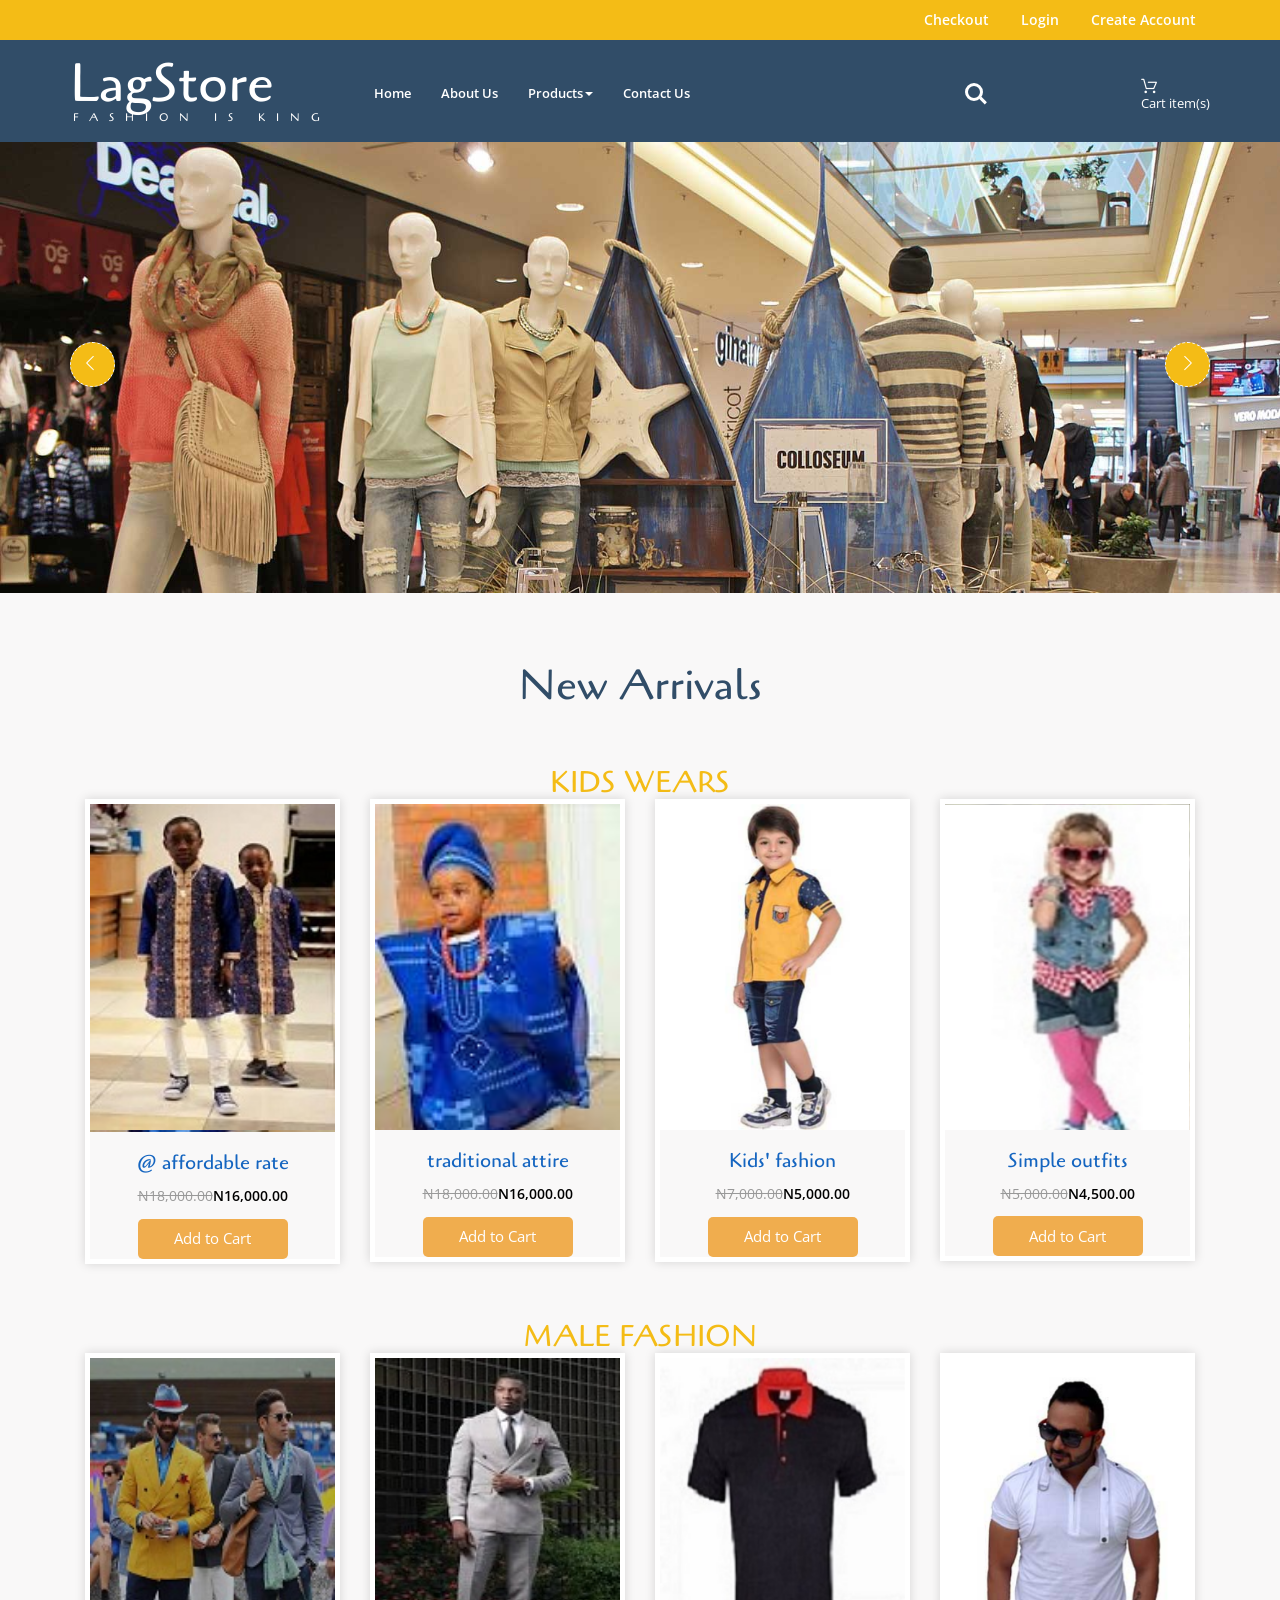
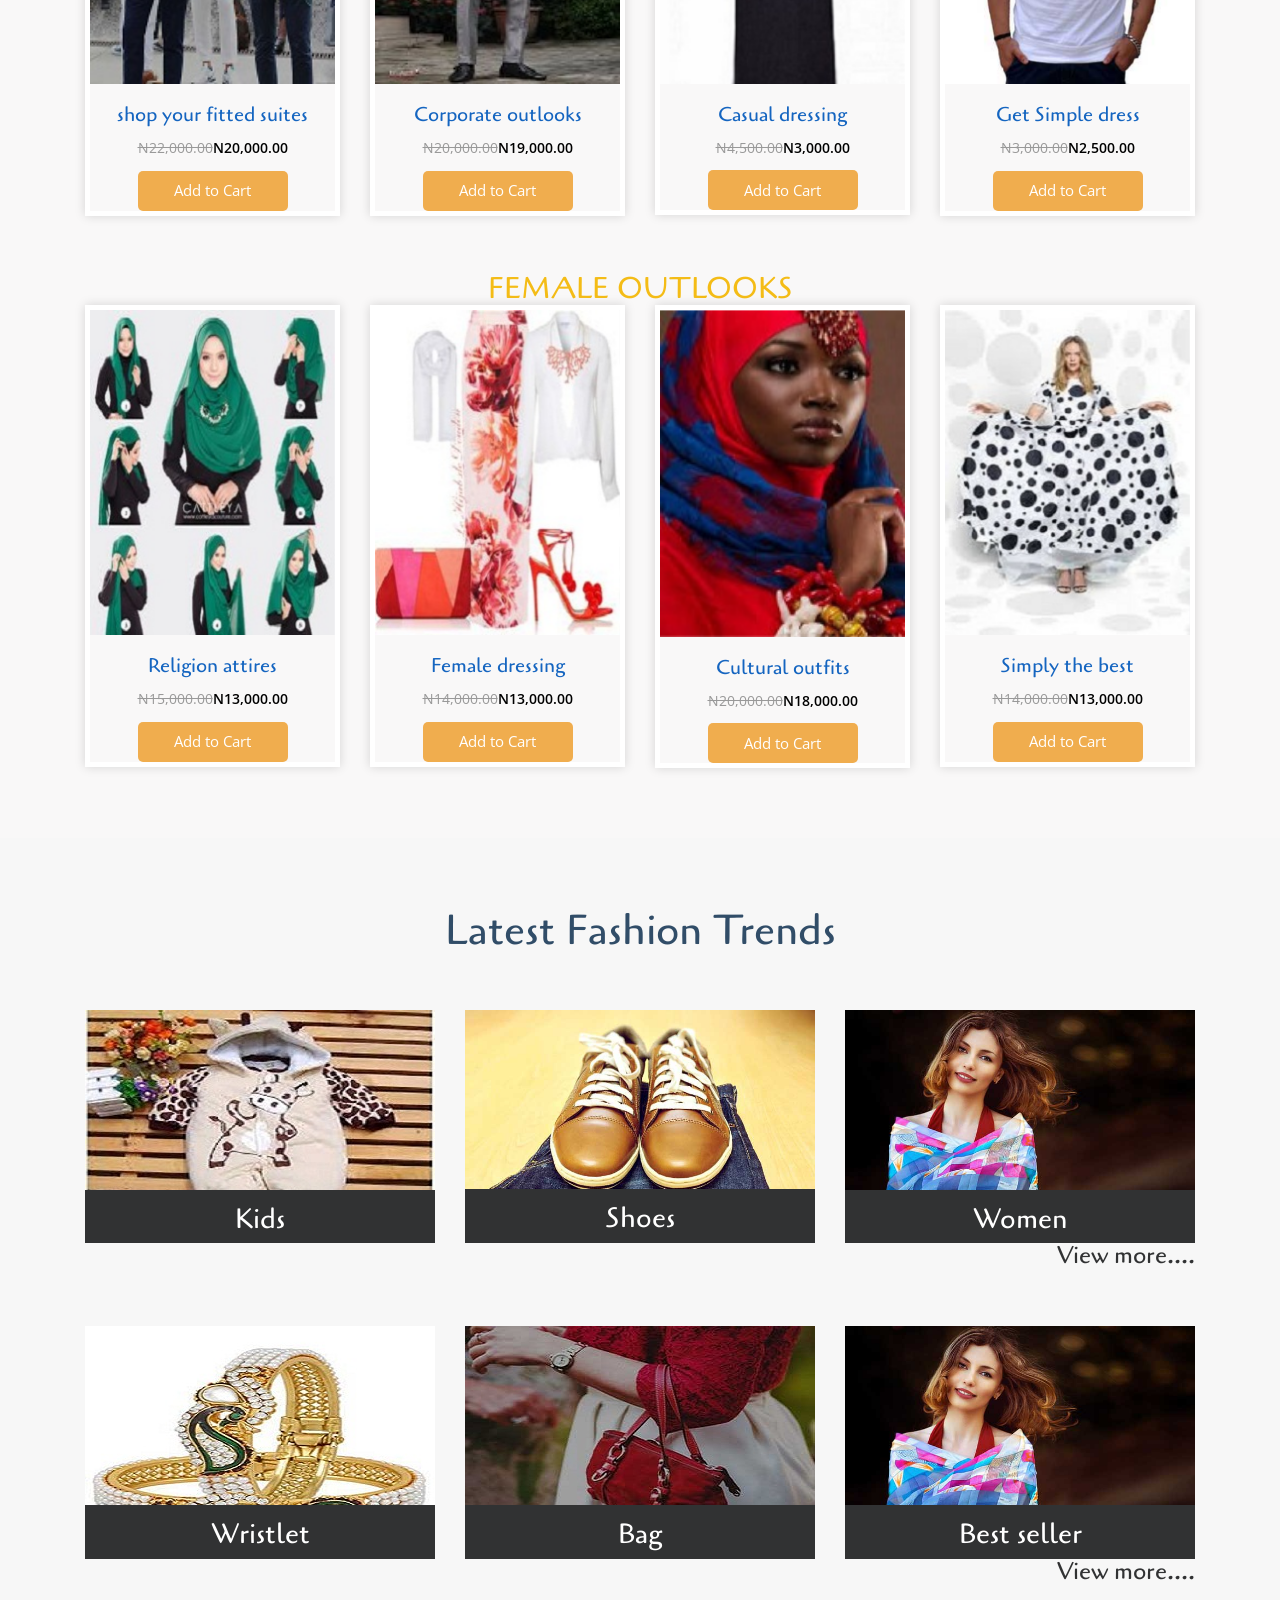
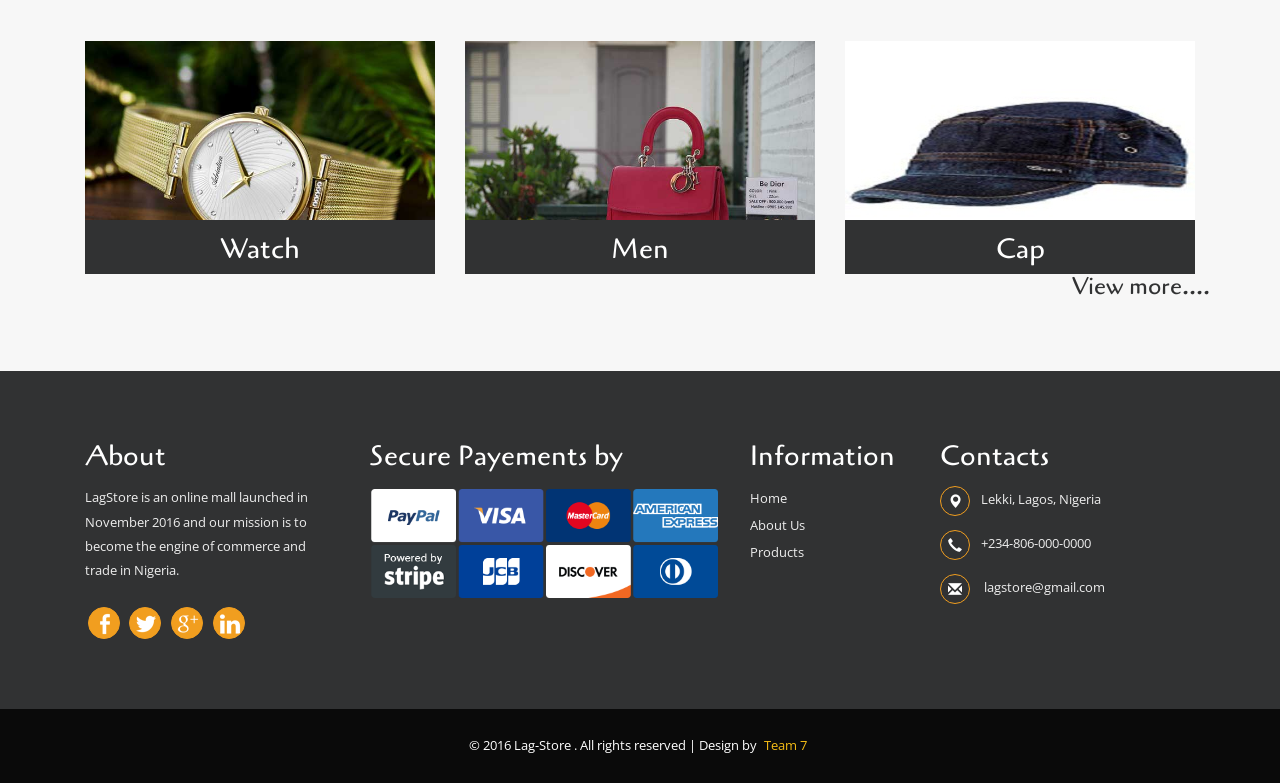
<file: index.html>
<!DOCTYPE HTML>
<html>
<head>
<title>LagStore an e-Commerce Online Fashion Mall</title>
<!--css-->
<link href="css/bootstrap.css" rel="stylesheet" type="text/css" media="all"/>
<link href="css/font-awesome.css" rel="stylesheet">
<link href="css/style.css" rel="stylesheet" type="text/css" media="all" />
<link rel="stylesheet" type="text/css" href="css/new.css">
<link href="css/main.css" rel="stylesheet" type="text/css" media="all" />
<link rel="stylesheet" type="text/css" href="css/home.css">

<!--css-->
<meta name="viewport" content="width=device-width, initial-scale=1">
<meta http-equiv="Content-Type" content="text/html; charset=utf-8" />
<meta name="keywords" content="New Shop Responsive web template, Bootstrap Web Templates, Flat Web Templates, Android Compatible web template, 
Smartphone Compatible web template, free webdesigns for Nokia, Samsung, LG, SonyEricsson, Motorola web design" />
<script type="application/x-javascript"> addEventListener("load", function() { setTimeout(hideURLbar, 0); }, false); function hideURLbar(){ window.scrollTo(0,1); } </script>
<script src="js/jquery.min.js"></script>
<link href='//fonts.googleapis.com/css?family=Cagliostro' rel='stylesheet' type='text/css'>
<link href='//fonts.googleapis.com/css?family=Open+Sans:400,800italic,800,700italic,700,600italic,600,400italic,300italic,300' rel='stylesheet' type='text/css'>
<!--search jQuery-->
	<script src="js/main.js"></script>
<!--search jQuery-->

 <!--mycart-->
<script type="text/javascript" src="js/bootstrap-3.1.1.min.js"></script>
 <!-- cart -->
<script src="js/simpleCart.min.js"></script>
<!-- cart -->
</head>
<body>
	<!--header-->
	
		<div class="header">
			<div class="header-top">
				<div class="container">
					 
					<div class="top-right">
					<ul>
						<li><a href="checkout.html">Checkout</a></li>
						<li><a href="#myModal" data-toggle="modal" data-target="#myModal">Login</a></li>
						<li><a href="#myModal5" data-toggle="modal" data-target="#myModal5">Create Account</a></li>
					</ul>
					</div>
					<div class="clearfix"></div>
				</div>
			</div>
			<div class="modal fade" id="myModal" tabindex="-1" role="dialog" aria-labelledby="myModalLabel">
  				<div class="modal-dialog" role="document">
    				<div class="modal-content">
      					<div class="modal-header">
        					<button type="button" class="close" data-dismiss="modal" aria-label="Close"><span aria-hidden="true">&times;</span></button>
        					<h3 class="modal-title" id="myModalLabel">Welcome!</h3>
      					</div>
      					<div class="modal-body">
       						<div class="main-agileits">
       							<div class="row">
       								<div class="col-md-6">
       									<div class="form-w3agile">
											<h3>Login As A Buyer</h3>
											<form action="#" method="post">
												<div class="key">
													<i class="fa fa-envelope" aria-hidden="true"></i>
													<input  type="text" value="Email" name="Email" onfocus="this.value = '';" onblur="if (this.value == '') {this.value = 'Email';}" required="">
													<div class="clearfix"></div>
												</div>
												<div class="key">
													<i class="fa fa-lock" aria-hidden="true"></i>
													<input  type="password" value="Password" name="Password" onfocus="this.value = '';" onblur="if (this.value == '') {this.value = 'Password';}" required="">
													<div class="clearfix"></div>
												</div>
												<input type="submit" value="Login">
											</form>
										</div>
       								</div>
       								<div class="col-md-6">
       									<div class="form-w3agile">
											<h3>Login As A Seller</h3>
											<form action="#" method="post">
												<div class="key">
													<i class="fa fa-envelope" aria-hidden="true"></i>
													<input  type="text" value="Email" name="Email" onfocus="this.value = '';" onblur="if (this.value == '') {this.value = 'Email';}" required="">
													<div class="clearfix"></div>
												</div>
												<div class="key">
													<i class="fa fa-lock" aria-hidden="true"></i>
													<input  type="password" value="Password" name="Password" onfocus="this.value = '';" onblur="if (this.value == '') {this.value = 'Password';}" required="">
													<div class="clearfix"></div>
												</div>
												<input type="submit" value="Login">
											</form>
										</div>
       								</div>
       							</div>
								
								<div class="forg">
									<a href="#" class="forg-left">Forgot Password</a>
									<a href="#myModal5" class="forg-right">Signup</a>
									<div class="clearfix"></div>
								</div>
							</div>
      					</div>
      					<div class="modal-footer">
        					<button type="button" class="btn btn-default" data-dismiss="modal">Close</button>
        				</div>
    				</div>
  				</div>
			</div>
			<div class="modal fade" id="myModal5" tabindex="-1" role="dialog" aria-labelledby="myModalLabel">
  				<div class="modal-dialog" role="document">
    				<div class="modal-content">
      					<div class="modal-header">
        					<button type="button" class="close" data-dismiss="modal" aria-label="Close"><span aria-hidden="true">&times;</span></button>
        					<h3 class="modal-title" id="myModalLabel">New to Lag Store, Join Us!</h3>
      					</div>
      					<div class="modal-body">
      						<div class="main-agileits">
      							<div class="row">
      								<div class="col-md-6">
      									<div class="form-w3agile form1">
											<h3>Sign Up As A Buyer</h3>
											<form action="#" method="post">
												<div class="key">
													<i class="fa fa-user" aria-hidden="true"></i>
													<input  type="text" value="Username" name="Username" onfocus="this.value = '';" onblur="if (this.value == '') {this.value = 'Username';}" required="">
													<div class="clearfix"></div>
												</div>
												<div class="key">
													<i class="fa fa-envelope" aria-hidden="true"></i>
													<input  type="text" value="Email" name="Email" onfocus="this.value = '';" onblur="if (this.value == '') {this.value = 'Email';}" required="">
													<div class="clearfix"></div>
												</div>
												<div class="key">
													<i class="fa fa-lock" aria-hidden="true"></i>
													<input  type="password" value="Password" name="Password" onfocus="this.value = '';" onblur="if (this.value == '') {this.value = 'Password';}" required="">
													<div class="clearfix"></div>
												</div>
												<div class="key">
													<i class="fa fa-lock" aria-hidden="true"></i>
													<input  type="password" value="Confirm Password" name="Confirm Password" onfocus="this.value = '';" onblur="if (this.value == '') {this.value = 'Confirm Password';}" required="">
													<div class="clearfix"></div>
												</div>
												<input type="submit" value="Signup">
											</form>
										</div>
      								</div>
      								<div class="col-md-6">
      									<div class="form-w3agile form1">
											<h3>Sign Up As A Seller</h3>
											<form action="#" method="post">
												<div class="key">
													<i class="fa fa-user" aria-hidden="true"></i>
													<input  type="text" value="Username" name="Username" onfocus="this.value = '';" onblur="if (this.value == '') {this.value = 'Username';}" required="">
													<div class="clearfix"></div>
												</div>
												<div class="key">
													<i class="fa fa-envelope" aria-hidden="true"></i>
													<input  type="text" value="Email" name="Email" onfocus="this.value = '';" onblur="if (this.value == '') {this.value = 'Email';}" required="">
													<div class="clearfix"></div>
												</div>
												<div class="key">
													<i class="fa fa-lock" aria-hidden="true"></i>
													<input  type="password" value="Password" name="Password" onfocus="this.value = '';" onblur="if (this.value == '') {this.value = 'Password';}" required="">
													<div class="clearfix"></div>
												</div>
												<div class="key">
													<i class="fa fa-lock" aria-hidden="true"></i>
													<input  type="password" value="Confirm Password" name="Confirm Password" onfocus="this.value = '';" onblur="if (this.value == '') {this.value = 'Confirm Password';}" required="">
													<div class="clearfix"></div>
												</div>
												<input type="submit" value="Signup">
											</form>
										</div>
      								</div>
      							</div>
							</div>
      					</div>
      					<div class="modal-footer">
        					<button type="button" class="btn btn-default" data-dismiss="modal">Close</button>
        				</div>
    				</div>
  				</div>
			</div>
			<div class="heder-bottom">
				<div class="container">
					<div class="logo-nav">
						<div class="logo-nav-left">
							<h1><a href="index.html">LagStore<span>Fashion is king</span></a></h1>
						</div>
						<div class="logo-nav-left1">
							<nav class="navbar navbar-default">
							<!-- Brand and toggle get grouped for better mobile display -->
							<div class="navbar-header nav_2">
								<button type="button" class="navbar-toggle collapsed navbar-toggle1" data-toggle="collapse" data-target="#bs-megadropdown-tabs">
									<span class="sr-only">Toggle navigation</span>
									<span class="icon-bar"></span>
									<span class="icon-bar"></span>
									<span class="icon-bar"></span>
								</button>
							</div> 
							<div class="collapse navbar-collapse" id="bs-megadropdown-tabs">
								<ul class="nav navbar-nav">
									<li class="active"><a href="index.html" class="act">Home</a></li>
									<li><a href="about.html">About Us</a></li>	
									<!-- Mega Menu -->
									<li class="dropdown">
										<a href="#" class="dropdown-toggle" data-toggle="dropdown">Products<b class="caret"></b></a>
										<ul class="dropdown-menu multi-column columns-3">
											<div class="row">
												<div class="col-sm-2  multi-gd-img">
													<ul class="multi-column-dropdown">
														<h6>Men</h6>
														<li><a href="#men">Shirts</a></li>
														<li><a href="products.html">Trousers</a></li>
														<li><a href="products.html">Blazers</a></li>
														<li><a href="products.html">Shorts</a></li>
														<li><a href="products.html">Jeans</a></li>
														<li><a href="products.html">Shoes</a></li>
													</ul>
												</div>
												<div class="col-sm-2  multi-gd-img">
													<ul class="multi-column-dropdown">
														<h6>Women</h6>
														<li><a href="products.html">Blouses</a></li>
														<li><a href="products.html">Skirts</a></li>
														<li><a href="products.html">Shirts</a></li>
														<li><a href="products.html">Jeans</a></li>
														<li><a href="products.html">Dresses</a></li>
														<li><a href="products.html">Shoes</a></li>
													</ul>
												</div>
												<div class="col-sm-2  multi-gd-img">
													<ul class="multi-column-dropdown">
														<h6>Kids</h6>
														<li><a href="products.html">Shirts</a></li>
														<li><a href="products.html">Shorts</a></li>
														<li><a href="products.html">Dresses</a></li>
														<li><a href="products.html">Jeans</a></li>
														<li><a href="products.html">Trousers</a></li>
														<li><a href="products.html">Shoes</a></li>
													</ul>
												</div>
												
												<div class="col-sm-2  multi-gd-img">
														<a href="products.html"><img src="images/woo.jpg" alt=" "/></a>
												</div> 
												<div class="col-sm-2  multi-gd-img">
														<a href="products.html"><img src="images/woo3.jpg" alt=" "/></a>
												</div>
												<div class="col-sm-2  multi-gd-img">
														<a href="products1.html"><img src="images/woo1.jpg" alt=" "/></a>
												</div>
											
												<div class="clearfix"></div>
											</div>
										</ul>
									</li>
									<li><a href="#myModal6" data-toggle="modal" data-target="#myModal6">Contact Us</a></li>
								</ul>
							</div>
							</nav>
						</div>
						<div class="modal fade" id="myModal6" tabindex="-1" role="dialog" aria-labelledby="myModalLabel">
  							<div class="modal-dialog" role="document">
    							<div class="modal-content">
      								<div class="modal-header">
			        					<button type="button" class="close" data-dismiss="modal" aria-label="Close"><span aria-hidden="true">&times;</span></button>
			        					<h3 class="modal-title" id="myModalLabel">Please Feel Free To Contact Us!</h3>
      								</div>
      								<div class="modal-body">
      									<div class="mail-w3ls">
											<div class="container">
												<h2 class="title">Contact Us</h2>
												<div class="mail-grids">
													<div class="mail-top">
														<div class="col-md-4 mail-grid">
															<i class="glyphicon glyphicon-map-marker" aria-hidden="true"></i>
															<h5>Address</h5>
															<p>Lekki, Lagos, Nigeria</p>
														</div>
														<div class="col-md-4 mail-grid">
															<i class="glyphicon glyphicon-earphone" aria-hidden="true"></i>
															<h5>Phone</h5>
															<p>Hotline:  +234-806-000-0000</p>
														</div>
														<div class="col-md-4 mail-grid">
															<i class="glyphicon glyphicon-envelope" aria-hidden="true"></i>
															<h5>E-mail</h5>
															<p>E-mail:<a href="mailto:lagstore@gmail.com">lagstore@gmail.com</a></p>
														</div>
														<div class="clearfix"></div>
													</div>
													<div class="mail-bottom">
														<h4>Please Get In Touch With Us</h4>
														<form action="#" method="post">
															<input type="text" value="Name" onfocus="this.value = '';" onblur="if (this.value == '') {this.value = 'Name';}" required="">
															<input type="email" value="Email" onfocus="this.value = '';" onblur="if (this.value == '') {this.value = 'Email';}" required="">
															<input type="text" value="Phone number" onfocus="this.value = '';" onblur="if (this.value == '') {this.value = 'Phone number';}" required="">
															<textarea  onfocus="this.value = '';" onblur="if (this.value == '') {this.value = 'Message...';}" required="">Message...</textarea>
															<br>
															<input type="submit" value="Send">
															<input type="reset" value="Clear">
														</form>
													</div>
												</div>
											</div>
										</div>
									</div>
      								<div class="modal-footer">
        								<button type="button" class="btn btn-default" data-dismiss="modal">Close</button>
        							</div>
    							</div>
  							</div>
						</div>
						<div class="logo-nav-right">
							<ul class="cd-header-buttons">
								<li><a class="cd-search-trigger" href="#cd-search"> <span></span></a></li>
							</ul> <!-- cd-header-buttons -->
							<div id="cd-search" class="cd-search">
								<form action="#" method="post">
									<input name="Search" type="search" placeholder="Search...">
								</form>
							</div>	
						</div>
						<div class="header-right2">
							<div class="cart box_1">
								<a href="checkout.html">
									<h3> <div class="total">
										<!-- <span class="simpleCart_total"></span> (<span id="simpleCart_quantity" class="simpleCart_quantity"></span> items)</div> -->
										<img src="images/bag.png" alt="" />
									</h3>
								</a>
								<p><a href="javascript:;" class="simpleCart_empty">Cart item(s)</a></p>
								<div class="clearfix"> </div>
							</div>	
						</div>
						<div class="clearfix"> </div>
					</div>
				</div>
			</div>
		</div>
		<!--header-->
		<!--banner-->
		<div class="banner-w3">
			<div class="demo-1">            
				<div id="example1" class="core-slider core-slider__carousel example_1">
					<div class="core-slider_viewport">
						<div class="core-slider_list">
							<div class="core-slider_item">
								<img src="images/b1.jpg" class="img-responsive" alt="">
							</div>
							 <div class="core-slider_item">
								 <img src="images/b2.jpg" class="img-responsive" alt="">
							 </div>
							<div class="core-slider_item">
								  <img src="images/b3.jpg" class="img-responsive" alt="">
							</div>
							<div class="core-slider_item">
								  <img src="images/b4.jpg" class="img-responsive" alt="">
							</div>
						 </div>
					</div>
					<div class="core-slider_nav">
						<div class="core-slider_arrow core-slider_arrow__right"></div>
						<div class="core-slider_arrow core-slider_arrow__left"></div>
					</div>
					<div class="core-slider_control-nav"></div>
				</div>
			</div>
			<link href="css/coreSlider.css" rel="stylesheet" type="text/css">
			<script src="js/coreSlider.js"></script>
			<script>
			$('#example1').coreSlider({
			  pauseOnHover: false,
			  interval: 3000,
			  controlNavEnabled: true
			});

			</script>

		</div>	
		<!--banner-->
			<!--content-->
		<!-- <div class="content"> -->
			<!--banner-bottom-->
				<!-- <div class="ban-bottom-w3l">
					<div class="container">
						<div class="col-md-6 ban-bottom">
							<div class="ban-top">
								<img src="images/p1.jpg" class="img-responsive" alt=""/>
								<div class="ban-text">
									<h4>Men’s Clothing</h4>
								</div>
								<div class="ban-text2 hvr-sweep-to-top">
									<h4>50% <span>Off/-</span></h4>
								</div>
							</div>
						</div>
						<div class="col-md-6 ban-bottom3">
							<div class="ban-top">
								<img src="images/p2.jpg" class="img-responsive" alt=""/>
								<div class="ban-text1">
									<h4>Women's Clothing</h4>
								</div>
							</div>
							<div class="ban-img">
								<div class=" ban-bottom1">
									<div class="ban-top">
										<img src="images/p3.jpg" class="img-responsive" alt=""/>
										<div class="ban-text1">
											<h4>T - Shirt</h4>
										</div>
									</div>
								</div>
								<div class="ban-bottom2">
									<div class="ban-top">
										<img src="images/p4.jpg" class="img-responsive" alt=""/>
										<div class="ban-text1">
											<h4>Hand Bag</h4>
										</div>
									</div>
								</div>
								<div class="clearfix"></div>
							</div>
						</div>
						<div class="clearfix"></div>
					</div>
				</div> --> 
			<!--banner-bottom-->
			<!--new-arrivals-->
				<div class="new-arrivals-w3agile">
					<div class="container">
						<h2 class="tittle">New Arrivals</h2>
						<div class="arrivals-grids">
							<h2 class="">KIDS WEARS</h2>
							<div class="col-md-3 arrival-grid simpleCart_shelfItem">
								<div class="grid-arr">
									<div  class="grid-arrival">
										<figure>		
											<a href="#" class="new-gri" data-toggle="modal" data-target="#myModal1">
												<div class="grid-img">
													<img  src="images/download.jpg" class="img-responsive" alt="">
												</div>
												<div class="grid-img">
													<img  src="images/images (1).jpg" class="img-responsive"  alt="">
												</div>			
											</a>		
										</figure>	
									</div>
									<!-- <div class="ribben">
										<p>NEW</p>
									</div>
									<div class="ribben1">
										<p>SALE</p>
									</div> -->
									<div class="block">
										<div class="starbox small ghosting"> </div>
									</div>
									<div class="women">
										<h6><a href="single.html">@ affordable rate</a></h6>
										<!-- <span class="size">XL / XXL / S </span> -->
										<p ><del>N18,000.00</del><em class="item_price">N16,000.00</em></p>
										<!-- <a href="#" data-text="Add To Cart" class="my-cart-b item_add">Add To Cart</a> -->
										<button class="btn-warning">Add to Cart</button>
									</div>
								</div>
							</div>
							<div class="col-md-3 arrival-grid simpleCart_shelfItem">
								<div class="grid-arr">
									<div  class="grid-arrival">
										<figure>		
											<a href="#" class="new-gri" data-toggle="modal" data-target="#myModal1">
												<div class="grid-img">
													<img  src="images/images.jpg" class="img-responsive" alt="">
												</div>
												<div class="grid-img">
													<img  src="images/download.jpg" class="img-responsive"  alt="">
												</div>			
											</a>		
										</figure>	
									</div>
									<!-- <div class="ribben">
										<p>NEW</p>
									</div>
									<div class="ribben1">
										<p>SALE</p>
									</div> -->
									<div class="block">
										<div class="starbox small ghosting"> </div>
									</div>
									<div class="women">
										<h6><a href="single.html">traditional attire</a></h6>
										<!-- <span class="size">XL / XXL / S </span> -->
										<p ><del>N18,000.00</del><em class="item_price">N16,000.00</em></p>
										<!-- <a href="#" data-text="Add To Cart" class="my-cart-b item_add">Add To Cart</a> -->
										<button class="btn-warning">Add to Cart</button>
									</div>
								</div>
							</div>
							<div class="col-md-3 arrival-grid simpleCart_shelfItem">
								<div class="grid-arr">
									<div  class="grid-arrival">
										<figure>		
											<a href="#" class="new-gri" data-toggle="modal" data-target="#myModal2">
												<div class="grid-img">
													<img  src="images/p25.jpg" class="img-responsive" alt="">
												</div>
												<div class="grid-img">
													<img  src="images/p26.jpg" class="img-responsive"  alt="">
												</div>			
											</a>		
										</figure>	
									</div>
									<!-- <div class="ribben2">
										<p>LATEST</p>
									</div> -->
									<div class="block">
										<div class="starbox small ghosting"> </div>
									</div>
									<div class="women">
										<h6><a href="single.html">Kids' fashion</a></h6>
										<!-- <span class="size">XL / XXL / S </span> -->
										<p ><del>N7,000.00</del><em class="item_price">N5,000.00</em></p>
										<!-- <a href="#" data-text="Add To Cart" class=" my-cart-b item_add">Add To Cart</a> -->
										<button class="btn-warning">Add to Cart</button>
									</div>
								</div>
							</div>
							<!-- <div class="col-md-3 arrival-grid simpleCart_shelfItem">
								<div class="grid-arr">
									<div  class="grid-arrival">
										<figure>		
											<a href="#" class="new-gri" data-toggle="modal" data-target="#myModal3">
												<div class="grid-img">
													<img  src="images/images (1).jpg" class="img-responsive" alt="">
												</div>
												<div class="grid-img">
													<img  src="images/p23.jpg" class="img-responsive"  alt="">
												</div>			
											</a>		
										</figure>	
									</div>
									<div class="ribben1">
										<p>SALE</p>
									</div>
									<div class="block">
										<div class="starbox small ghosting"> </div>
									</div>
									<div class="women">
										<h6><a href="single.html">Sed ut perspiciatis unde</a></h6>
										<span class="size">XL / XXL / S </span>
										<p ><del>$100.00</del><em class="item_price">$70.00</em></p>
										<a href="#" data-text="Add To Cart" class="my-cart-b item_add">Add To Cart</a>
									</div>
								</div>
							</div> --><!-- 
							<div class="col-md-3 arrival-grid simpleCart_shelfItem">
								<div class="grid-arr">
									<div  class="grid-arrival">
										<figure>		
											<a href="#" class="new-gri" data-toggle="modal" data-target="#myModal3">
												<div class="grid-img">
													<img  src="images/p10.jpg" class="img-responsive" alt="">
												</div>
												<div class="grid-img">
													<img  src="images/p9.jpg" class="img-responsive"  alt="">
												</div>			
											</a>		
										</figure>	
									</div>
									<div class="ribben1">
										<p>SALE</p>
									</div>
									<div class="block">
										<div class="starbox small ghosting"> </div>
									</div>
									<div class="women">
										<h6><a href="single.html">Sed ut perspiciatis unde</a></h6>
										<span class="size">XL / XXL / S </span>
										<p ><del>$100.00</del><em class="item_price">$70.00</em></p>
										<a href="#" data-text="Add To Cart" class="my-cart-b item_add">Add To Cart</a>
									</div>
								</div>
							</div> -->
							
							<div class="col-md-3 arrival-grid simpleCart_shelfItem">
								<div class="grid-arr">
									<div  class="grid-arrival">
										<figure>		
											<a href="#" class="new-gri" data-toggle="modal" data-target="#myModal2">
												<div class="grid-img">
													<img  src="images/images (6).jpg" class="img-responsive" alt="">
												</div>
												<div class="grid-img">
													<img  src="images/k11.jpg" class="img-responsive"  alt="">
												</div>			
											</a>		
										</figure>	
									</div>
									<!-- <div class="ribben2">
										<p>LATEST</p>
									</div> -->
									<div class="block">
										<div class="starbox small ghosting"> </div>
									</div>
									<div class="women">
										<h6><a href="single.html">Simple outfits</a></h6>
										<!-- <span class="size">XL / XXL / S </span> -->
										<p ><del>N5,000.00</del><em class="item_price">N4,500.00</em></p>
										<!-- <a href="#" data-text="Add To Cart" class=" my-cart-b item_add">Add To Cart</a> -->
										<button class="btn-warning">Add to Cart</button>
									</div>
								</div>
							</div><div class="clearfix"></div>
						</div>

						<div class="arrivals-grids">
							<h2>MALE FASHION</h2>
							<div class="col-md-3 arrival-grid simpleCart_shelfItem">
								<div class="grid-arr">
									<div  class="grid-arrival">
										<figure>		
											<a href="#" class="new-gri" data-toggle="modal" data-target="#myModal1">
												<div class="grid-img">
													<img  src="images/r3.jpg" class="img-responsive" alt="">
												</div>
												<div class="grid-img">
													<img  src="images/p1.jpg" class="img-responsive"  alt="">
												</div>			
											</a>		
										</figure>	
									</div>
									<!-- <div class="ribben">
										<p>NEW</p>
									</div>
									<div class="ribben1">
										<p>SALE</p>
									</div> -->
									<div class="block">
										<div class="starbox small ghosting"> </div>
									</div>
									<div class="women">
										<h6><a href="single.html">shop your fitted suites</a></h6>
										<!-- <span class="size">XL / XXL / S </span> -->
										<p ><del>N22,000.00</del><em class="item_price">N20,000.00</em></p>
									<!-- 	<a href="#" data-text="Add To Cart" class="my-cart-b item_add">Add To Cart</a> -->
									<button class="btn-warning">Add to Cart</button>
									</div>
								</div>
							</div>
							<div class="col-md-3 arrival-grid simpleCart_shelfItem">
								<div class="grid-arr">
									<div  class="grid-arrival">
										<figure>		
											<a href="#" class="new-gri" data-toggle="modal" data-target="#myModal1">
												<div class="grid-img">
													<img  src="images/img3.jpg" class="img-responsive" alt="">
												</div>
												<div class="grid-img">
													<img  src="images/images (2).jpg" class="img-responsive"  alt="">
												</div>			
											</a>		
										</figure>	
									</div>
									<!-- <div class="ribben">
										<p>NEW</p>
									</div>
									<div class="ribben1">
										<p>SALE</p>
									</div> -->
									<div class="block">
										<div class="starbox small ghosting"> </div>
									</div>
									<div class="women">
										<h6><a href="single.html">Corporate outlooks</a></h6>
										<!-- <span class="size">XL / XXL / S </span> -->
										<p ><del>N20,000.00</del><em class="item_price">N19,000.00</em></p>
										<!-- <a href="#" data-text="Add To Cart" class="my-cart-b item_add">Add To Cart</a> -->
										<button class="btn-warning">Add to Cart</button>
									</div>
								</div>
							</div>
							<div class="col-md-3 arrival-grid simpleCart_shelfItem">
								<div class="grid-arr">
									<div  class="grid-arrival">
										<figure>		
											<a href="#" class="new-gri" data-toggle="modal" data-target="#myModal2">
												<div class="grid-img">
													<img  src="images/sch.jpg" class="img-responsive" alt="">
												</div>
												<div class="grid-img">
													<img  src="images/n1.jpg" class="img-responsive"  alt="">
												</div>			
											</a>		
										</figure>	
									</div>
									<!-- <div class="ribben2">
										<p>LATEST</p>
									</div> -->
									<div class="block">
										<div class="starbox small ghosting"> </div>
									</div>
									<div class="women">
										<h6><a href="single.html">Casual dressing</a></h6>
										<!-- <span class="size">XL / XXL / S </span> -->
										<p ><del>N4,500.00</del><em class="item_price">N3,000.00</em></p>
										<!-- <a href="#" data-text="Add To Cart" class=" my-cart-b item_add">Add To Cart</a> -->
										<button class="btn-warning">Add to Cart</button>
									</div>
								</div>
							</div>
							<!-- <div class="col-md-3 arrival-grid simpleCart_shelfItem">
								<div class="grid-arr">
									<div  class="grid-arrival">
										<figure>		
											<a href="#" class="new-gri" data-toggle="modal" data-target="#myModal3">
												<div class="grid-img">
													<img  src="images/n3.jpg" class="img-responsive" alt="">
												</div>
												<div class="grid-img">
													<img  src="images/n4.jpg" class="img-responsive"  alt="">
												</div>			
											</a>		
										</figure>	
									</div>
									<div class="ribben1">
										<p>SALE</p>
									</div>
									<div class="block">
										<div class="starbox small ghosting"> </div>
									</div>
									<div class="women">
										<h6><a href="single.html">Sed ut perspiciatis unde</a></h6>
										<span class="size">XL / XXL / S </span>
										<p ><del>$100.00</del><em class="item_price">$70.00</em></p>
										<a href="#" data-text="Add To Cart" class="my-cart-b item_add">Add To Cart</a>
									</div>
								</div>
							</div> -->
							<!-- <div class="col-md-3 arrival-grid simpleCart_shelfItem">
								<div class="grid-arr">
									<div  class="grid-arrival">
										<figure>		
											<a href="#" class="new-gri" data-toggle="modal" data-target="#myModal3">
												<div class="grid-img">
													<img  src="images/p10.jpg" class="img-responsive" alt="">
												</div>
												<div class="grid-img">
													<img  src="images/p9.jpg" class="img-responsive"  alt="">
												</div>			
											</a>		
										</figure>	
									</div>
									<div class="ribben1">
										<p>SALE</p>
									</div>
									<div class="block">
										<div class="starbox small ghosting"> </div>
									</div>
									<div class="women">
										<h6><a href="single.html">Sed ut perspiciatis unde</a></h6>
										<span class="size">XL / XXL / S </span>
										<p ><del>$100.00</del><em class="item_price">$70.00</em></p>
										<a href="#" data-text="Add To Cart" class="my-cart-b item_add">Add To Cart</a>
									</div>
								</div>
							</div> -->
							<div class="col-md-3 arrival-grid simpleCart_shelfItem">
								<div class="grid-arr">
									<div  class="grid-arrival">
										<figure>		
											<a href="#" class="new-gri" data-toggle="modal" data-target="#myModal2">
												<div class="grid-img">
													<img  src="images/p11.jpg" class="img-responsive" alt="">
												</div>
												<div class="grid-img">
													<img  src="images/p12.jpg" class="img-responsive"  alt="">
												</div>			
											</a>		
										</figure>	
									</div>
									<!-- <div class="ribben2">
										<p>LATEST</p>
									</div> -->
									<div class="block">
										<div class="starbox small ghosting"> </div>
									</div>
									<div class="women">
										<h6><a href="single.html">Get Simple dress</a></h6>
										<!-- <span class="size">XL / XXL / S </span> -->
										<p ><del>N3,000.00</del><em class="item_price">N2,500.00</em></p>
										<!-- <a href="#" data-text="Add To Cart" class=" my-cart-b item_add">Add To Cart</a> -->
										<button class="btn-warning">Add to Cart</button>
									</div>
								</div>
							</div>
							
							<div class="clearfix"></div>
						</div>

						<div class="arrivals-grids">
							<h2>FEMALE OUTLOOKS</h2>
							<div class="col-md-3 arrival-grid simpleCart_shelfItem">
								<div class="grid-arr">
									<div  class="grid-arrival">
										<figure>		
											<a href="#" class="new-gri" data-toggle="modal" data-target="#myModal1">
												<div class="grid-img">
													<img  src="images/hijab.jpg" class="img-responsive" alt="">
												</div>
												<div class="grid-img">
													<img  src="images/hijab2.jpg" class="img-responsive"  alt="">
												</div>			
											</a>		
										</figure>	
									</div>
								<!-- 	<div class="ribben">
										<p>NEW</p>
									</div>
									<div class="ribben1">
										<p>SALE</p>
									</div> -->
									<div class="block">
										<div class="starbox small ghosting"> </div>
									</div>
									<div class="women">
										<h6><a href="single.html">Religion attires</a></h6>
										<!-- <span class="size">XL / XXL / S </span> -->
										<p ><del>N15,000.00</del><em class="item_price">N13,000.00</em></p>
										<!-- <a href="#" data-text="Add To Cart" class="my-cart-b item_add">Add To Cart</a> -->
										<button class="btn-warning">Add to Cart</button>
									</div>
								</div>
							</div>
							<div class="col-md-3 arrival-grid simpleCart_shelfItem">
								<div class="grid-arr">
									<div  class="grid-arrival">
										<figure>		
											<a href="#" class="new-gri" data-toggle="modal" data-target="#myModal1">
												<div class="grid-img">
													<img  src="images/download (1).jpg" class="img-responsive" alt="">
												</div>
												<div class="grid-img">
													<img  src="images/hijab1.jpg" class="img-responsive"  alt="">
												</div>			
											</a>		
										</figure>	
									</div>
									<!-- <div class="ribben">
										<p>NEW</p>
									</div>
									<div class="ribben1">
										<p>SALE</p>
									</div> -->
									<div class="block">
										<div class="starbox small ghosting"> </div>
									</div>
									<div class="women">
										<h6><a href="single.html">Female dressing</a></h6>
										<!-- <span class="size">XL / XXL / S </span> -->
										<p ><del>N14,000.00</del><em class="item_price">N13,000.00</em></p>
										<!-- <a href="#" data-text="Add To Cart" class="my-cart-b item_add">Add To Cart</a> -->
										<button class="btn-warning">Add to Cart</button>
									</div>
								</div>
							</div>
							<div class="col-md-3 arrival-grid simpleCart_shelfItem">
								<div class="grid-arr">
									<div  class="grid-arrival">
										<figure>		
											<a href="#" class="new-gri" data-toggle="modal" data-target="#myModal2">
												<div class="grid-img">
													<img  src="images/i9.jpg" class="img-responsive" alt="">
												</div>
												<div class="grid-img">
													<img  src="images/images (9).jpg" class="img-responsive"  alt="">
												</div>			
											</a>		
										</figure>	
									</div>
									<!-- <div class="ribben2">
										<p>LATEST</p>
									</div> -->
									<div class="block">
										<div class="starbox small ghosting"> </div>
									</div>
									<div class="women">
										<h6><a href="single.html">Cultural outfits</a></h6>
							<!-- 			<span class="size">XL / XXL / S </span> -->
										<p ><del>N20,000.00</del><em class="item_price">N18,000.00</em></p>
										<!-- <a href="#" data-text="Add To Cart" class=" my-cart-b item_add">Add To Cart</a> -->
										<button class="btn-warning">Add to Cart</button>
									</div>
								</div>
							</div>
							<!-- <div class="col-md-2 arrival-grid simpleCart_shelfItem">
								<div class="grid-arr">
									<div  class="grid-arrival">
										<figure>		
											<a href="#" class="new-gri" data-toggle="modal" data-target="#myModal3">
												<div class="grid-img">
													<img  src="images/p10.jpg" class="img-responsive" alt="">
												</div>
												<div class="grid-img">
													<img  src="images/p9.jpg" class="img-responsive"  alt="">
												</div>			
											</a>		
										</figure>	
									</div>
									<div class="ribben1">
										<p>SALE</p>
									</div>
									<div class="block">
										<div class="starbox small ghosting"> </div>
									</div>
									<div class="women">
										<h6><a href="single.html">Sed ut perspiciatis unde</a></h6>
										<span class="size">XL / XXL / S </span>
										<p ><del>$100.00</del><em class="item_price">$70.00</em></p>
										<a href="#" data-text="Add To Cart" class="my-cart-b item_add">Add To Cart</a>
									</div>
								</div>
							</div>
							<div class="col-md-2 arrival-grid simpleCart_shelfItem">
								<div class="grid-arr">
									<div  class="grid-arrival">
										<figure>		
											<a href="#" class="new-gri" data-toggle="modal" data-target="#myModal3">
												<div class="grid-img">
													<img  src="images/p10.jpg" class="img-responsive" alt="">
												</div>
												<div class="grid-img">
													<img  src="images/p9.jpg" class="img-responsive"  alt="">
												</div>			
											</a>		
										</figure>	
									</div>
									<div class="ribben1">
										<p>SALE</p>
									</div>
									<div class="block">
										<div class="starbox small ghosting"> </div>
									</div>
									<div class="women">
										<h6><a href="single.html">Sed ut perspiciatis unde</a></h6>
										<span class="size">XL / XXL / S </span>
										<p ><del>$100.00</del><em class="item_price">$70.00</em></p>
										<a href="#" data-text="Add To Cart" class="my-cart-b item_add">Add To Cart</a>
									</div>
								</div>
							</div> -->
							<div class="col-md-3 arrival-grid simpleCart_shelfItem">
								<div class="grid-arr">
									<div  class="grid-arrival">
										<figure>		
											<a href="#" class="new-gri" data-toggle="modal" data-target="#myModal2">
												<div class="grid-img">
													<img  src="images/images (3).jpg" class="img-responsive" alt="">
												</div>
												<div class="grid-img">
													<img  src="images/download (1).jpg" class="img-responsive"  alt="">
												</div>			
											</a>		
										</figure>	
									</div>
									<!-- <div class="ribben2">
										<p>LATEST</p>
									</div> -->
									<div class="block">
										<div class="starbox small ghosting"> </div>
									</div>
									<div class="women">
										<h6><a href="single.html">Simply the best</a></h6>
									<!-- 	<span class="size">XL / XXL / S </span> -->
										<p ><del>N14,000.00</del><em class="item_price">N13,000.00</em></p>
										<!-- <a href="#" data-text="Add To Cart" class=" my-cart-b item_add">Add To Cart</a> -->
										<button class="btn-warning">Add to Cart</button>
									</div>
								</div>
							</div>
							
							<div class="clearfix"></div>
						</div>
					</div>
				</div>

			<!--new-arrivals-->
				<!--accessories-->
			<!-- <div class="accessories-w3l">
				<div class="container">
					<h3 class="tittle">20% Discount on</h3>
					<span>TRENDING DESIGNS</span>
					<div class="button">
						<a href="#" class="button1"> Shop Now</a>
						<a href="#" class="button1"> Quick View</a>
					</div>
				</div>
			</div> -->
			<!--accessories-->
			<!--Products-->
			<div class="latest-w3">
				<div class="container">
					<h3 class="tittle1">Latest Fashion Trends</h3>
					<div class="latest-grids">
						<div class="col-md-4 latest-grid">
							<div class="latest-top">
								<img  src="images/images (4).jpg" class="img-responsive"  alt="">
								<div class="latest-text">
									<h4>Kids</h4>
								</div>
							<!-- 	<div class="latest-text2 hvr-sweep-to-top">
									<h4>-50%</h4>
								</div> -->
							</div>
						</div>
						<div class="col-md-4 latest-grid">
							<div class="latest-top">
								<img  src="images/l2.jpg" class="img-responsive"  alt="">
								<div class="latest-text">
									<h4>Shoes</h4>
								</div>
								<!-- <div class="latest-text2 hvr-sweep-to-top">
									<h4>-20%</h4>
								</div> -->
							</div>
						</div>
						<div class="col-md-4 latest-grid">
							<div class="latest-top">
								<img  src="images/l3.jpg" class="img-responsive"  alt="">
								<div class="latest-text">
									<h4>Women</h4>
								</div>
								<!-- <div class="latest-text2 hvr-sweep-to-top">
									<h4>-50%</h4>
								</div> -->
							</div>
							<div>
						<h3 class="pull-right"><a href="products.html">View more....</a></h3>
						</div>
						</div>
						<div class="clearfix"></div>
						<div class="latest-grids">
						<div class="col-md-4 latest-grid">
							<div class="latest-top">
								<img  src="images/i13.jpg" class="img-responsive"  alt="">
								<div class="latest-text">
									<h4>Wristlet</h4>
								</div>
								<!-- <div class="latest-text2 hvr-sweep-to-top">
									<h4>-50%</h4>
								</div> -->
							</div>
						</div>
						<div class="col-md-4 latest-grid">
							<div class="latest-top">
								<img  src="images/p4.jpg" class="img-responsive"  alt="">
								<div class="latest-text">
									<h4>Bag</h4>
								</div>
								<!-- <div class="latest-text2 hvr-sweep-to-top">
									<h4>-20%</h4>
								</div> -->
							</div>
						</div>
						<div class="col-md-4 latest-grid">
							<div class="latest-top">
								<img  src="images/l3.jpg" class="img-responsive"  alt="">
								<div class="latest-text">
									<h4>Best seller</h4>
								</div>
								<!-- <div class="latest-text2 hvr-sweep-to-top">
									<h4>-50%</h4>
								</div> -->
							</div>
							<div>
						<h3 class="pull-right"><a href="products.html">View more....</a></h3>
						</div>
						</div>
						<div class="clearfix"></div>
					</div>
					<div class="latest-grids">

						<div class="col-md-4 latest-grid">
							<div class="latest-top">
								<img  src="images/l4.jpg" class="img-responsive"  alt="">
								<div class="latest-text">
									<h4>Watch</h4>
								</div>
								<!-- <div class="latest-text2 hvr-sweep-to-top">
									<h4>-45%</h4>
								</div> -->
							</div>
						</div>
						<div class="col-md-4 latest-grid">
							<div class="latest-top">
								<img  src="images/l5.jpg" class="img-responsive"  alt="">
								<div class="latest-text">
									<h4>Men</h4>
								</div>
								<!-- <div class="latest-text2 hvr-sweep-to-top">
									<h4>-10%</h4>
								</div> -->
							</div>
						</div>
						<div class="col-md-4 latest-grid">
							<div class="latest-top">
								<img  src="images/s8.jpg" class="img-responsive"  alt="">
								<div class="latest-text">
									<h4>Cap</h4>
								</div>
								<!-- <div class="latest-text2 hvr-sweep-to-top">
									<h4>-30%</h4>
								</div> -->
							</div>
						</div>
						<div>
						<h3 class="pull-right"><a href="products.html">View more....</a></h3>
						</div>
						<div class="clearfix"></div>
					</div>
				</div>
			</div>
				<!-- <div class="product-agile">
					<div class="container">
						<h3 class="tittle1"> New Products</h3>
						<div class="slider">
							<div class="callbacks_container">
								<ul class="rslides" id="slider">
									<li>	 
										<div class="caption">
											<div class="col-md-3 cap-left simpleCart_shelfItem">
												<div class="grid-arr">
													<div  class="grid-arrival">
														<figure>		
															<a href="single.html">
																<div class="grid-img">
																	<img  src="images/p14.jpg" class="img-responsive" alt="">
																</div>
																<div class="grid-img">
																	<img  src="images/p13.jpg" class="img-responsive"  alt="">
																</div>			
															</a>		
														</figure>	
													</div>
													<div class="block">
														<div class="starbox small ghosting"> </div>
													</div>
													<div class="women">
														<h6><a href="single.html">Sed ut perspiciatis unde</a></h6>
														<span class="size">XL / XXL / S </span>
														<p ><del>$100.00</del><em class="item_price">$70.00</em></p>
														<a href="#" data-text="Add To Cart" class="my-cart-b item_add">Add To Cart</a>
													</div>
												</div>
											</div>
											<div class="col-md-3 cap-left simpleCart_shelfItem">
												<div class="grid-arr">
													<div  class="grid-arrival">
														<figure>		
															<a href="single.html">
																<div class="grid-img">
																	<img  src="images/p15.jpg" class="img-responsive" alt="">
																</div>
																<div class="grid-img">
																	<img  src="images/p16.jpg" class="img-responsive"  alt="">
																</div>			
															</a>		
														</figure>	
													</div>
													<div class="ribben">
														<p>NEW</p>
													</div>
													<div class="block">
														<div class="starbox small ghosting"> </div>
													</div>
													<div class="women">
														<h6><a href="single.html">Sed ut perspiciatis unde</a></h6>
														<span class="size">XL / XXL / S </span>
														<p ><del>$100.00</del><em class="item_price">$70.00</em></p>
														<a href="#" data-text="Add To Cart" class="my-cart-b item_add">Add To Cart</a>
													</div>
												</div>
											</div>
											<div class="col-md-3 cap-left simpleCart_shelfItem">
												<div class="grid-arr">
													<div  class="grid-arrival">
														<figure>		
															<a href="single.html">
																<div class="grid-img">
																	<img  src="images/p18.jpg" class="img-responsive" alt="">
																</div>
																<div class="grid-img">
																	<img  src="images/p17.jpg" class="img-responsive"  alt="">
																</div>			
															</a>		
														</figure>	
													</div>
													<div class="ribben1">
														<p>SALE</p>
													</div>
													<div class="block">
														<div class="starbox small ghosting"> </div>
													</div>
													<div class="women">
														<h6><a href="single.html">Sed ut perspiciatis unde</a></h6>
														<span class="size">XL / XXL / S </span>
														<p ><del>$100.00</del><em class="item_price">$70.00</em></p>
														<a href="#" data-text="Add To Cart" class="my-cart-b item_add">Add To Cart</a>
													</div>
												</div>
											</div>
											<div class="col-md-3 cap-left simpleCart_shelfItem">
												<div class="grid-arr">
													<div  class="grid-arrival">
														<figure>		
															<a href="single.html">
																<div class="grid-img">
																	<img  src="images/p20.jpg" class="img-responsive" alt="">
																</div>
																<div class="grid-img">
																	<img  src="images/p19.jpg" class="img-responsive"  alt="">
																</div>			
															</a>		
														</figure>	
													</div>
													<div class="ribben">
														<p>-20%</p>
													</div>
													<div class="block">
														<div class="starbox small ghosting"> </div>
													</div>
													<div class="women">
														<h6><a href="single.html">Sed ut perspiciatis unde</a></h6>
														<span class="size">XL / XXL / S </span>
														<p ><del>$100.00</del><em class="item_price">$70.00</em></p>
														<a href="#" data-text="Add To Cart" class="my-cart-b item_add">Add To Cart</a>
													</div>
												</div>
											</div>
											<div class="clearfix"></div>
										</div>
									</li>
									<li>	 
										<div class="caption">
											<div class="col-md-3 cap-left simpleCart_shelfItem">
												<div class="grid-arr">
													<div  class="grid-arrival">
														<figure>		
															<a href="single.html">
																<div class="grid-img">
																	<img  src="images/p21.jpg" class="img-responsive" alt="">
																</div>
																<div class="grid-img">
																	<img  src="images/p22.jpg" class="img-responsive"  alt="">
																</div>			
															</a>		
														</figure>	
													</div>
													<div class="block">
														<div class="starbox small ghosting"> </div>
													</div>
													<div class="women">
														<h6><a href="single.html">Sed ut perspiciatis unde</a></h6>
														<span class="size">XL / XXL / S </span>
														<p ><del>$100.00</del><em class="item_price">$70.00</em></p>
														<a href="#" data-text="Add To Cart" class="my-cart-b item_add">Add To Cart</a>
													</div>
												</div>
											</div>
											<div class="col-md-3 cap-left simpleCart_shelfItem">
												<div class="grid-arr">
													<div  class="grid-arrival">
														<figure>		
															<a href="single.html">
																<div class="grid-img">
																	<img  src="images/p24.jpg" class="img-responsive" alt="">
																</div>
																<div class="grid-img">
																	<img  src="images/p23.jpg" class="img-responsive"  alt="">
																</div>			
															</a>		
														</figure>	
													</div>
													<div class="ribben">
														<p>NEW</p>
													</div>
													<div class="block">
														<div class="starbox small ghosting"> </div>
													</div>
													<div class="women">
														<h6><a href="single.html">Sed ut perspiciatis unde</a></h6>
														<span class="size">XL / XXL / S </span>
														<p ><del>$100.00</del><em class="item_price">$70.00</em></p>
														<a href="#" data-text="Add To Cart" class="my-cart-b item_add">Add To Cart</a>
													</div>
												</div>
											</div>
											<div class="col-md-3 cap-left simpleCart_shelfItem">
												<div class="grid-arr">
													<div  class="grid-arrival">
														<figure>		
															<a href="single.html">
																<div class="grid-img">
																	<img  src="images/p26.jpg" class="img-responsive" alt="">
																</div>
																<div class="grid-img">
																	<img  src="images/p25.jpg" class="img-responsive"  alt="">
																</div>			
															</a>		
														</figure>	
													</div>
													<div class="ribben">
														<p>-75%</p>
													</div>
													<div class="block">
														<div class="starbox small ghosting"> </div>
													</div>
													<div class="women">
														<h6><a href="single.html">Sed ut perspiciatis unde</a></h6>
														<span class="size">XL / XXL / S </span>
														<p ><del>$100.00</del><em class="item_price">$70.00</em></p>
														<a href="#" data-text="Add To Cart" class="my-cart-b item_add">Add To Cart</a>
													</div>
												</div>
											</div>
											<div class="col-md-3 cap-left simpleCart_shelfItem">
												<div class="grid-arr">
													<div  class="grid-arrival">
														<figure>		
															<a href="single.html">
																<div class="grid-img">
																	<img  src="images/p10.jpg" class="img-responsive" alt="">
																</div>
																<div class="grid-img">
																	<img  src="images/p9.jpg" class="img-responsive"  alt="">
																</div>			
															</a>		
														</figure>	
													</div>
													<div class="ribben">
														<p>NEW</p>
													</div>
													<div class="block">
														<div class="starbox small ghosting"> </div>
													</div>
													<div class="women">
														<h6><a href="single.html">Sed ut perspiciatis unde</a></h6>
														<span class="size">XL / XXL / S </span>
														<p ><del>$100.00</del><em class="item_price">$70.00</em></p>
														<a href="#" data-text="Add To Cart" class="my-cart-b item_add">Add To Cart</a>
													</div>
												</div>
											</div>
											<div class="clearfix"></div>
										</div>
									</li>
								</ul>
							</div>
						</div>
					</div>
				</div> -->
			<!--Products-->
			
				<!-- <div class="new-arrivals-w3agile">
					<div class="container">
						<h3 class="tittle1">Best Sellers</h3>
						<div class="arrivals-grids">
							<div class="col-md-3 arrival-grid simpleCart_shelfItem">
								<div class="grid-arr">
									<div  class="grid-arrival">
										<figure>		
											<a href="single.html">
												<div class="grid-img">
													<img  src="images/p28.jpg" class="img-responsive" alt="">
												</div>
												<div class="grid-img">
													<img  src="images/p27.jpg" class="img-responsive"  alt="">
												</div>			
											</a>		
										</figure>	
									</div>
									<div class="ribben">
										<p>NEW</p>
									</div>
									<div class="ribben1">
										<p>SALE</p>
									</div>
									<div class="block">
										<div class="starbox small ghosting"> </div>
									</div>
									<div class="women">
										<h6><a href="single.html">Sed ut perspiciatis unde</a></h6>
										<span class="size">XL / XXL / S </span>
										<p ><del>$100.00</del><em class="item_price">$70.00</em></p>
										<a href="#" data-text="Add To Cart" class="my-cart-b item_add">Add To Cart</a>
									</div>
								</div>
							</div>
							<div class="col-md-3 arrival-grid simpleCart_shelfItem">
								<div class="grid-arr">
									<div  class="grid-arrival">
										<figure>		
											<a href="single.html">
												<div class="grid-img">
													<img  src="images/p30.jpg" class="img-responsive" alt="">
												</div>
												<div class="grid-img">
													<img  src="images/p29.jpg" class="img-responsive"  alt="">
												</div>			
											</a>		
										</figure>	
									</div>
									<div class="ribben2">
										<p>OUT OF STOCK</p>
									</div>
									<div class="block">
										<div class="starbox small ghosting"> </div>
									</div>
									<div class="women">
										<h6><a href="single.html">Sed ut perspiciatis unde</a></h6>
										<span class="size">XL / XXL / S </span>
										<p ><del>$100.00</del><em class="item_price">$70.00</em></p>
										<a href="#" data-text="Add To Cart" class="my-cart-b item_add">Add To Cart</a>
									</div>
								</div>
							</div>
							<div class="col-md-3 arrival-grid simpleCart_shelfItem">
								<div class="grid-arr">
									<div  class="grid-arrival">
										<figure>		
											<a href="single.html">
												<div class="grid-img">
													<img  src="images/s2.jpg" class="img-responsive" alt="">
												</div>
												<div class="grid-img">
													<img  src="images/s1.jpg" class="img-responsive"  alt="">
												</div>			
											</a>		
										</figure>	
									</div>
									<div class="ribben1">
										<p>SALE</p>
									</div>
									<div class="block">
										<div class="starbox small ghosting"> </div>
									</div>
									<div class="women">
										<h6><a href="single.html">Sed ut perspiciatis unde</a></h6>
										<span class="size">XL / XXL / S </span>
										<p ><del>$100.00</del><em class="item_price">$70.00</em></p>
										<a href="#" data-text="Add To Cart" class="my-cart-b item_add">Add To Cart</a>
									</div>
								</div>
							</div>
							<div class="col-md-3 arrival-grid simpleCart_shelfItem">
								<div class="grid-arr">
									<div  class="grid-arrival">
										<figure>		
											<a href="single.html">
												<div class="grid-img">
													<img  src="images/s4.jpg" class="img-responsive" alt="">
												</div>
												<div class="grid-img">
													<img  src="images/s3.jpg" class="img-responsive"  alt="">
												</div>			
											</a>		
										</figure>	
									</div>
									<div class="ribben">
										<p>NEW</p>
									</div>
									<div class="block">
										<div class="starbox small ghosting"> </div>
									</div>
									<div class="women">
										<h6><a href="single.html">Sed ut perspiciatis unde</a></h6>
										<span class="size">XL / XXL / S </span>
										<p ><del>$100.00</del><em class="item_price">$70.00</em></p>
										<a href="#" data-text="Add To Cart" class="my-cart-b item_add">Add To Cart</a>
									</div>
								</div>
							</div>
							<div class="clearfix"></div>
						</div>
					</div>
				</div>
			<!--new-arrivals-->
		</div> 
		<!--content-->
					<!---footer--->
					<div class="footer-w3l">
						<div class="container">
							<div class="footer-grids">
								<div class="col-md-3 footer-grid">
									<h4>About </h4>
									<p>
										LagStore is an online mall launched in November 2016 and our mission is to become the engine of commerce and trade in Nigeria.
									</p>
									<div class="social-icon">
										<a href="#"><i class="icon"></i></a>
										<a href="#"><i class="icon1"></i></a>
										<a href="#"><i class="icon2"></i></a>
										<a href="#"><i class="icon3"></i></a>
									</div>
								</div>
								<div class="col-md-4 footer-grid">
									<h4>Secure Payements by</h4>
									<ul>
										<li><a href="#"><img src="images/payment-methods.png" class="img-responsive"></a></li>
									</ul>
								</div>
								<div class="col-md-2 footer-grid">
									<h4>Information</h4>
									<ul>
										<li><a href="index.html">Home</a></li>
										<li><a href="about.html">About Us</a></li>
										<li><a href="products.html">Products</a></li>
									</ul>
								</div>
								<div class="col-md-3 footer-grid foot">
									<h4>Contacts</h4>
									<ul>
										<li><i class="glyphicon glyphicon-map-marker" aria-hidden="true"></i><a href="#">Lekki, Lagos, Nigeria</a></li>
										<li><i class="glyphicon glyphicon-earphone" aria-hidden="true"></i><a href="#">+234-806-000-0000</a></li>
										<li><i class="glyphicon glyphicon-envelope" aria-hidden="true"></i><a href="mailto:lagstore@gmail.com"> lagstore@gmail.com</a></li>
										
									</ul>
								</div>
							<div class="clearfix"> </div>
							</div>
							
						</div>
					</div>
					<!---footer--->
					<!--copy-->
					<div class="copy-section">
						<div class="container">
							<div class="text-center textDecoration">
								<p>&copy; 2016 Lag-Store . All rights reserved | Design by <a href="about.html"><span class="orange">Team 7</span></a></p>
							</div>
							<div class="clearfix"></div>
						</div>
					</div>
				<!--copy-->
				<div class="modal fade" id="myModal1" tabindex="-1" role="dialog">
				<div class="modal-dialog" role="document">
					<div class="modal-content modal-info">
						<div class="modal-header">
							<button type="button" class="close" data-dismiss="modal" aria-label="Close"><span aria-hidden="true">&times;</span></button>						
						</div>
						<div class="modal-body">
							<div class="news-gr">
								<div class="col-md-5 new-grid1">
								<img src="images/p5.jpg" class="img-responsive" alt="">
								</div>
									<div class="col-md-7 new-grid">
										<h5>Ten Women's Cotton Viscose fabric Grey Shrug</h5>
										<h6>Quick Overview</h6>
										<span>Ut enim ad minim veniam, quis nostrud exercitation ullamco laboris nisi ut aliquip ex ea commodo consequat.Duis aute irure dolor in reprehenderit in voluptate velit esse cillum dolore eu fugiat nulla pariatur. Excepteur sint occaecat cupidatat non proident, sunt in culpa qui officia deserunt mollit anim id est laborum.</span>
										<div class="color-quality">
											<div class="color-quality-left">
												<h6>Color : </h6>
												<ul>
													<li><a href="#"><span></span>Red</a></li>
													<li><a href="#" class="brown"><span></span>Yellow</a></li>
													<li><a href="#" class="purple"><span></span>Purple</a></li>
													<li><a href="#" class="gray"><span></span>Violet</a></li>
												</ul>
											</div>
											<div class="color-quality-right">
												<h6>Quality :</h6>
												<div class="quantity"> 
													<div class="quantity-select">                           
														<div class="entry value-minus1">&nbsp;</div>
														<div class="entry value1"><span>1</span></div>
														<div class="entry value-plus1 active">&nbsp;</div>
													</div>
												</div>
												<!--quantity-->
														<script>
														$('.value-plus1').on('click', function(){
															var divUpd = $(this).parent().find('.value1'), newVal = parseInt(divUpd.text(), 10)+1;
															divUpd.text(newVal);
														});

														$('.value-minus1').on('click', function(){
															var divUpd = $(this).parent().find('.value1'), newVal = parseInt(divUpd.text(), 10)-1;
															if(newVal>=1) divUpd.text(newVal);
														});
														</script>
													<!--quantity-->
											</div>
											<div class="clearfix"> </div>
										</div>
									<div class="women">
										<span class="size">XL / XXL / S </span>
										<p ><del>$100.00</del><em class="item_price"> $70.00 </em></p>
										<div class="add">
										   <button class="btn btn-danger my-cart-btn my-cart-b" data-id="3" data-name="Kabuli Chana" data-summary="summary 3" data-price="2.00" data-quantity="1" data-image="images/of2.png">Add to Cart</button>
										</div>
									</div>
								</div>
							</div>
							<div class="clearfix"></div>
						</div>
					</div>
				</div>
			</div>
			<div class="modal fade" id="myModal2" tabindex="-1" role="dialog">
				<div class="modal-dialog" role="document">
					<div class="modal-content modal-info">
						<div class="modal-header">
							<button type="button" class="close" data-dismiss="modal" aria-label="Close"><span aria-hidden="true">&times;</span></button>						
						</div>
						<div class="modal-body">
							<div class="news-gr">
								<div class="col-md-5 new-grid1">
								<img src="images/p7.jpg" class="img-responsive" alt="">
								</div>
									<div class="col-md-7 new-grid">
										<h5>Ten Women's Cotton Viscose fabric Grey Shrug</h5>
										<h6>Quick Overview</h6>
										<span>Ut enim ad minim veniam, quis nostrud exercitation ullamco laboris nisi ut aliquip ex ea commodo consequat.Duis aute irure dolor in reprehenderit in voluptate velit esse cillum dolore eu fugiat nulla pariatur. Excepteur sint occaecat cupidatat non proident, sunt in culpa qui officia deserunt mollit anim id est laborum.</span>
										<div class="color-quality">
											<div class="color-quality-left">
												<h6>Color : </h6>
												<ul>
													<li><a href="#"><span></span>Red</a></li>
													<li><a href="#" class="brown"><span></span>Yellow</a></li>
													<li><a href="#" class="purple"><span></span>Purple</a></li>
													<li><a href="#" class="gray"><span></span>Violet</a></li>
												</ul>
											</div>
											<div class="color-quality-right">
												<h6>Quality :</h6>
												<div class="quantity"> 
													<div class="quantity-select">                           
														<div class="entry value-minus1">&nbsp;</div>
														<div class="entry value1"><span>1</span></div>
														<div class="entry value-plus1 active">&nbsp;</div>
													</div>
												</div>
												<!--quantity-->
														<script>
														$('.value-plus1').on('click', function(){
															var divUpd = $(this).parent().find('.value1'), newVal = parseInt(divUpd.text(), 10)+1;
															divUpd.text(newVal);
														});

														$('.value-minus1').on('click', function(){
															var divUpd = $(this).parent().find('.value1'), newVal = parseInt(divUpd.text(), 10)-1;
															if(newVal>=1) divUpd.text(newVal);
														});
														</script>
													<!--quantity-->
											</div>
											<div class="clearfix"> </div>
										</div>
									<div class="women">
										<span class="size">XL / XXL / S </span>
										<p ><del>$100.00</del><em class="item_price"> $70.00 </em></p>
										<div class="add">
										   <button class="btn btn-danger my-cart-btn my-cart-b" data-id="3" data-name="Kabuli Chana" data-summary="summary 3" data-price="2.00" data-quantity="1" data-image="images/of2.png">Add to Cart</button>
										</div>
									</div>
								</div>
							</div>
							<div class="clearfix"></div>
						</div>
					</div>
				</div>
			</div>
			<div class="modal fade" id="myModal3" tabindex="-1" role="dialog">
				<div class="modal-dialog" role="document">
					<div class="modal-content modal-info">
						<div class="modal-header">
							<button type="button" class="close" data-dismiss="modal" aria-label="Close"><span aria-hidden="true">&times;</span></button>						
						</div>
						<div class="modal-body">
							<div class="news-gr">
								<div class="col-md-5 new-grid1">
								<img src="images/p10.jpg" class="img-responsive" alt="">
								</div>
									<div class="col-md-7 new-grid">
										<h5>Ten Men's Cotton Viscose fabric Grey Shrug</h5>
										<h6>Quick Overview</h6>
										<span>Ut enim ad minim veniam, quis nostrud exercitation ullamco laboris nisi ut aliquip ex ea commodo consequat.Duis aute irure dolor in reprehenderit in voluptate velit esse cillum dolore eu fugiat nulla pariatur. Excepteur sint occaecat cupidatat non proident, sunt in culpa qui officia deserunt mollit anim id est laborum.</span>
										<div class="color-quality">
											<div class="color-quality-left">
												<h6>Color : </h6>
												<ul>
													<li><a href="#"><span></span>Red</a></li>
													<li><a href="#" class="brown"><span></span>Yellow</a></li>
													<li><a href="#" class="purple"><span></span>Purple</a></li>
													<li><a href="#" class="gray"><span></span>Violet</a></li>
												</ul>
											</div>
											<div class="color-quality-right">
												<h6>Quality :</h6>
												<div class="quantity"> 
													<div class="quantity-select">                           
														<div class="entry value-minus1">&nbsp;</div>
														<div class="entry value1"><span>1</span></div>
														<div class="entry value-plus1 active">&nbsp;</div>
													</div>
												</div>
												<!--quantity-->
														<script>
														$('.value-plus1').on('click', function(){
															var divUpd = $(this).parent().find('.value1'), newVal = parseInt(divUpd.text(), 10)+1;
															divUpd.text(newVal);
														});

														$('.value-minus1').on('click', function(){
															var divUpd = $(this).parent().find('.value1'), newVal = parseInt(divUpd.text(), 10)-1;
															if(newVal>=1) divUpd.text(newVal);
														});
														</script>
													<!--quantity-->
											</div>
											<div class="clearfix"> </div>
										</div>
									<div class="women">
										<span class="size">XL / XXL / S </span>
										<p ><del>$100.00</del><em class="item_price"> $70.00 </em></p>
										<div class="add">
										   <button class="btn btn-danger my-cart-btn my-cart-b" data-id="3" data-name="Kabuli Chana" data-summary="summary 3" data-price="2.00" data-quantity="1" data-image="images/of2.png">Add to Cart</button>
										</div>
									</div>
								</div>
							</div>
							<div class="clearfix"></div>
						</div>
					</div>
				</div>
			</div>
			<div class="modal fade" id="myModal4" tabindex="-1" role="dialog">
				<div class="modal-dialog" role="document">
					<div class="modal-content modal-info">
						<div class="modal-header">
							<button type="button" class="close" data-dismiss="modal" aria-label="Close"><span aria-hidden="true">&times;</span></button>						
						</div>
						<div class="modal-body">
							<div class="news-gr">
								<div class="col-md-5 new-grid1">
								<img src="images/p12.jpg" class="img-responsive" alt="">
								</div>
									<div class="col-md-7 new-grid">
										<h5>Ten Men's Cotton Viscose fabric Grey Shrug</h5>
										<h6>Quick Overview</h6>
										<span>Ut enim ad minim veniam, quis nostrud exercitation ullamco laboris nisi ut aliquip ex ea commodo consequat.Duis aute irure dolor in reprehenderit in voluptate velit esse cillum dolore eu fugiat nulla pariatur. Excepteur sint occaecat cupidatat non proident, sunt in culpa qui officia deserunt mollit anim id est laborum.</span>
										<div class="color-quality">
											<div class="color-quality-left">
												<h6>Color : </h6>
												<ul>
													<li><a href="#"><span></span>Red</a></li>
													<li><a href="#" class="brown"><span></span>Yellow</a></li>
													<li><a href="#" class="purple"><span></span>Purple</a></li>
													<li><a href="#" class="gray"><span></span>Violet</a></li>
												</ul>
											</div>
											<div class="color-quality-right">
												<h6>Quality :</h6>
												<div class="quantity"> 
													<div class="quantity-select">                           
														<div class="entry value-minus1">&nbsp;</div>
														<div class="entry value1"><span>1</span></div>
														<div class="entry value-plus1 active">&nbsp;</div>
													</div>
												</div>
												<!--quantity-->
														<script>
														$('.value-plus1').on('click', function(){
															var divUpd = $(this).parent().find('.value1'), newVal = parseInt(divUpd.text(), 10)+1;
															divUpd.text(newVal);
														});

														$('.value-minus1').on('click', function(){
															var divUpd = $(this).parent().find('.value1'), newVal = parseInt(divUpd.text(), 10)-1;
															if(newVal>=1) divUpd.text(newVal);
														});
														</script>
													<!--quantity-->
											</div>
											<div class="clearfix"> </div>
										</div>
										<div class="women">
										<span class="size">XL / XXL / S </span>
										<p ><del>$100.00</del><em class="item_price"> $70.00 </em></p>
										<div class="add">
										   <button class="btn btn-danger my-cart-btn my-cart-b" data-id="3" data-name="Kabuli Chana" data-summary="summary 3" data-price="2.00" data-quantity="1" data-image="images/of2.png">Add to Cart</button>
										</div>
									</div>
								</div>
							</div>
							<div class="clearfix"></div>
						</div>
					</div>
				</div>
			</div>

</body>
</html>
</file>
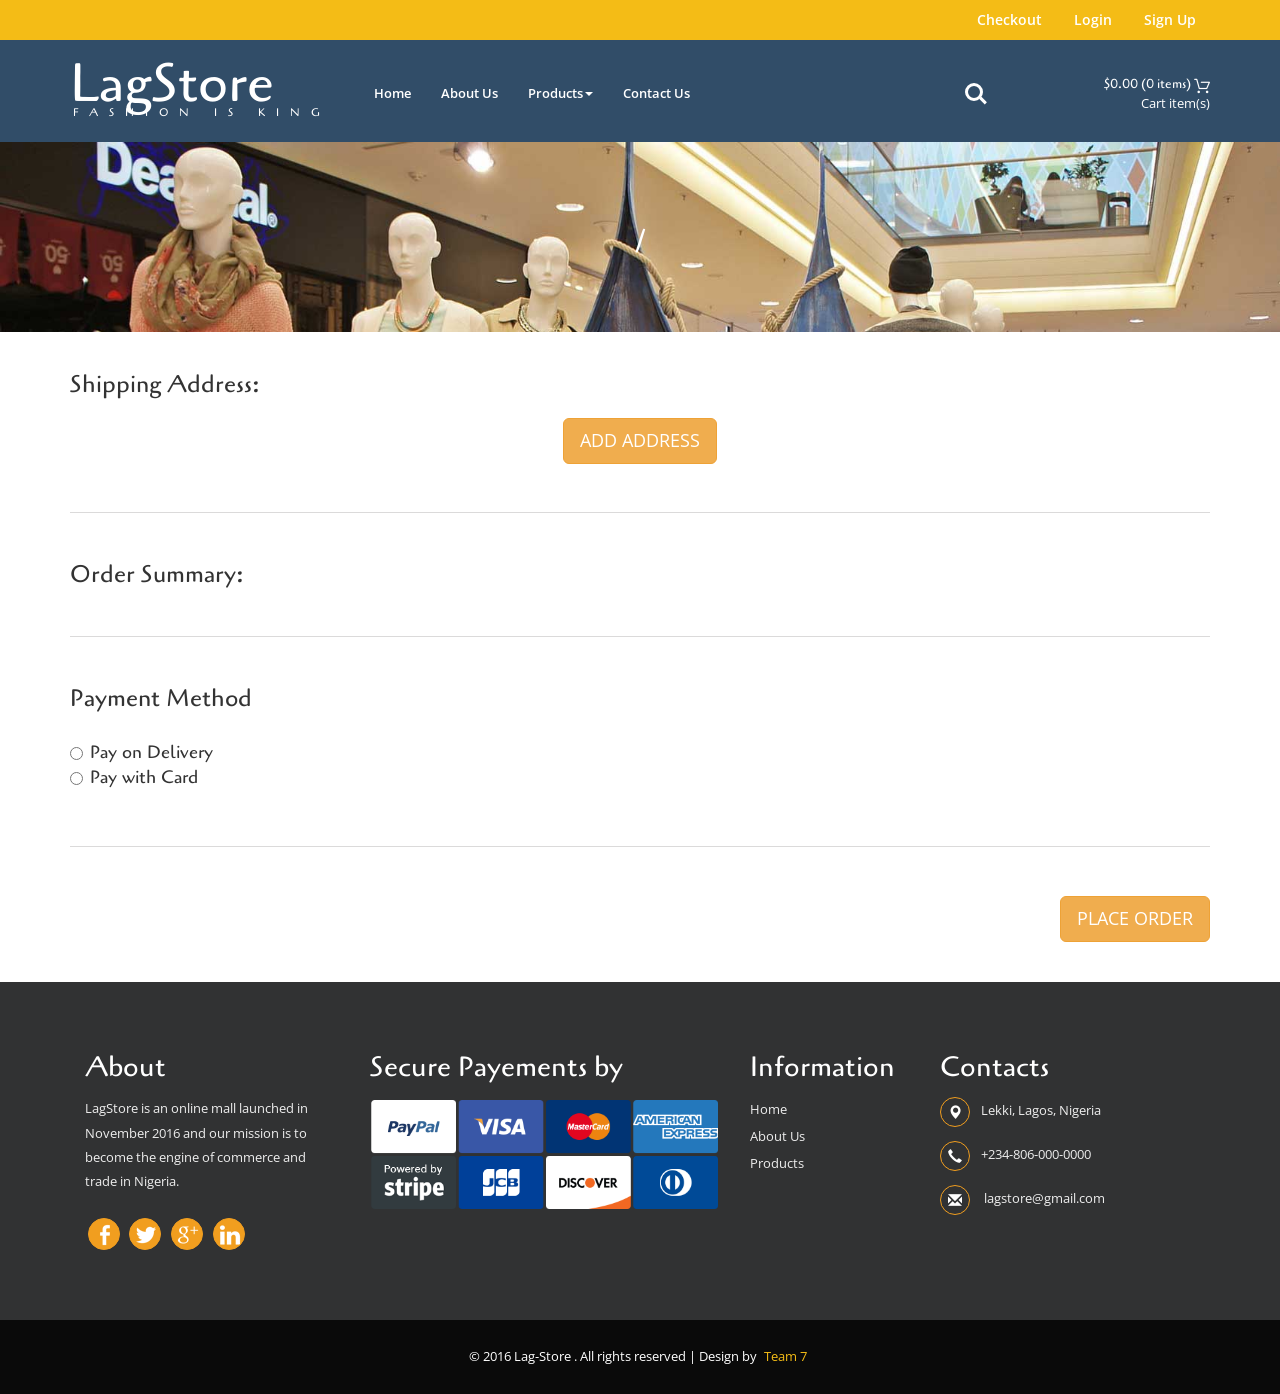
<file: billing.html>
<!DOCTYPE HTML>
<html>
<head>
<title>LagStore an e-Commerce Online Fashion Mall</title>
<!--css-->
<link href="css/bootstrap.css" rel="stylesheet" type="text/css" media="all"/>
<link href="css/style.css" rel="stylesheet" type="text/css" media="all" />
<link href="css/main.css" rel="stylesheet" type="text/css" media="all" />
<link href="css/font-awesome.css" rel="stylesheet">
<!--css-->
<meta name="viewport" content="width=device-width, initial-scale=1">
<meta http-equiv="Content-Type" content="text/html; charset=utf-8" />
<meta name="keywords" content="New Shop Responsive web template, Bootstrap Web Templates, Flat Web Templates, Android Compatible web template, 
Smartphone Compatible web template, free webdesigns for Nokia, Samsung, LG, SonyEricsson, Motorola web design" />
<script type="application/x-javascript"> addEventListener("load", function() { setTimeout(hideURLbar, 0); }, false); function hideURLbar(){ window.scrollTo(0,1); } </script>
<script src="js/jquery.min.js"></script>
<link href='//fonts.googleapis.com/css?family=Cagliostro' rel='stylesheet' type='text/css'>
<link href='//fonts.googleapis.com/css?family=Open+Sans:400,800italic,800,700italic,700,600italic,600,400italic,300italic,300' rel='stylesheet' type='text/css'>
<!--search jQuery-->
	<script src="js/main.js"></script>
<!--search jQuery-->

 <!--mycart-->
<script type="text/javascript" src="js/bootstrap-3.1.1.min.js"></script>
 <!-- cart -->
<script src="js/simpleCart.min.js"></script>
<!-- cart -->
</head>
<body>
	<!--header-->
	
		<div class="header">
			<div class="header-top">
				<div class="container">
					 
					<div class="top-right">
					<ul>
						<li><a href="checkout.html">Checkout</a></li>
						<li><a href="#">Login</a></li>
						<li><a href="#"> Sign Up </a></li>
					</ul>
					</div>
					<div class="clearfix"></div>
				</div>
			</div>
			<div class="heder-bottom">
				<div class="container">
					<div class="logo-nav">
						<div class="logo-nav-left">
							<h1><a href="index.html">LagStore<span>Fashion is king</span></a></h1>
						</div>
						<div class="logo-nav-left1">
							<nav class="navbar navbar-default">
							<!-- Brand and toggle get grouped for better mobile display -->
							<div class="navbar-header nav_2">
								<button type="button" class="navbar-toggle collapsed navbar-toggle1" data-toggle="collapse" data-target="#bs-megadropdown-tabs">
									<span class="sr-only">Toggle navigation</span>
									<span class="icon-bar"></span>
									<span class="icon-bar"></span>
									<span class="icon-bar"></span>
								</button>
							</div> 
							<div class="collapse navbar-collapse" id="bs-megadropdown-tabs">
								<ul class="nav navbar-nav">
									<li class="active"><a href="index.html" class="act">Home</a></li>
									<li><a href="about.html">About Us</a></li>	
									<!-- Mega Menu -->
									<li class="dropdown">
										<a href="#" class="dropdown-toggle" data-toggle="dropdown">Products<b class="caret"></b></a>
										<ul class="dropdown-menu multi-column columns-3">
											<div class="row">
												<div class="col-sm-2  multi-gd-img">
													<ul class="multi-column-dropdown">
														<h6>Men</h6>
														<li><a href="products.html">Shirts</a></li>
														<li><a href="products.html">Trousers</a></li>
														<li><a href="products.html">Blazers</a></li>
														<li><a href="products.html">Shorts</a></li>
														<li><a href="products.html">Jeans</a></li>
														<li><a href="products.html">Shoes</a></li>
													</ul>
												</div>
												<div class="col-sm-2  multi-gd-img">
													<ul class="multi-column-dropdown">
														<h6>Women</h6>
														<li><a href="products.html">Blouses</a></li>
														<li><a href="products.html">Skirts</a></li>
														<li><a href="products.html">Shirts</a></li>
														<li><a href="products.html">Jeans</a></li>
														<li><a href="products.html">Dresses</a></li>
														<li><a href="products.html">Shoes</a></li>
													</ul>
												</div>
												<div class="col-sm-2  multi-gd-img">
													<ul class="multi-column-dropdown">
														<h6>Kids</h6>
														<li><a href="products.html">Shirts</a></li>
														<li><a href="products.html">Shorts</a></li>
														<li><a href="products.html">Dresses</a></li>
														<li><a href="products.html">Jeans</a></li>
														<li><a href="products.html">Trousers</a></li>
														<li><a href="products.html">Shoes</a></li>
													</ul>
												</div>
												
												<div class="col-sm-2  multi-gd-img">
														<a href="products.html"><img src="images/woo.jpg" alt=" "/></a>
												</div> 
												<div class="col-sm-2  multi-gd-img">
														<a href="products.html"><img src="images/woo3.jpg" alt=" "/></a>
												</div>
												<div class="col-sm-2  multi-gd-img">
														<a href="products1.html"><img src="images/woo1.jpg" alt=" "/></a>
												</div>
											
												<div class="clearfix"></div>
											</div>
										</ul>
									</li>
									<li><a href="#">Contact Us</a></li>
								</ul>
							</div>
							</nav>
						</div>
						<div class="logo-nav-right">
							<ul class="cd-header-buttons">
								<li><a class="cd-search-trigger" href="#cd-search"> <span></span></a></li>
							</ul> <!-- cd-header-buttons -->
							<div id="cd-search" class="cd-search">
								<form action="#" method="post">
									<input name="Search" type="search" placeholder="Search...">
								</form>
							</div>	
						</div>
						<div class="header-right2">
							<div class="cart box_1">
								<a href="checkout.html">
									<h3> <div class="total">
										<span class="simpleCart_total"></span> (<span id="simpleCart_quantity" class="simpleCart_quantity"></span> items)</div>
										<img src="images/bag.png" alt="" />
									</h3>
								</a>
								<p><a href="javascript:;" class="simpleCart_empty">Cart item(s)</a></p>
								<div class="clearfix"> </div>
							</div>	
						</div>
						<div class="clearfix"> </div>
					</div>
				</div>
			</div>
		</div>
		<!--header-->
		<!--banner-->

		<div class="banner1">
			<div class="transbox container">
				<h3><a href="index.html"></a> / <span></span></h3>
			</div>
		</div><br><br>

		<div class="container">
			<section>
				<h3>Shipping Address:</h3><br>
	   			<div>
	   				<center>
	  					<a class="text-center" href="#"><button class="btn btn-lg btn-warning" data-toggle="modal" data-target="#myModal">ADD ADDRESS</button></a>
	  				</center>
	  				<div class="clearfix"></div>
	  				<div class="modal fade" id="myModal" role="dialog">
	    				<div class="modal-dialog">
	      					<div class="modal-content"><br>
	        					<div class="modal-header">
	          						<button type="button" class="close btn btn-lg btn-warning" data-dismiss="modal">&times;</button>
	          						<h2 class="modal-title"> SHIPPING ADDRESS</h2>
	        					</div>
	        					<div class="modal-body">
									<form>
										<div class="form-group row">
									    	<label for="name" class="col-sm-2 col-form-label input-lg">Full Name:</label>
									    	<div class="col-sm-10">
									        	<input type="text" class="form-control input-lg" id="name" placeholder="Full Name">
									    	</div>
									    </div>
										<br>
									   	<div class="form-group row">
									    	<label for="address" class="col-sm-2 col-form-label input-lg">Address:</label>
									    	<div class="col-sm-10">
									        	<input type="text" class="form-control input-lg" id="address" placeholder="Street Address">
									     	</div>
									    </div>
									  	<br>
									    <div class="form-group row required">
									    	<label for="number" class="col-sm-2 col-form-label input-lg">Phone Number:</label>
									     	<div class="col-sm-10">
									        	<input type="tel" class="form-control input-lg" id="number" placeholder="Phone Number">
									      	</div>
									    </div>
									  	<br>
									    <div class="form-group row">
									    	<label for="name" class="col-sm-2 col-form-label input-lg">State/Region:</label>
									    	<div class="col-sm-10">
									        	<input type="text" class="form-control input-lg" id="name" placeholder="State/Region/Province">
									      	</div>
									    </div>
									    <br>
									    <div class="form-group row">
									    	<label for="name" class="col-sm-2 col-form-label input-lg">City:</label>
									    	<div class="col-sm-10">
									        	<input type="text" class="form-control input-lg" id="name" placeholder="City">
									    	</div>
									    </div>
									</form>
								</div>
								<div class="modal-footer">
									<button type="button" class="btn btn-warning btn-lg" data-dismiss="modal">SAVE</button>
								</div>
							</div>
	      				</div>
	  				</div>
				</div>
			</section><br><br><hr><br><br>

			<section>
				<h3>Order Summary:</h3>
			</section><br><br><hr><br><br>

			<section>
						<h3>Payment Method</h3><br>
						<form>
					 		<div class="radio">
	      						<label><input type="radio" name="optradio"><h4>Pay on Delivery</h4></label>
	    					</div>
	    					<div class="radio">
	      						<label><input type="radio" name="optradio" data-toggle="modal" data-target="#theModal"><h4>Pay with Card</h4></label>
	    					</div>
						</form>

						<div>
				  			<div class="clearfix"></div>
				  			<div class="modal fade" id="theModal" role="dialog">
				    			<div class="modal-dialog">
				      				<div class="modal-content"><br>
				        				<div class="modal-header">
				          					<button type="button" class="close btn btn-lg btn-warning" data-dismiss="modal">&times;</button>
				          					<h2 class="modal-title">CARD DETAILS</h2>
				        				</div>
				        				<div class="modal-body">
											<ul class="list-inline">
												<li>
										 			<div class="radio">
						      							<label><input type="radio" name="optradio"><img src="images/visa.png" class="img-responsive smallerImage"></label>
						    						</div>	    					
						    					</li>
						    					<li>    					
						    						<div class="radio">
						      							<label><input type="radio" name="optradio"><img src="images/master.png" class="img-responsive smallerImage"></label>
						    						</div>	
												</li>
												<li>
						    						<div class="radio">
						      							<label><input type="radio" name="optradio"><img src="images/paypal.png" class="img-responsive smallerImage"></label>
						    						</div>
												</li>
												<li>
						    						<div class="radio">
						      							<label><input type="radio" name="optradio"><img src="images/verve.png" class="img-responsive smallerImage"></label>
						    						</div>
												</li>
												<li>
						    						<div class="radio">
						      							<label><input type="radio" name="optradio"><img src="images/bitcoin.png" class="img-responsive smallerImage"></label>
						    						</div>
												</li>
												<li>
						    						<div class="radio">
						      							<label><input type="radio" name="optradio"><img src="images/amex.png" class="img-responsive smallerImage"></label>
						    						</div>
												</li>
												<li>
						    						<div class="radio">
						      							<label><input type="radio" name="optradio"><img src="images/quickteller.png" class="img-responsive smallerImage"></label>
						    						</div>
												</li>
											</ul>
											<form>
												<div class="form-group row">
													<label for="address" class="col-sm-2 col-form-label input-lg">Card Number:</label>
													<div class="col-sm-10">
														<input type="text" class="form-control input-lg" id="" placeholder="Card Number">
													</div>
												</div>
												
												<div class="form-group row">
													<label for="address" class="col-sm-2 col-form-label input-lg">Card Holder's Name:</label>
													<div class="col-sm-10">
														<input type="text" class="form-control input-lg" id="" placeholder="Card Holder's Name">
													</div>
												</div>
												
												<div class="form-group row">
													<label for="address" class="col-sm-2 col-form-label input-lg">CVV2:</label>
													<div class="col-sm-10">
														<input type="password" class="form-control input-lg" id="" placeholder="CVV2">
													</div>
												</div>
												
												<div class="form-group row">
													<label for="address" class="col-sm-2 col-form-label input-lg">Expiry Date(mm/yy):</label>
													<div class="col-sm-10">
														<input type="month" class="form-control input-lg" id="" placeholder="Expiry Date(mm/yy)">
													</div>
												</div>
												
												<div class="form-group row">
													<label for="address" class="col-sm-2 col-form-label input-lg">Password:</label>
													<div class="col-sm-10">
														<input type="password" class="form-control input-lg" id="" placeholder="Password">
													</div>
												</div>
												
												<div class="form-group row">
													<label for="address" class="col-sm-2 col-form-label input-lg">Confirm Password:</label>
													<div class="col-sm-10">
														<input type="password" class="form-control input-lg" id="address" placeholder="Confirm Password">
													</div>
												</div>
												<button type="button" class="btn-warning btn-lg floatR" data-dismiss="modal">PROCEED</button>
											</form>
										</div>
									</div>	
								</div>
	      					</div>
	      				</div>	
			</section><br><br><hr><br><br>

			<a href="thankyou.html"><button class="btn btn-lg btn-warning floatR">PLACE ORDER</button></a>
			<div class="clearfix"></div>

		</div><br><br>
    








					
					<!---footer--->
					<div class="footer-w3l">
						<div class="container">
							<div class="footer-grids">
								<div class="col-md-3 footer-grid">
									<h4>About </h4>
									<p>
										LagStore is an online mall launched in November 2016 and our mission is to become the engine of commerce and trade in Nigeria.
									</p>
									<div class="social-icon">
										<a href="#"><i class="icon"></i></a>
										<a href="#"><i class="icon1"></i></a>
										<a href="#"><i class="icon2"></i></a>
										<a href="#"><i class="icon3"></i></a>
									</div>
								</div>
								<div class="col-md-4 footer-grid">
									<h4>Secure Payements by</h4>
									<ul>
										<li><a href="#"><img src="images/payment-methods.png" class="img-responsive"></a></li>
									</ul>
								</div>
								<div class="col-md-2 footer-grid">
									<h4>Information</h4>
									<ul>
										<li><a href="index.html">Home</a></li>
										<li><a href="about.html">About Us</a></li>
										<li><a href="products.html">Products</a></li>
									</ul>
								</div>
								<div class="col-md-3 footer-grid foot">
									<h4>Contacts</h4>
									<ul>
										<li><i class="glyphicon glyphicon-map-marker" aria-hidden="true"></i><a href="#">Lekki, Lagos, Nigeria</a></li>
										<li><i class="glyphicon glyphicon-earphone" aria-hidden="true"></i><a href="#">+234-806-000-0000</a></li>
										<li><i class="glyphicon glyphicon-envelope" aria-hidden="true"></i><a href="mailto:lagstore@gmail.com"> lagstore@gmail.com</a></li>
										
									</ul>
								</div>
							<div class="clearfix"> </div>
							</div>
							
						</div>
					</div>
					<!---footer--->
					<!--copy-->
					<div class="copy-section">
						<div class="container">
							<div class="text-center textDecoration">
								<p>&copy; 2016 Lag-Store . All rights reserved | Design by <a href="about.html"><span class="orange">Team 7</span></a></p>
							</div>
							<div class="clearfix"></div>
						</div>
					</div>
</body>
</html>
</file>
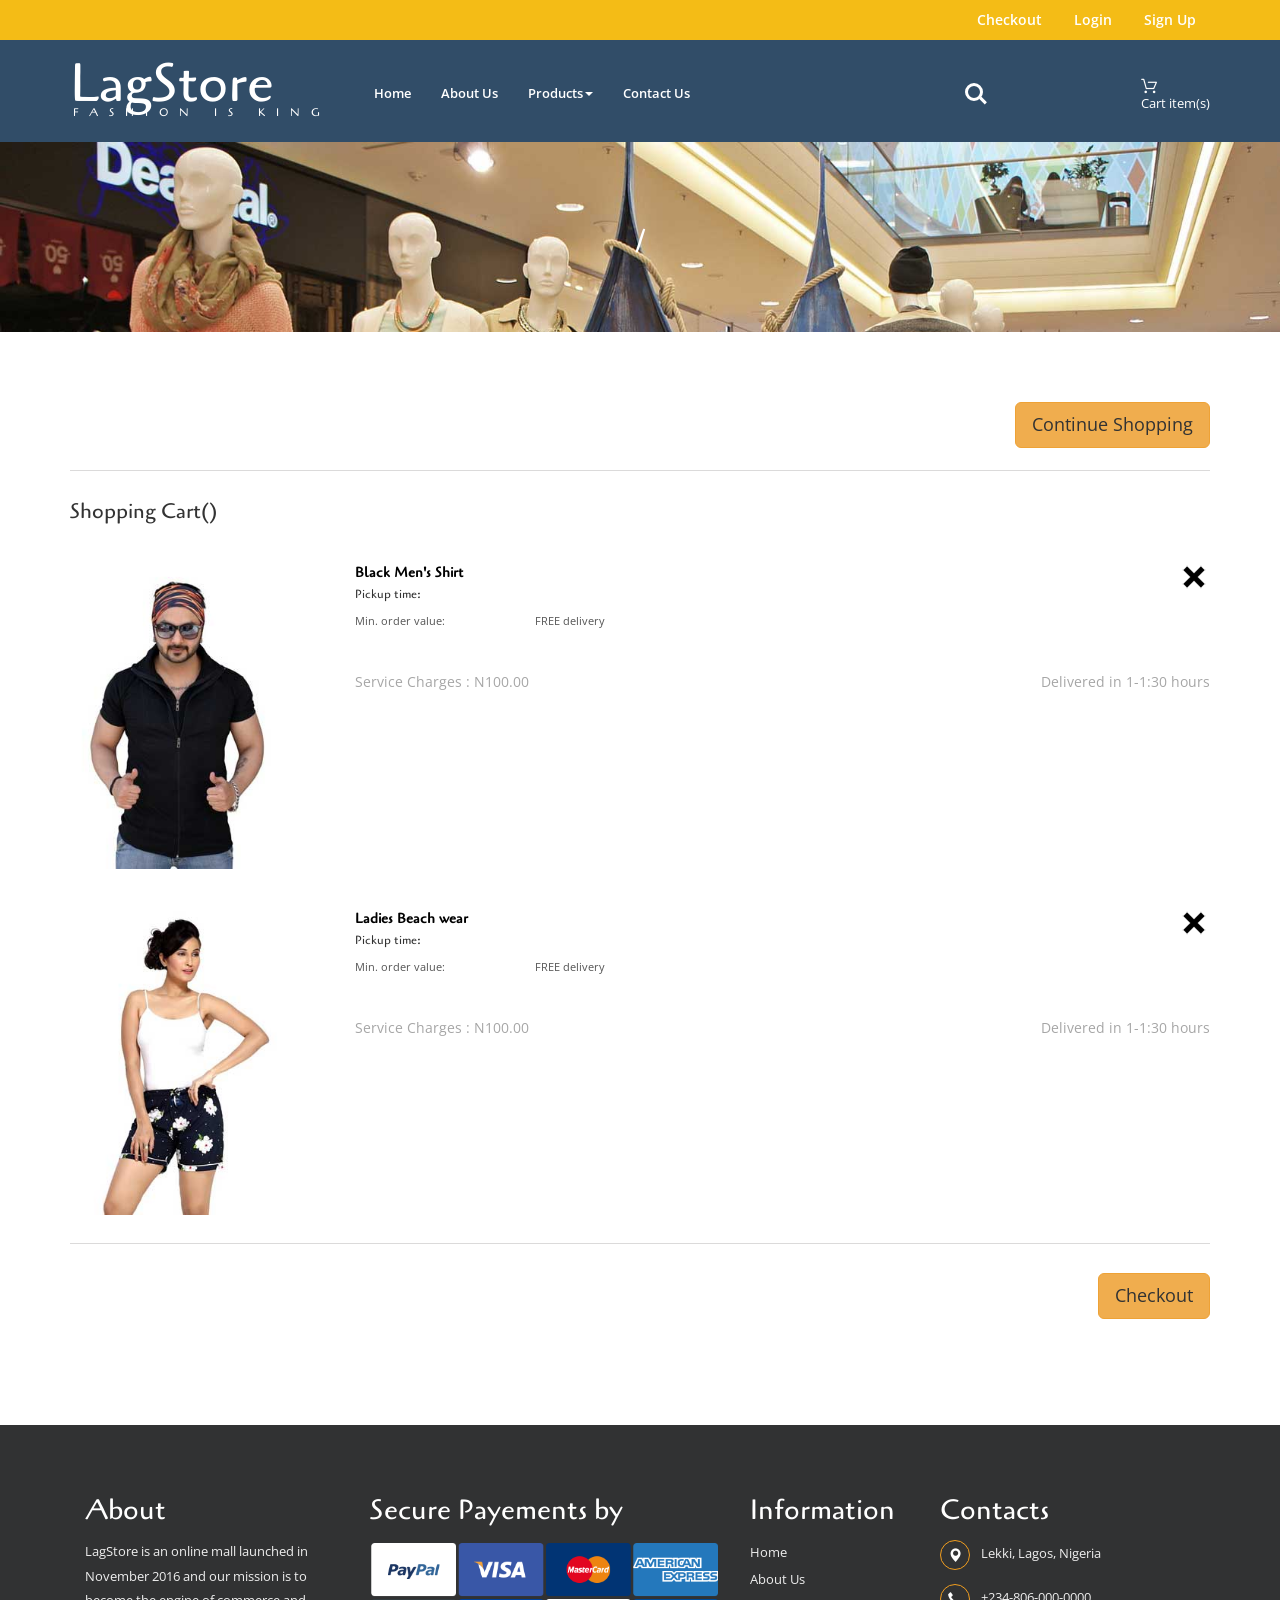
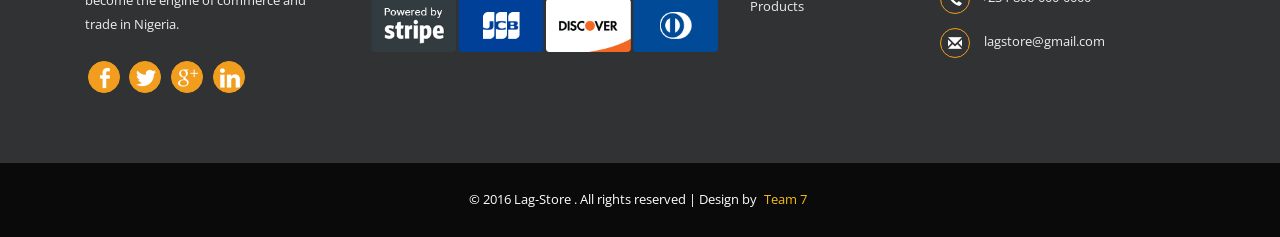
<file: checkout.html>
<!DOCTYPE HTML>
<html>
<head>
<title>LagStore an e-Commerce Online Fashion Mall</title>
<!--css-->
<link href="css/bootstrap.css" rel="stylesheet" type="text/css" media="all"/>
<link href="css/style.css" rel="stylesheet" type="text/css" media="all" />
<link href="css/main.css" rel="stylesheet" type="text/css" media="all" />
<link href="css/font-awesome.css" rel="stylesheet">
<!--css-->
<meta name="viewport" content="width=device-width, initial-scale=1">
<meta http-equiv="Content-Type" content="text/html; charset=utf-8" />
<meta name="keywords" content="New Shop Responsive web template, Bootstrap Web Templates, Flat Web Templates, Android Compatible web template, 
Smartphone Compatible web template, free web designs for Nokia, Samsung, LG, SonyEricsson, Motorola web design" />
<script type="application/x-javascript"> addEventListener("load", function() { setTimeout(hideURLbar, 0); }, false); function hideURLbar(){ window.scrollTo(0,1); } </script>
<script src="js/jquery.min.js"></script>
<link href='//fonts.googleapis.com/css?family=Cagliostro' rel='stylesheet' type='text/css'>
<link href='//fonts.googleapis.com/css?family=Open+Sans:400,800italic,800,700italic,700,600italic,600,400italic,300italic,300' rel='stylesheet' type='text/css'>
<!--search jQuery-->
	<script src="js/main.js"></script>
<!--search jQuery-->

 <!--mycart-->
<script type="text/javascript" src="js/bootstrap-3.1.1.min.js"></script>
 <!-- cart -->
<script src="js/simpleCart.min.js"></script>
<!-- cart -->
</head>
<body>
	<!--header-->
	
		<div class="header">
			<div class="header-top">
				<div class="container">
					 
					<div class="top-right">
					<ul>
						<li><a href="checkout.html">Checkout</a></li>
						<li><a href="#">Login</a></li>
						<li><a href="#"> Sign Up </a></li>
					</ul>
					</div>
					<div class="clearfix"></div>
				</div>
			</div>
			<div class="heder-bottom">
				<div class="container">
					<div class="logo-nav">
						<div class="logo-nav-left">
							<h1><a href="index.html">LagStore<span>Fashion is king</span></a></h1>
						</div>
						<div class="logo-nav-left1">
							<nav class="navbar navbar-default">
							<!-- Brand and toggle get grouped for better mobile display -->
							<div class="navbar-header nav_2">
								<button type="button" class="navbar-toggle collapsed navbar-toggle1" data-toggle="collapse" data-target="#bs-megadropdown-tabs">
									<span class="sr-only">Toggle navigation</span>
									<span class="icon-bar"></span>
									<span class="icon-bar"></span>
									<span class="icon-bar"></span>
								</button>
							</div> 
							<div class="collapse navbar-collapse" id="bs-megadropdown-tabs">
								<ul class="nav navbar-nav">
									<li class="active"><a href="index.html" class="act">Home</a></li>
									<li><a href="about.html">About Us</a></li>	
									<!-- Mega Menu -->
									<li class="dropdown">
										<a href="#" class="dropdown-toggle" data-toggle="dropdown">Products<b class="caret"></b></a>
										<ul class="dropdown-menu multi-column columns-3">
											<div class="row">
												<div class="col-sm-2  multi-gd-img">
													<ul class="multi-column-dropdown">
														<h6>Men</h6>
														<li><a href="products.html">Shirts</a></li>
														<li><a href="products.html">Trousers</a></li>
														<li><a href="products.html">Blazers</a></li>
														<li><a href="products.html">Shorts</a></li>
														<li><a href="products.html">Jeans</a></li>
														<li><a href="products.html">Shoes</a></li>
													</ul>
												</div>
												<div class="col-sm-2  multi-gd-img">
													<ul class="multi-column-dropdown">
														<h6>Women</h6>
														<li><a href="products.html">Blouses</a></li>
														<li><a href="products.html">Skirts</a></li>
														<li><a href="products.html">Shirts</a></li>
														<li><a href="products.html">Jeans</a></li>
														<li><a href="products.html">Dresses</a></li>
														<li><a href="products.html">Shoes</a></li>
													</ul>
												</div>
												<div class="col-sm-2  multi-gd-img">
													<ul class="multi-column-dropdown">
														<h6>Kids</h6>
														<li><a href="products.html">Shirts</a></li>
														<li><a href="products.html">Shorts</a></li>
														<li><a href="products.html">Dresses</a></li>
														<li><a href="products.html">Jeans</a></li>
														<li><a href="products.html">Trousers</a></li>
														<li><a href="products.html">Shoes</a></li>
													</ul>
												</div>
												<div class="col-sm-2  multi-gd-img">
														<a href="products.html"><img src="images/woo.jpg" alt=" "/></a>
												</div> 
												<div class="col-sm-2  multi-gd-img">
														<a href="products.html"><img src="images/woo3.jpg" alt=" "/></a>
												</div>
												<div class="col-sm-2  multi-gd-img">
														<a href="products1.html"><img src="images/woo1.jpg" alt=" "/></a>
												</div>
											
												<div class="clearfix"></div>
											</div>
										</ul>
									</li>
									<li><a href="#">Contact Us</a></li>
								</ul>
							</div>
							</nav>
						</div>
						<div class="logo-nav-right">
							<ul class="cd-header-buttons">
								<li><a class="cd-search-trigger" href="#cd-search"> <span></span></a></li>
							</ul> <!-- cd-header-buttons -->
							<div id="cd-search" class="cd-search">
								<form action="#" method="post">
									<input name="Search" type="search" placeholder="Search...">
								</form>
							</div>	
						</div>
						<div class="header-right2">
							<div class="cart box_1">
								<a href="checkout.html">
									<h3> <div class="total">
									<!-- 	<span class="simpleCart_total"></span> (<span id="simpleCart_quantity" class="simpleCart_quantity"></span> items)</div> -->
										<img src="images/bag.png" alt="" />
									</h3>
								</a>
								<p><a href="javascript:;" class="simpleCart_empty">Cart item(s)</a></p>
								<div class="clearfix"> </div>
							</div>	
						</div>
						<div class="clearfix"> </div>
					</div>
				</div>
			</div>
		</div>
		<!--header-->
		<!--banner-->

		<div class="banner1">
			<div class="transbox container">
				<h3><a href="index.html"></a> / <span></span></h3>
			</div>
		</div>
	<!--banner-->
	<!--content-->
		<div class="content">
			<div class="cart-items">
				<div class="container">
					<div><a class="floatR" href="index.html"><button class="btn btn-lg btn-warning textDecoration"> Continue Shopping </button></a></div><br><br><br><hr><br>
					<div class="clearfix"></div>
					 <h2>Shopping Cart()</h2>
						<script>$(document).ready(function(c) {
							$('.close1').on('click', function(c){
								$('.cart-header').fadeOut('slow', function(c){
									$('.cart-header').remove();
								});
								});	  
							});
					   </script>
					 <div class="cart-header">
						 <div class="close1"> </div>
						 <div class="cart-sec simpleCart_shelfItem">
								<div class="cart-item cyc">
									 <img src="images/p15.jpg" class="img-responsive" alt="">
								</div>
							   <div class="cart-item-info">
								<h3><a href="#"> Black Men's Shirt </a><span>Pickup time:</span></h3>
								<ul class="qty">
									<li><p>Min. order value:</p></li>
									<li><p>FREE delivery</p></li>
								</ul>
									 <div class="delivery">
									 <p>Service Charges : N100.00</p>
									 <span>Delivered in 1-1:30 hours</span>
									 <div class="clearfix"></div>
								</div>	
							   </div>
							   <div class="clearfix"></div>
													
						  </div>
					 </div>
					 <script>$(document).ready(function(c) {
							$('.close2').on('click', function(c){
									$('.cart-header2').fadeOut('slow', function(c){
								$('.cart-header2').remove();
							});
							});	  
							});
					 </script>
					<!-- <div class="cart-header2">
						 <div class="close2"> </div>
						  <div class="cart-sec simpleCart_shelfItem">
								<div class="cart-item cyc">
									 <img src="images/s1.jpg" class="img-responsive" alt="">
								</div>
							   <div class="cart-item-info">
								<h3><a href="#"> Nutalli Black laptop Bag </a><span>Pickup time:</span></h3>
								<ul class="qty">
									<li><p>Min. order value:</p></li>
									<li><p>FREE delivery</p></li>
								</ul>
									 <div class="delivery">
									 <p>Service Charges : N100.00</p>
									 <span>Delivered in 1-1:30 hours</span>
									 <div class="clearfix"></div>
								</div>	
							   </div>
							   <div class="clearfix"></div>
													
						  </div>
					  </div> -->
					  <script>$(document).ready(function(c) {
							$('.close3').on('click', function(c){
									$('.cart-header3').fadeOut('slow', function(c){
								$('.cart-header3').remove();
							});
							});	  
							});
					 </script>
					<div class="cart-header3">
						 <div class="close3"> </div>
							<div class="cart-sec simpleCart_shelfItem">
								<div class="cart-item cyc">
									 <img src="images/i7.jpg" class="img-responsive" alt="">
								</div>
							   <div class="cart-item-info">
								<h3><a href="#"> Ladies Beach wear </a><span>Pickup time:</span></h3>
								<ul class="qty">
									<li><p>Min. order value:</p></li>
									<li><p>FREE delivery</p></li>
								</ul>
									 <div class="delivery">
									 <p>Service Charges : N100.00</p>
									 <span>Delivered in 1-1:30 hours</span>
									 <div class="clearfix"></div>
								</div>	
							   </div>
							   <div class="clearfix"></div><br><hr><br>
							   <div><a class="floatR" href="billing.html"><button class="btn btn-lg btn-warning textDecoration"> Checkout </button></a><br><br></div>
							</div>
					</div>		
				</div>
			</div>
	<!-- checkout -->	
		</div>
					
					<!---footer--->
					<div class="footer-w3l">
						<div class="container">
							<div class="footer-grids">
								<div class="col-md-3 footer-grid">
									<h4>About </h4>
									<p>
										LagStore is an online mall launched in November 2016 and our mission is to become the engine of commerce and trade in Nigeria.
									</p>
									<div class="social-icon">
										<a href="#"><i class="icon"></i></a>
										<a href="#"><i class="icon1"></i></a>
										<a href="#"><i class="icon2"></i></a>
										<a href="#"><i class="icon3"></i></a>
									</div>
								</div>
								<div class="col-md-4 footer-grid">
									<h4>Secure Payements by</h4>
									<ul>
										<li><a href="#"><img src="images/payment-methods.png" class="img-responsive"></a></li>
									</ul>
								</div>
								<div class="col-md-2 footer-grid">
									<h4>Information</h4>
									<ul>
										<li><a href="index.html">Home</a></li>
										<li><a href="about.html">About Us</a></li>
										<li><a href="products.html">Products</a></li>
									</ul>
								</div>
								<div class="col-md-3 footer-grid foot">
									<h4>Contacts</h4>
									<ul>
										<li><i class="glyphicon glyphicon-map-marker" aria-hidden="true"></i><a href="#">Lekki, Lagos, Nigeria</a></li>
										<li><i class="glyphicon glyphicon-earphone" aria-hidden="true"></i><a href="#">+234-806-000-0000</a></li>
										<li><i class="glyphicon glyphicon-envelope" aria-hidden="true"></i><a href="mailto:lagstore@gmail.com"> lagstore@gmail.com</a></li>
										
									</ul>
								</div>
							<div class="clearfix"> </div>
							</div>
							
						</div>
					</div>
					<!---footer--->
					<!--copy-->
					<div class="copy-section">
						<div class="container">
							<div class="text-center textDecoration">
								<p>&copy; 2016 Lag-Store . All rights reserved | Design by <a href="about.html"><span class="orange">Team 7</span></a></p>
							</div>
							<div class="clearfix"></div>
						</div>
					</div>
</body>
</html>
</file>
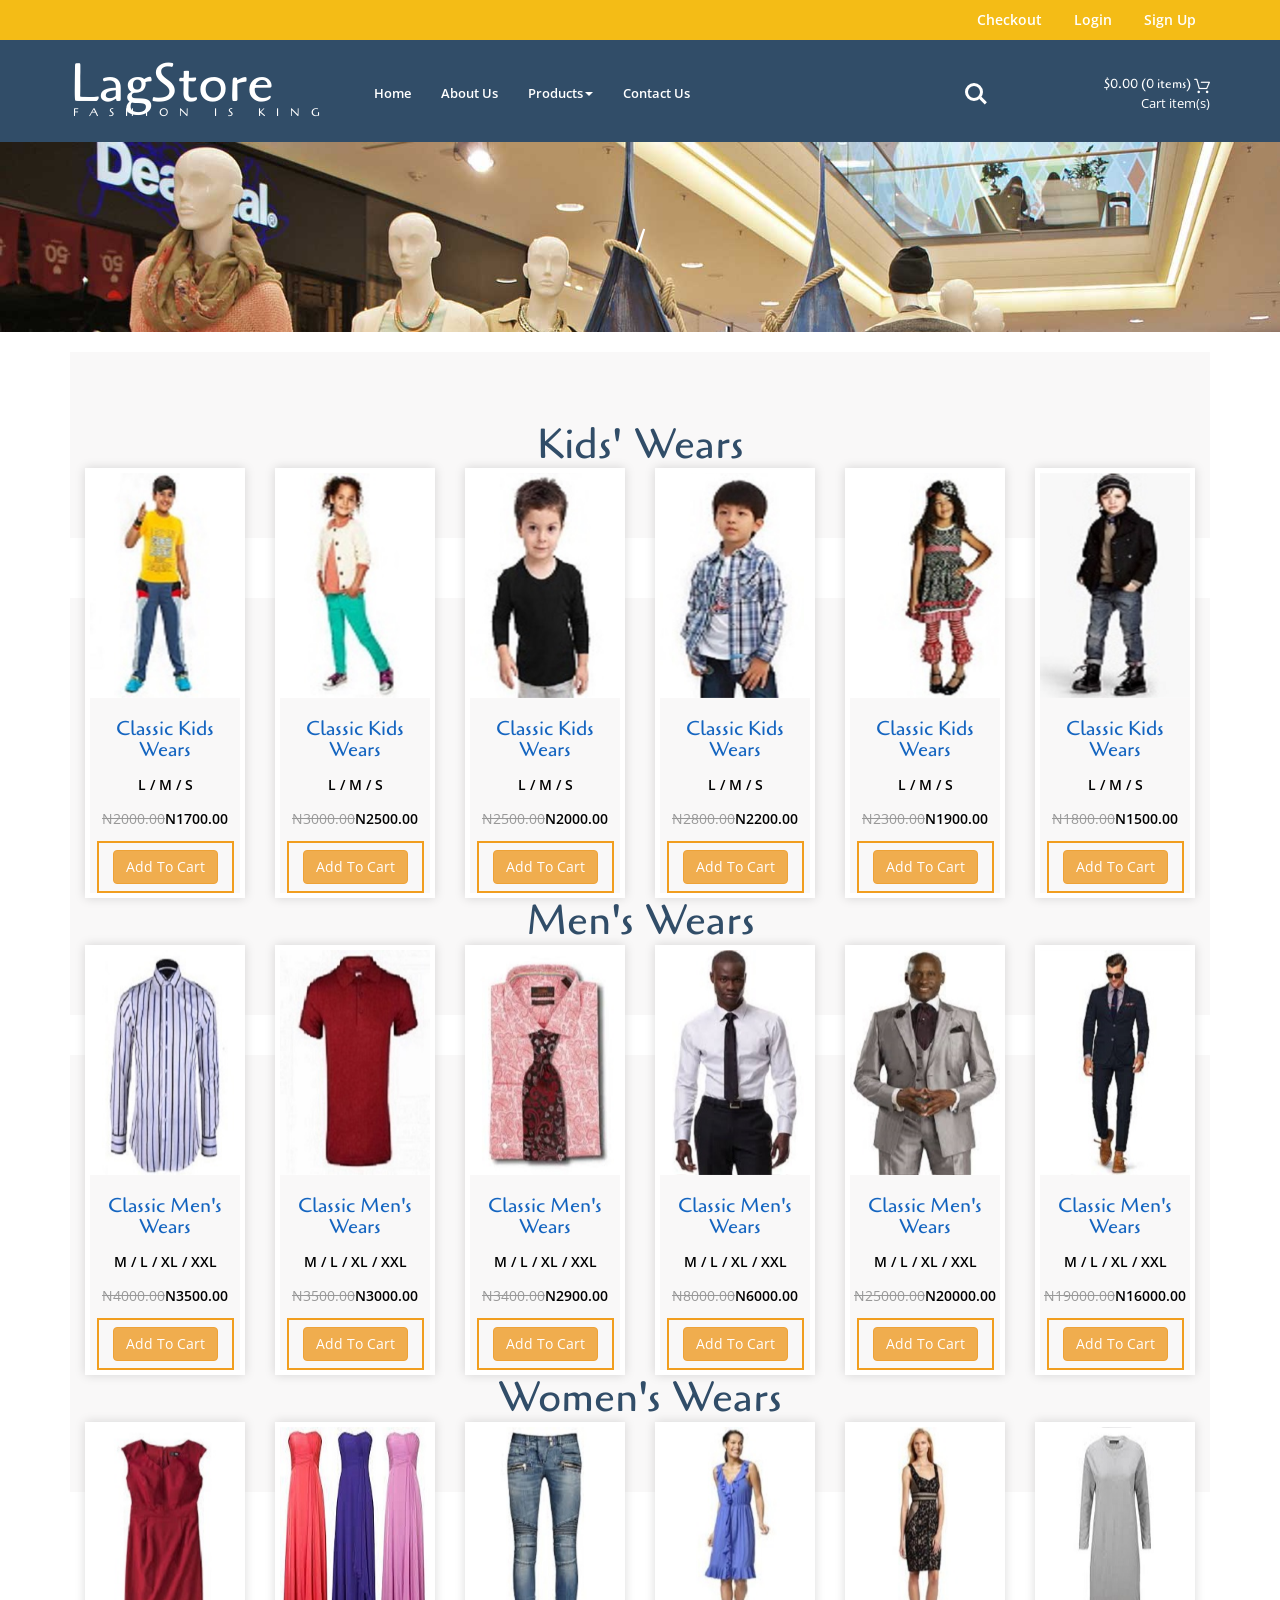
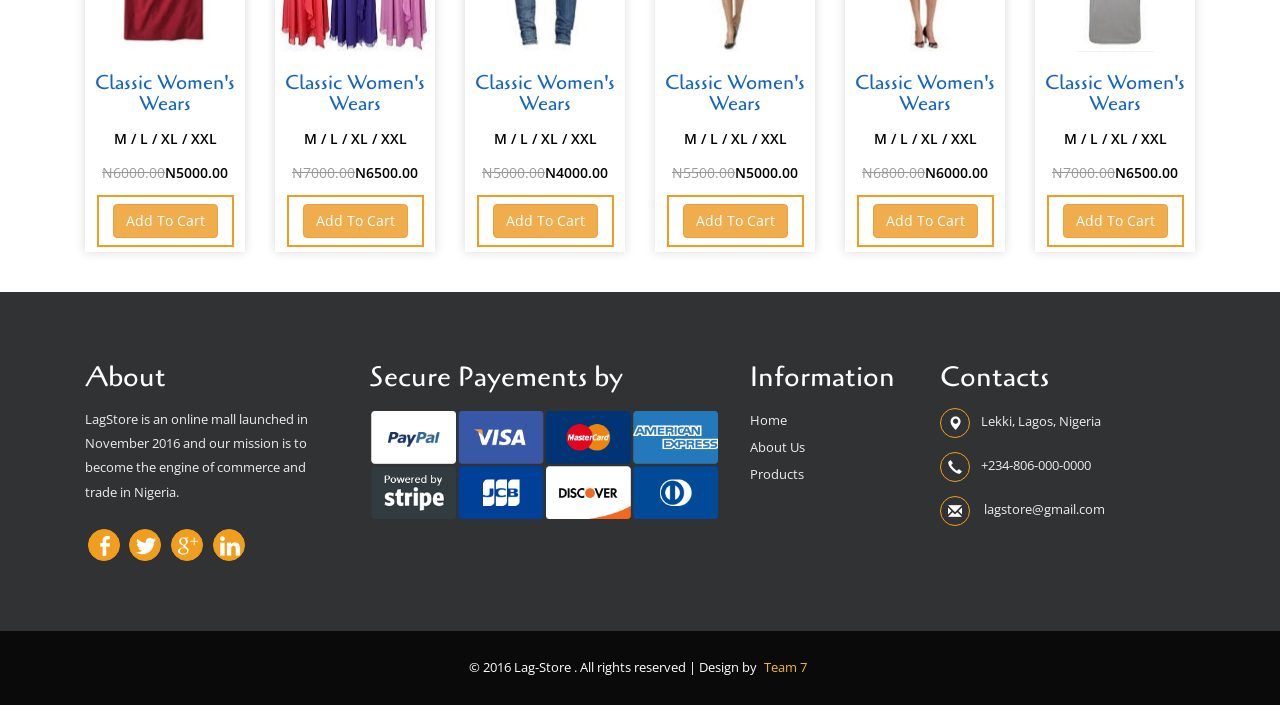
<file: products.html>
<!DOCTYPE HTML>
<html>
<head>
<title>LagStore an e-Commerce Online Fashion Mall</title>
<!--css-->
<link href="css/bootstrap.css" rel="stylesheet" type="text/css" media="all"/>
<link href="css/style.css" rel="stylesheet" type="text/css" media="all" />
<link href="css/main.css" rel="stylesheet" type="text/css" media="all" />
<link href="css/font-awesome.css" rel="stylesheet">
<!--css-->
<meta name="viewport" content="width=device-width, initial-scale=1">
<meta http-equiv="Content-Type" content="text/html; charset=utf-8" />
<meta name="keywords" content="New Shop Responsive web template, Bootstrap Web Templates, Flat Web Templates, Android Compatible web template, 
Smartphone Compatible web template, free webdesigns for Nokia, Samsung, LG, SonyEricsson, Motorola web design" />
<script type="application/x-javascript"> addEventListener("load", function() { setTimeout(hideURLbar, 0); }, false); function hideURLbar(){ window.scrollTo(0,1); } </script>
<script src="js/jquery.min.js"></script>
<link href='//fonts.googleapis.com/css?family=Cagliostro' rel='stylesheet' type='text/css'>
<link href='//fonts.googleapis.com/css?family=Open+Sans:400,800italic,800,700italic,700,600italic,600,400italic,300italic,300' rel='stylesheet' type='text/css'>
<!--search jQuery-->
	<script src="js/main.js"></script>
<!--search jQuery-->

 <!--mycart-->
<script type="text/javascript" src="js/bootstrap-3.1.1.min.js"></script>
 <!-- cart -->
<script src="js/simpleCart.min.js"></script>
<!-- cart -->
</head>
<body>
	<!--header-->
	
		<div class="header">
			<div class="header-top">
				<div class="container">
					 
					<div class="top-right">
					<ul>
						<li><a href="checkout.html">Checkout</a></li>
						<li><a href="#">Login</a></li>
						<li><a href="#"> Sign Up </a></li>
					</ul>
					</div>
					<div class="clearfix"></div>
				</div>
			</div>
			<div class="heder-bottom">
				<div class="container">
					<div class="logo-nav">
						<div class="logo-nav-left">
							<h1><a href="index.html">LagStore<span>Fashion is king</span></a></h1>
						</div>
						<div class="logo-nav-left1">
							<nav class="navbar navbar-default">
							<!-- Brand and toggle get grouped for better mobile display -->
							<div class="navbar-header nav_2">
								<button type="button" class="navbar-toggle collapsed navbar-toggle1" data-toggle="collapse" data-target="#bs-megadropdown-tabs">
									<span class="sr-only">Toggle navigation</span>
									<span class="icon-bar"></span>
									<span class="icon-bar"></span>
									<span class="icon-bar"></span>
								</button>
							</div> 
							<div class="collapse navbar-collapse" id="bs-megadropdown-tabs">
								<ul class="nav navbar-nav">
									<li class="active"><a href="index.html" class="act">Home</a></li>
									<li><a href="about.html">About Us</a></li>	
									<!-- Mega Menu -->
									<li class="dropdown">
										<a href="#" class="dropdown-toggle" data-toggle="dropdown">Products<b class="caret"></b></a>
										<ul class="dropdown-menu multi-column columns-3">
											<div class="row">
												<div class="col-sm-2  multi-gd-img">
													<ul class="multi-column-dropdown">
														<h6>Men</h6>
														<li><a href="products.html">Shirts</a></li>
														<li><a href="products.html">Trousers</a></li>
														<li><a href="products.html">Blazers</a></li>
														<li><a href="products.html">Shorts</a></li>
														<li><a href="products.html">Jeans</a></li>
														<li><a href="products.html">Shoes</a></li>
													</ul>
												</div>
												<div class="col-sm-2  multi-gd-img">
													<ul class="multi-column-dropdown">
														<h6>Women</h6>
														<li><a href="products.html">Blouses</a></li>
														<li><a href="products.html">Skirts</a></li>
														<li><a href="products.html">Shirts</a></li>
														<li><a href="products.html">Jeans</a></li>
														<li><a href="products.html">Dresses</a></li>
														<li><a href="products.html">Shoes</a></li>
													</ul>
												</div>
												<div class="col-sm-2  multi-gd-img">
													<ul class="multi-column-dropdown">
														<h6>Kids</h6>
														<li><a href="products.html">Shirts</a></li>
														<li><a href="products.html">Shorts</a></li>
														<li><a href="products.html">Dresses</a></li>
														<li><a href="products.html">Jeans</a></li>
														<li><a href="products.html">Trousers</a></li>
														<li><a href="products.html">Shoes</a></li>
													</ul>
												</div>
												
												<div class="col-sm-2  multi-gd-img">
														<a href="products.html"><img src="images/woo.jpg" alt=" "/></a>
												</div> 
												<div class="col-sm-2  multi-gd-img">
														<a href="products.html"><img src="images/woo3.jpg" alt=" "/></a>
												</div>
												<div class="col-sm-2  multi-gd-img">
														<a href="products1.html"><img src="images/woo1.jpg" alt=" "/></a>
												</div>
											
												<div class="clearfix"></div>
											</div>
										</ul>
									</li>
									<li><a href="#">Contact Us</a></li>
								</ul>
							</div>
							</nav>
						</div>
						<div class="logo-nav-right">
							<ul class="cd-header-buttons">
								<li><a class="cd-search-trigger" href="#cd-search"> <span></span></a></li>
							</ul> <!-- cd-header-buttons -->
							<div id="cd-search" class="cd-search">
								<form action="#" method="post">
									<input name="Search" type="search" placeholder="Search...">
								</form>
							</div>	
						</div>
						<div class="header-right2">
							<div class="cart box_1">
								<a href="checkout.html">
									<h3> <div class="total">
										<span class="simpleCart_total"></span> (<span id="simpleCart_quantity" class="simpleCart_quantity"></span> items)</div>
										<img src="images/bag.png" alt="" />
									</h3>
								</a>
								<p><a href="javascript:;" class="simpleCart_empty">Cart item(s)</a></p>
								<div class="clearfix"> </div>
							</div>	
						</div>
						<div class="clearfix"> </div>
					</div>
				</div>
			</div>
		</div>
		<!--header-->
		<!--banner-->

		<div class="banner1">
			<div class="transbox container">
				<h3><a href="index.html"></a> / <span></span></h3>
			</div>
		</div><br>

		<!-- content -->
		<div class="container content">
			<div class="products-agileinfo">
				<div class="text-center"><h2 class="tittle">Kids' Wears</h2></div>
				<div class="col-md-2 product-tab-grid simpleCart_shelfItem">
					<div class="grid-arr">
						<div  class="grid-arrival">
							<figure>		
								<a href="#" class="new-gri" data-toggle="modal" data-target="#myModal1">
									<div class="grid-img">
										<img  src="images/k1.jpg" class="img-responsive" alt="">
									</div>
									<div class="grid-img">
										<img  src="images/k2.jpg" class="img-responsive"  alt="">
									</div>			
								</a>		
							</figure>	
						</div>
						<div class="block">
							<div class="starbox small ghosting"></div>
						</div>
						<div class="women text-center">
							<h6><a href="#">Classic Kids Wears</a></h6>
							<span class="size">L / M / S </span>
							<p ><del>N2000.00</del><em class="item_price">N1700.00</em></p>
							<a href="#" data-text="Add To Cart" class="my-cart-b item_add"><button class="btn btn-warning">Add To Cart</button></a>
						</div>
					</div>
				</div>
				<div class="col-md-2 product-tab-grid simpleCart_shelfItem">
					<div class="grid-arr">
						<div  class="grid-arrival">
							<figure>		
								<a href="#" class="new-gri" data-toggle="modal" data-target="#myModal1">
									<div class="grid-img">
										<img  src="images/k3.jpg" class="img-responsive" alt="">
									</div>
									<div class="grid-img">
										<img  src="images/k4.jpg" class="img-responsive"  alt="">
									</div>			
								</a>		
							</figure>	
						</div>
						<div class="block">
							<div class="starbox small ghosting"></div>
						</div>
						<div class="women text-center">
							<h6><a href="#">Classic Kids Wears</a></h6>
							<span class="size">L / M / S </span>
							<p ><del>N3000.00</del><em class="item_price">N2500.00</em></p>
							<a href="#" data-text="Add To Cart" class="my-cart-b item_add"><button class="btn btn-warning">Add To Cart</button></a>
						</div>
					</div>
				</div>
				<div class="col-md-2 product-tab-grid simpleCart_shelfItem">
					<div class="grid-arr">
						<div  class="grid-arrival">
							<figure>		
								<a href="#" class="new-gri" data-toggle="modal" data-target="#myModal1">
									<div class="grid-img">
										<img  src="images/k5.jpg" class="img-responsive" alt="">
									</div>
									<div class="grid-img">
										<img  src="images/k6.jpg" class="img-responsive"  alt="">
									</div>			
								</a>		
							</figure>	
						</div>
						<div class="block">
							<div class="starbox small ghosting"></div>
						</div>
						<div class="women text-center">
							<h6><a href="#">Classic Kids Wears</a></h6>
							<span class="size">L / M / S </span>
							<p ><del>N2500.00</del><em class="item_price">N2000.00</em></p>
							<a href="#" data-text="Add To Cart" class="my-cart-b item_add"><button class="btn btn-warning">Add To Cart</button></a>
						</div>
					</div>
				</div>
				<div class="col-md-2 product-tab-grid simpleCart_shelfItem">
					<div class="grid-arr">
						<div  class="grid-arrival">
							<figure>		
								<a href="#" class="new-gri" data-toggle="modal" data-target="#myModal1">
									<div class="grid-img">
										<img  src="images/k7.jpg" class="img-responsive" alt="">
									</div>
									<div class="grid-img">
										<img  src="images/k8.jpg" class="img-responsive"  alt="">
									</div>			
								</a>		
							</figure>	
						</div>
						<div class="block">
							<div class="starbox small ghosting"></div>
						</div>
						<div class="women text-center">
							<h6><a href="#">Classic Kids Wears</a></h6>
							<span class="size">L / M / S </span>
							<p ><del>N2800.00</del><em class="item_price">N2200.00</em></p>
							<a href="#" data-text="Add To Cart" class="my-cart-b item_add"><button class="btn btn-warning">Add To Cart</button></a>
						</div>
					</div>
				</div>
				<div class="col-md-2 product-tab-grid simpleCart_shelfItem">
					<div class="grid-arr">
						<div  class="grid-arrival">
							<figure>		
								<a href="#" class="new-gri" data-toggle="modal" data-target="#myModal1">
									<div class="grid-img">
										<img  src="images/k11.jpg" class="img-responsive" alt="">
									</div>
									<div class="grid-img">
										<img  src="images/k10.jpg" class="img-responsive"  alt="">
									</div>			
								</a>		
							</figure>	
						</div>
						<div class="block">
							<div class="starbox small ghosting"></div>
						</div>
						<div class="women text-center">
							<h6><a href="#">Classic Kids Wears</a></h6>
							<span class="size">L / M / S </span>
							<p ><del>N2300.00</del><em class="item_price">N1900.00</em></p>
							<a href="#" data-text="Add To Cart" class="my-cart-b item_add"><button class="btn btn-warning">Add To Cart</button></a>
						</div>
					</div>
				</div>
				<div class="col-md-2 product-tab-grid simpleCart_shelfItem">
					<div class="grid-arr">
						<div  class="grid-arrival">
							<figure>		
								<a href="#" class="new-gri" data-toggle="modal" data-target="#myModal1">
									<div class="grid-img">
										<img  src="images/k9.jpg" class="img-responsive" alt="">
									</div>
									<div class="grid-img">
										<img  src="images/k12.jpg" class="img-responsive"  alt="">
									</div>			
								</a>		
							</figure>	
						</div>
						<div class="block">
							<div class="starbox small ghosting"></div>
						</div>
						<div class="women text-center">
							<h6><a href="#">Classic Kids Wears</a></h6>
							<span class="size">L / M / S </span>
							<p ><del>N1800.00</del><em class="item_price">N1500.00</em></p>
							<a href="#" data-text="Add To Cart" class="my-cart-b item_add"><button class="btn btn-warning">Add To Cart</button></a>
						</div>
					</div>
				</div>
			</div>
				<br><br><br>
			<div class="products-agileinfo">
				<br><br><div class="text-center" id="men"><h2 class="tittle">Men's Wears</h2></div>
				<div class="col-md-2 product-tab-grid simpleCart_shelfItem">
					<div class="grid-arr">
						<div  class="grid-arrival">
							<figure>		
								<a href="#" class="new-gri" data-toggle="modal" data-target="#myModal1">
									<div class="grid-img">
										<img  src="images/n3.jpg" class="img-responsive" alt="">
									</div>
									<div class="grid-img">
										<img  src="images/n4.jpg" class="img-responsive"  alt="">
									</div>			
								</a>		
							</figure>	
						</div>
						<div class="block">
							<div class="starbox small ghosting"></div>
						</div>
						<div class="women text-center">
							<h6><a href="#">Classic Men's Wears</a></h6>
							<span class="size">M / L / XL / XXL </span>
							<p ><del>N4000.00</del><em class="item_price">N3500.00</em></p>
							<a href="#" data-text="Add To Cart" class="my-cart-b item_add"><button class="btn btn-warning">Add To Cart</button></a>
						</div>
					</div>
				</div>
				<div class="col-md-2 product-tab-grid simpleCart_shelfItem">
					<div class="grid-arr">
						<div  class="grid-arrival">
							<figure>		
								<a href="#" class="new-gri" data-toggle="modal" data-target="#myModal1">
									<div class="grid-img">
										<img  src="images/n1.jpg" class="img-responsive" alt="">
									</div>
									<div class="grid-img">
										<img  src="images/n2.jpg" class="img-responsive"  alt="">
									</div>			
								</a>		
							</figure>	
						</div>
						<div class="block">
							<div class="starbox small ghosting"></div>
						</div>
						<div class="women text-center">
							<h6><a href="#">Classic Men's Wears</a></h6>
							<span class="size">M / L / XL / XXL </span>
							<p ><del>N3500.00</del><em class="item_price">N3000.00</em></p>
							<a href="#" data-text="Add To Cart" class="my-cart-b item_add"><button class="btn btn-warning">Add To Cart</button></a>
						</div>
					</div>
				</div>
				<div class="col-md-2 product-tab-grid simpleCart_shelfItem">
					<div class="grid-arr">
						<div  class="grid-arrival">
							<figure>		
								<a href="#" class="new-gri" data-toggle="modal" data-target="#myModal1">
									<div class="grid-img">
										<img  src="images/m12.jpg" class="img-responsive" alt="">
									</div>
									<div class="grid-img">
										<img  src="images/m13.jpg" class="img-responsive"  alt="">
									</div>			
								</a>		
							</figure>	
						</div>
						<div class="block">
							<div class="starbox small ghosting"></div>
						</div>
						<div class="women text-center">
							<h6><a href="#">Classic Men's Wears</a></h6>
							<span class="size">M / L / XL / XXL </span>
							<p ><del>N3400.00</del><em class="item_price">N2900.00</em></p>
							<a href="#" data-text="Add To Cart" class="my-cart-b item_add"><button class="btn btn-warning">Add To Cart</button></a>
						</div>
					</div>
				</div>
				<div class="col-md-2 product-tab-grid simpleCart_shelfItem">
					<div class="grid-arr">
						<div  class="grid-arrival">
							<figure>		
								<a href="#" class="new-gri" data-toggle="modal" data-target="#myModal1">
									<div class="grid-img">
										<img  src="images/m8.jpg" class="img-responsive" alt="">
									</div>
									<div class="grid-img">
										<img  src="images/m10.jpg" class="img-responsive"  alt="">
									</div>			
								</a>		
							</figure>	
						</div>
						<div class="block">
							<div class="starbox small ghosting"></div>
						</div>
						<div class="women text-center">
							<h6><a href="#">Classic Men's Wears</a></h6>
							<span class="size">M / L / XL / XXL </span>
							<p ><del>N8000.00</del><em class="item_price">N6000.00</em></p>
							<a href="#" data-text="Add To Cart" class="my-cart-b item_add"><button class="btn btn-warning">Add To Cart</button></a>
						</div>
					</div>
				</div>
				<div class="col-md-2 product-tab-grid simpleCart_shelfItem">
					<div class="grid-arr">
						<div  class="grid-arrival">
							<figure>		
								<a href="#" class="new-gri" data-toggle="modal" data-target="#myModal1">
									<div class="grid-img">
										<img  src="images/m1.jpg" class="img-responsive" alt="">
									</div>
									<div class="grid-img">
										<img  src="images/m7.jpg" class="img-responsive"  alt="">
									</div>			
								</a>		
							</figure>	
						</div>
						<div class="block">
							<div class="starbox small ghosting"></div>
						</div>
						<div class="women text-center">
							<h6><a href="#">Classic Men's Wears</a></h6>
							<span class="size">M / L / XL / XXL </span>
							<p ><del>N25000.00</del><em class="item_price">N20000.00</em></p>
							<a href="#" data-text="Add To Cart" class="my-cart-b item_add"><button class="btn btn-warning">Add To Cart</button></a>
						</div>
					</div>
				</div>
				<div class="col-md-2 product-tab-grid simpleCart_shelfItem">
					<div class="grid-arr">
						<div  class="grid-arrival">
							<figure>		
								<a href="#" class="new-gri" data-toggle="modal" data-target="#myModal1">
									<div class="grid-img">
										<img  src="images/m6.jpg" class="img-responsive" alt="">
									</div>
									<div class="grid-img">
										<img  src="images/m15.jpg" class="img-responsive"  alt="">
									</div>			
								</a>		
							</figure>	
						</div>
						<div class="block">
							<div class="starbox small ghosting"></div>
						</div>
						<div class="women text-center">
							<h6><a href="#">Classic Men's Wears</a></h6>
							<span class="size">M / L / XL / XXL </span>
							<p ><del>N19000.00</del><em class="item_price">N16000.00</em></p>
							<a href="#" data-text="Add To Cart" class="my-cart-b item_add"><button class="btn btn-warning">Add To Cart</button></a>
						</div>
					</div>
				</div>
			</div>
				<br>
				<br>
			<div class="products-agileinfo">
				<div class="text-center"><h2 class="tittle">Women's Wears</h2></div>
				<div class="col-md-2 product-tab-grid simpleCart_shelfItem">
					<div class="grid-arr">
						<div  class="grid-arrival">
							<figure>		
								<a href="#" class="new-gri" data-toggle="modal" data-target="#myModal1">
									<div class="grid-img">
										<img  src="images/w1.jpg" class="img-responsive" alt="">
									</div>
									<div class="grid-img">
										<img  src="images/w3.jpg" class="img-responsive"  alt="">
									</div>			
								</a>		
							</figure>	
						</div>
						<div class="block">
							<div class="starbox small ghosting"></div>
						</div>
						<div class="women text-center">
							<h6><a href="#">Classic Women's Wears</a></h6>
							<span class="size">M / L / XL / XXL </span>
							<p ><del>N6000.00</del><em class="item_price">N5000.00</em></p>
							<a href="#" data-text="Add To Cart" class="my-cart-b item_add"><button class="btn btn-warning">Add To Cart</button></a>
						</div>
					</div>
				</div>
				<div class="col-md-2 product-tab-grid simpleCart_shelfItem">
					<div class="grid-arr">
						<div  class="grid-arrival">
							<figure>		
								<a href="#" class="new-gri" data-toggle="modal" data-target="#myModal1">
									<div class="grid-img">
										<img  src="images/w2.jpg" class="img-responsive" alt="">
									</div>
									<div class="grid-img">
										<img  src="images/w5.jpg" class="img-responsive"  alt="">
									</div>			
								</a>		
							</figure>	
						</div>
						<div class="block">
							<div class="starbox small ghosting"></div>
						</div>
						<div class="women text-center">
							<h6><a href="#">Classic Women's Wears</a></h6>
							<span class="size">M / L / XL / XXL </span>
							<p ><del>N7000.00</del><em class="item_price">N6500.00</em></p>
							<a href="#" data-text="Add To Cart" class="my-cart-b item_add"><button class="btn btn-warning">Add To Cart</button></a>
						</div>
					</div>
				</div>
				<div class="col-md-2 product-tab-grid simpleCart_shelfItem">
					<div class="grid-arr">
						<div  class="grid-arrival">
							<figure>		
								<a href="#" class="new-gri" data-toggle="modal" data-target="#myModal1">
									<div class="grid-img">
										<img  src="images/w4.jpg" class="img-responsive" alt="">
									</div>
									<div class="grid-img">
										<img  src="images/w6.jpg" class="img-responsive"  alt="">
									</div>			
								</a>		
							</figure>	
						</div>
						<div class="block">
							<div class="starbox small ghosting"></div>
						</div>
						<div class="women text-center">
							<h6><a href="#">Classic Women's Wears</a></h6>
							<span class="size">M / L / XL / XXL </span>
							<p ><del>N5000.00</del><em class="item_price">N4000.00</em></p>
							<a href="#" data-text="Add To Cart" class="my-cart-b item_add"><button class="btn btn-warning">Add To Cart</button></a>
						</div>
					</div>
				</div>
				<div class="col-md-2 product-tab-grid simpleCart_shelfItem">
					<div class="grid-arr">
						<div  class="grid-arrival">
							<figure>		
								<a href="#" class="new-gri" data-toggle="modal" data-target="#myModal1">
									<div class="grid-img">
										<img  src="images/w7.jpg" class="img-responsive" alt="">
									</div>
									<div class="grid-img">
										<img  src="images/w10.jpg" class="img-responsive"  alt="">
									</div>			
								</a>		
							</figure>	
						</div>
						<div class="block">
							<div class="starbox small ghosting"></div>
						</div>
						<div class="women text-center">
							<h6><a href="#">Classic Women's Wears</a></h6>
							<span class="size">M / L / XL / XXL </span>
							<p ><del>N5500.00</del><em class="item_price">N5000.00</em></p>
							<a href="#" data-text="Add To Cart" class="my-cart-b item_add"><button class="btn btn-warning">Add To Cart</button></a>
						</div>
					</div>
				</div>
				<div class="col-md-2 product-tab-grid simpleCart_shelfItem">
					<div class="grid-arr">
						<div  class="grid-arrival">
							<figure>		
								<a href="#" class="new-gri" data-toggle="modal" data-target="#myModal1">
									<div class="grid-img">
										<img  src="images/w11.jpg" class="img-responsive" alt="">
									</div>
									<div class="grid-img">
										<img  src="images/w12.jpg" class="img-responsive"  alt="">
									</div>			
								</a>		
							</figure>	
						</div>
						<div class="block">
							<div class="starbox small ghosting"></div>
						</div>
						<div class="women text-center">
							<h6><a href="#">Classic Women's Wears</a></h6>
							<span class="size">M / L / XL / XXL </span>
							<p ><del>N6800.00</del><em class="item_price">N6000.00</em></p>
							<a href="#" data-text="Add To Cart" class="my-cart-b item_add"><button class="btn btn-warning">Add To Cart</button></a>
						</div>
					</div>
				</div>
				<div class="col-md-2 product-tab-grid simpleCart_shelfItem">
					<div class="grid-arr">
						<div  class="grid-arrival">
							<figure>		
								<a href="#" class="new-gri" data-toggle="modal" data-target="#myModal1">
									<div class="grid-img">
										<img  src="images/w8.jpg" class="img-responsive" alt="">
									</div>
									<div class="grid-img">
										<img  src="images/w9.jpg" class="img-responsive"  alt="">
									</div>			
								</a>		
							</figure>	
						</div>
						<div class="block">
							<div class="starbox small ghosting"></div>
						</div>
						<div class="women text-center">
							<h6><a href="#">Classic Women's Wears</a></h6>
							<span class="size">M / L / XL / XXL </span>
							<p ><del>N7000.00</del><em class="item_price">N6500.00</em></p>
							<a href="#" data-text="Add To Cart" class="my-cart-b item_add"><button class="btn btn-warning">Add To Cart</button></a>
						</div>
					</div>
				</div>
			</div>
		</div><br><br>
		<!-- content -->
							<!---footer--->
					<div class="footer-w3l">
						<div class="container">
							<div class="footer-grids">
								<div class="col-md-3 footer-grid">
									<h4>About </h4>
									<p>
										LagStore is an online mall launched in November 2016 and our mission is to become the engine of commerce and trade in Nigeria.
									</p>
									<div class="social-icon">
										<a href="#"><i class="icon"></i></a>
										<a href="#"><i class="icon1"></i></a>
										<a href="#"><i class="icon2"></i></a>
										<a href="#"><i class="icon3"></i></a>
									</div>
								</div>
								<div class="col-md-4 footer-grid">
									<h4>Secure Payements by</h4>
									<ul>
										<li><a href="#"><img src="images/payment-methods.png" class="img-responsive"></a></li>
									</ul>
								</div>
								<div class="col-md-2 footer-grid">
									<h4>Information</h4>
									<ul>
										<li><a href="index.html">Home</a></li>
										<li><a href="about.html">About Us</a></li>
										<li><a href="products.html">Products</a></li>
									</ul>
								</div>
								<div class="col-md-3 footer-grid foot">
									<h4>Contacts</h4>
									<ul>
										<li><i class="glyphicon glyphicon-map-marker" aria-hidden="true"></i><a href="#">Lekki, Lagos, Nigeria</a></li>
										<li><i class="glyphicon glyphicon-earphone" aria-hidden="true"></i><a href="#">+234-806-000-0000</a></li>
										<li><i class="glyphicon glyphicon-envelope" aria-hidden="true"></i><a href="mailto:lagstore@gmail.com"> lagstore@gmail.com</a></li>
										
									</ul>
								</div>
							<div class="clearfix"> </div>
							</div>
							
						</div>
					</div>
					<!---footer--->
					<!--copy-->
					<div class="copy-section">
						<div class="container">
							<div class="text-center textDecoration">
								<p>&copy; 2016 Lag-Store . All rights reserved | Design by <a href="about.html"><span class="orange">Team 7</span></a></p>
							</div>
							<div class="clearfix"></div>
						</div>
					</div>
</body>
</html>
</file>
<file: css/style.css>
/*--
Author: W3layouts
Author URL: http://w3layouts.com
License: Creative Commons Attribution 3.0 Unported
License URL: http://creativecommons.org/licenses/by/3.0/
--*/

body a{
    transition:0.5s all;
	-webkit-transition:0.5s all;
	-moz-transition:0.5s all;
	-o-transition:0.5s all;
	-ms-transition:0.5s all;
}
input[type="button"]{
	transition:0.5s all;
	-webkit-transition:0.5s all;
	-moz-transition:0.5s all;
	-o-transition:0.5s all;
	-ms-transition:0.5s all;
}

h1,h2,h3,h4,h5,h6{
	padding:0 0;
	margin:0 0;
	font-family: 'Cagliostro', sans-serif;
}
p{
	padding:0 0;
	margin:0 0;
}
ul{
	padding:0 0;
	margin:0 0;	
}
body{
	padding:0 0;
	margin:0 0; 
	font-family: 'Open Sans', sans-serif;
}
.header-top {
    background: #f4bc16;
	 padding: .7em 0;
   color: #f3f3f3;
 }
.top-left {
    float: left; 
}
.top-left i {
    font-size: 1em;
    margin-left: 0.5em;
}
.top-left  a{
    color: #fff;
	font-size: 1em;
    text-transform: capitalize;
	text-decoration: none;
	font-weight: 600;
	font-family: 'Open Sans', sans-serif;
}
.top-right ul li {
    display: inline-block;
    padding: 0em 1em;
}
.top-right ul li a {
    font-size: 1em;
    text-transform: capitalize;
    color:#fff;
    text-decoration: none;
	font-weight: 600;
	font-family: 'Open Sans', sans-serif;
}
.top-right ul li.text a {
	color:#fff;
}
.top-right {
    float: right;
}
.heder-bottom {
    padding: 1em 0;
	background: #314D68;
  color: #c2c2c2;
}
.logo-nav-left{
	float:left;
}
.logo-nav-left h1 a{
	font-size:1.5em;
	color:#fff;
	text-decoration:none;
}
.logo-nav-left h1 a span{
	display: block;
    font-size: .2em;
    line-height: 0;
    text-transform: uppercase;
    letter-spacing: 11px;
    color: #fff;
    padding-left: .3em;
}
.logo-nav-left1 {
    float: left;
    margin-left: 2em;
}
.logo-nav-left1 ul li a{
	font-size:.95em;
    color: #fff;
    text-decoration: none;
    font-family: 'Open Sans', sans-serif;
    text-transform: capitalize;
	font-weight: 600;
}
.navbar-default .navbar-nav > li > a {
    color: #fff;
}
.logo-nav-left1 ul li.active a.act{
	color:#fff !important;
}
.multi-column-dropdown li a {
    color: #999 !important;
}
.navbar-default .navbar-nav > .active > a, .navbar-default .navbar-nav > .active > a:hover, .navbar-default .navbar-nav > .active > a:focus {
    background-color: transparent;
}
.navbar-default .navbar-collapse, .navbar-default .navbar-form {
    border: none;
	margin-top: 1em;
}
.navbar {
    position: relative;
    min-height: 50px;
    margin-bottom: 10px;
    border: 1px solid transparent;
}
.nav .open > a, .nav .open > a:hover, .nav .open > a:focus {
    color: #fff;
}
.navbar-default {
    background: none;
    border: none;
}
.navbar-collapse {
    padding: 0;
}
ul.multi-column-dropdown h6 {
    font-size: 1.4em;
    color:#222222;
    margin: 0 0 1em;
    padding-bottom: 1em;
    border-bottom: 1px solid #E4E4E4;
    text-transform: capitalize;
}
.multi-column-dropdown li {
    list-style-type: none;
    margin: 7px 0;
}
.multi-column-dropdown li a {
    display: block;
    clear: both;
    line-height: 1.428571429;
    color: #999 !important;
    white-space: normal;
	font-weight:500 !important;
}
.dropdown-menu.columns-3 {
    min-width: 700px;
    padding: 30px 30px;
}
.nav .open > a, .nav .open > a:hover, .nav .open > a:focus {
    background: none;
    border: none;
}
.navbar-default .navbar-nav > .open > a, .navbar-default .navbar-nav > .open > a:hover, .navbar-default .navbar-nav > .open > a:focus {
    background-color: transparent;
}
.nav > li > a:hover, .nav > li > a:focus {
    background: none;
	color:#fff !important;
}
.navbar-default .navbar-nav > .open > a, .navbar-default .navbar-nav > .open > a:hover, .navbar-default .navbar-nav > .open > a:focus {
    color: #fff;
}
.multi-gd-img img {
    width: 100%;
}
.search-box {
    margin-top: .6em;
}
/*start search*/
/*--search--*/
.cd-main-header {
  /* Force Hardware Acceleration in WebKit */
  -webkit-transform: translateZ(0);
  -moz-transform: translateZ(0);
  -ms-transform: translateZ(0);
  -o-transform: translateZ(0);
  transform: translateZ(0);
  will-change: transform;
}
.cd-main-header {
  -webkit-transition: -webkit-transform 0.3s;
  -moz-transition: -moz-transform 0.3s;
  transition: transform 0.3s;
}
.cd-main-content.nav-is-visible, .cd-main-header.nav-is-visible {
	-webkit-transform: translateX(-260px);
	-moz-transform: translateX(-260px);
	-ms-transform: translateX(-260px);
	-o-transform: translateX(-260px);
	transform: translateX(-260px);
}
.nav-on-left .cd-main-content.nav-is-visible, .nav-on-left .cd-main-header.nav-is-visible {
	-webkit-transform: translateX(260px);
	-moz-transform: translateX(260px);
	-ms-transform: translateX(260px);
	-o-transform: translateX(260px);
	transform: translateX(260px);
}
.cd-header-buttons {
    position: absolute;
    display: inline-block;
    top: 72px;
    right: 22%;
}
.cd-header-buttons li {
	display: inline-block;
}
.cd-search-trigger, .cd-nav-trigger {
	position: relative;
	display: block;
	width: 44px;
	height: 44px;
	overflow: hidden;
	white-space: nowrap;
	color: transparent;
	z-index: 3;
}

.cd-search-trigger::before, .cd-search-trigger::after {
	/* search icon */
	content: '';
	position: absolute;
	-webkit-transition: opacity 0.3s;
	-moz-transition: opacity 0.3s;
	transition: opacity 0.3s;
	/* Force Hardware Acceleration in WebKit */
	-webkit-transform: translateZ(0);
	-moz-transform: translateZ(0);
	-ms-transform: translateZ(0);
	-o-transform: translateZ(0);
	transform: translateZ(0);
	-webkit-backface-visibility: hidden;
	backface-visibility: hidden;
}
.cd-search-trigger::before {
	/* lens */
	top: 11px;
	left: 11px;
	width: 18px;
	height: 18px;
	-webkit-border-radius: 50%;
	-moz-border-radius: 50%;
	border-radius: 50%;
	border: 3px solid #fff;
}
.cd-search-trigger::after {
	/* handle */
	height: 3px;
	width: 8px;
	background: #fff;
	bottom: 14px;
	right: 11px;
	-webkit-transform: rotate(45deg);
	-moz-transform: rotate(45deg);
	-ms-transform: rotate(45deg);
	-o-transform: rotate(45deg);
	transform: rotate(45deg);
}
.cd-search-trigger span {
	/* container for the X icon */
	position: absolute;
	height: 100%;
	width: 100%;
	top: 0;
	left: 0;
}
.cd-search-trigger span::before, .cd-search-trigger span::after {
	/* close icon */
	content: '';
	position: absolute;
	display: inline-block;
	height: 3px;
	width: 22px;
	top: 50%;
	margin-top: -2px;
	left: 50%;
	margin-left: -11px;
	background: #fff;
	opacity: 0;
	/* Force Hardware Acceleration in WebKit */
	-webkit-transform: translateZ(0);
	-moz-transform: translateZ(0);
	-ms-transform: translateZ(0);
	-o-transform: translateZ(0);
	transform: translateZ(0);
	-webkit-backface-visibility: hidden;
	backface-visibility: hidden;
	-webkit-transition: opacity 0.3s, -webkit-transform 0.3s;
	-moz-transition: opacity 0.3s, -moz-transform 0.3s;
	transition: opacity 0.3s, transform 0.3s;
}
.cd-search-trigger span::before {
	-webkit-transform: rotate(45deg);
	-moz-transform: rotate(45deg);
	-ms-transform: rotate(45deg);
	-o-transform: rotate(45deg);
	transform: rotate(45deg);
}
.cd-search-trigger span::after {
	-webkit-transform: rotate(-45deg);
	-moz-transform: rotate(-45deg);
	-ms-transform: rotate(-45deg);
	-o-transform: rotate(-45deg);
	transform: rotate(-45deg);
}
.cd-search-trigger.search-is-visible::before, .cd-search-trigger.search-is-visible::after {
	/* hide search icon */
	-moz-opacity: 0;
	opacity: 0;
}
.cd-search-trigger.search-is-visible span::before, .cd-search-trigger.search-is-visible span::after {
	/* show close icon */
	-moz-opacity: 1;
	opacity: 1;
}
.cd-search-trigger.search-is-visible span::before {
	-webkit-transform: rotate(135deg);
	-moz-transform: rotate(135deg);
	-ms-transform: rotate(135deg);
	-o-transform: rotate(135deg);
	transform: rotate(135deg);
}
.cd-search-trigger.search-is-visible span::after {
	-webkit-transform: rotate(45deg);
	-moz-transform: rotate(45deg);
	-ms-transform: rotate(45deg);
	-o-transform: rotate(45deg);
	transform: rotate(45deg);
}
.cd-search {
	position: absolute;
	width: 100%;
	top: 19%;
	left: 0;
	z-index: 3;
	opacity: 0;
	visibility: hidden;
	-webkit-transition: opacity .3s 0s, visibility 0s .3s;
	-moz-transition: opacity .3s 0s, visibility 0s .3s;
	transition: opacity .3s 0s, visibility 0s .3s;
}
.cd-search input {
    border-radius: 0;
    border: none;
    background: rgba(0, 0, 0, 0.75);
    width: 100%;
    padding: 0 5%;
	-webkit-box-shadow: inset 0 1px 0 #e2e3df, 0 3px 6px rgba(0, 0, 0, 0.05);
	-moz-box-shadow: inset 0 1px 0 #e2e3df, 0 3px 6px rgba(0, 0, 0, 0.05);
    box-shadow: inset 0 1px 0 #e2e3df, 0 3px 6px rgba(0, 0, 0, 0.05);
    -webkit-appearance: none;
    -moz-appearance: none;
    -ms-appearance: none;
    -o-appearance: none;
    appearance: none;
    font-size: 2em;
    padding: 1em 2em;
	color: #fff;
}
.cd-search input::-webkit-input-placeholder {
	color: #fff !important;
}
.cd-search input::-moz-placeholder {
	color: #fff !important;
}
.cd-search input:-moz-placeholder {
	color: #fff !important;
}
.cd-search input:-ms-input-placeholder {
	color: #fff !important;
}
.cd-search input:focus {
	outline: none;
}
.cd-search.is-visible {
	-moz-opacity: 1;
	opacity: 1;
	visibility: visible;
	-webkit-transition: opacity .3s 0s, visibility 0s 0s;
	-moz-transition: opacity .3s 0s, visibility 0s 0s;
	transition: opacity .3s 0s, visibility 0s 0s;
}
/*-- search-ends --*/
.header-right2{
	float:right; 
	margin-top: 1.5em;
}
.box_1 {
  float: right;
}
.box_1 h3 {
  color:#fff;
  font-size: 0.9em;
  margin: 0;
}
.total {
  display: inline-block;
  vertical-align: middle;
}
.box_1 a img {
  margin: 3px 0 0 0px;
}
.box_1 p {
	margin: 0;
    color: #fff;
    font-size: 14px;
}
a.simpleCart_empty {
	color:#fff;
    font-size: 13px;
    text-decoration: none;
    text-align: right;
    display: block;
}
/*-- //header --*/
.ban-bottom-w3l {
    padding: 5em 0;
}
.ban-bottom1 {
    float: left;
    width: 48%;
	margin-right:2%
}
.ban-bottom2 {
    float: left;
    width: 48%;
	margin-left:2%
}
.ban-img {
    margin-top: 2.1em;
}
.ban-top{
	position: relative;
    overflow: hidden;
}
.ban-top img {
	-moz-transition: all 1s;
    -o-transition: all 1s;
    -webkit-transition: all 1s;
    transition: all 1s;
    width: 100%;
}
.ban-top:hover img {
	-moz-transform: scale3d(1.1, 1.1, 1);
    -o-transform: scale3d(1.1, 1.1, 1);
    -ms-transform: scale3d(1.1, 1.1, 1);
    -webkit-transform: scale3d(1.1, 1.1, 1);
    transform: scale3d(1.1, 1.1, 1);
}
.ban-text {
    position: absolute;
    top: 50%;
    left: 25%;
    background: rgba(13, 89, 175, 0.72);
    padding: 1em;
}
.ban-text1 {
    position: absolute;
    top: 40%;
    left: 25%;
    background: rgba(13, 89, 175, 0.72);
    padding: 1em;
}
.ban-text h4 {
    font-size: 2em;
    color: #fff;
}
.ban-text1 h4 {
    font-size: 2em;
    color: #fff;
}
.ban-text2 h4 {
    font-size: 1.5em;
    color: #fff;
}
.ban-text2 span{
    display:block;
	line-height:1.5em;
}
/* Sweep To Top */
.hvr-sweep-to-top {
  display: inline-block;
  vertical-align: middle;
  -webkit-transform: translateZ(0);
  transform: translateZ(0);
  box-shadow: 0 0 1px rgba(0, 0, 0, 0);
  -webkit-backface-visibility: hidden;
  backface-visibility: hidden;
  -moz-osx-font-smoothing: grayscale;
  position: relative;
  -webkit-transition-property: color;
  transition-property: color;
  -webkit-transition-duration: 0.3s;
  transition-duration: 0.3s;
}
.hvr-sweep-to-top:before {
  content: "";
  position: absolute;
  z-index: -1;
  top: 0;
  left: 0;
  right: 0;
  bottom: 0;
  background: #F19E1F;
    border-radius: 50%;
	-webkit-border-radius: 60%;
	-moz-border-radius: 60%;
	-o-border-radius: 60%;
	-ms-border-radius: 60%;
  -webkit-transform: scaleY(0);
  transform: scaleY(0);
  -webkit-transform-origin: 50% 100%;
  transform-origin: 50% 100%;
  -webkit-transition-property: transform;
  transition-property: transform;
  -webkit-transition-duration: 0.3s;
  transition-duration: 0.3s;
  -webkit-transition-timing-function: ease-out;
  transition-timing-function: ease-out;
}
.hvr-sweep-to-top:hover, .hvr-sweep-to-top:focus, .hvr-sweep-to-top:active {
  color: white;
}
.hvr-sweep-to-top:hover:before, .hvr-sweep-to-top:focus:before, .hvr-sweep-to-top:active:before,.services-grid:hover .hvr-sweep-to-top:before{
  -webkit-transform: scaleY(1);
  transform: scaleY(1);
}
.ban-text2 {
    position: absolute;
    top: 14%;
    left: 45%;
    background: #1565C0;
    padding: 1.5em;
    border-radius: 60px;
    text-align: center;
	width: 18%;
}
h2.tittle {
    text-align: center;
    font-size: 3em;
    color: #314D68;
}
.new-arrivals-w3agile {
    padding: 5em 0;
    background: #F9F8F8;
	text-align:center;
}
.arrivals-grids {
    margin-top: 4em;
}
.grid-arr {
    border: 1px solid #E2E2E2;
    border: 5px solid #ffffff;
    -webkit-box-shadow: 0 0 10px rgba(0, 0, 0, 0.15);
    -moz-box-shadow: 0 0 10px rgba(0, 0, 0, 0.15);
    box-shadow: 0 0 10px rgba(0, 0, 0, 0.15);
    padding: 0em;
}
.grid-arr .grid-arrival figure {
  position: relative;
  display: block;
  overflow: hidden;
  margin: 0 0 20px 0;
  width: 100%;
}
.grid-arr .grid-arrival figure:hover .grid-img + .grid-img{
  right: 100%;
}
.grid-arr .grid-arrival figure > a {
  display: block;
  float: left;
  width: 100%;
  z-index: 1;
}
.grid-arr .grid-arrival figure > a .grid-img {
  width: 100%;
  line-height: 0;
  will-change: right;
  -moz-transform: translateZ(0);
  -webkit-transform: translateZ(0);
  transform: translateZ(0);
}
.grid-arr .grid-arrival figure > a .grid-img img {
  width: 100%;
}
.grid-arr .grid-arrival figure > a .grid-img + .grid-img {
  position: absolute;
  top: 0;
  right: 0;
  -moz-transition: right 0.7s cubic-bezier(0.75, 0, 0.175, 1), opacity 0.7s cubic-bezier(0.75, 0, 0.175, 1);
  -o-transition: right 0.7s cubic-bezier(0.75, 0, 0.175, 1), opacity 0.7s cubic-bezier(0.75, 0, 0.175, 1);
  -webkit-transition: right 0.7s cubic-bezier(0.75, 0, 0.175, 1), opacity 0.7s cubic-bezier(0.75, 0, 0.175, 1);
  transition: right 0.7s cubic-bezier(0.75, 0, 0.175, 1), opacity 0.7s cubic-bezier(0.75, 0, 0.175, 1);
}
.grid-arr .grid-arrival figure > a .grid-img + .grid-img img {
  max-width: none;
}

.grid-product {
    width: 70%;
    margin: 0 auto;
}
.women h6 {
    font-size: 1.4em;
    margin: 0.4em 0;
}
.women h6 a {
    color: #1565C0;
    text-decoration: none;
}
.women p {
    font-size: 1em;
    color: #999;
    margin: 0.9em 0;
}
em.item_price {
    font-style: normal;
    color: #000;
    font-weight: 600;
}
span.size {
    color: #000000;
    font-weight: 600;
}
/*--cart--*/
a:focus {
    outline: thin dotted;
    outline: none;
    outline-offset: -2px;
}
.grid-arrival {
    position: relative;
}
.ribben {
    position: absolute;
    top: 30%;
    left: -3%;
    padding: 0.5em;
    background: #F19E1F;
    width: 32%;
}
.ribben1 {
    position: absolute;
    top: 15%;
    left: -3%;
    padding: 0.5em;
    background: #AF1D0D;
    width: 32%;
}
.ribben p{
	font-size:1em;
	color:#fff;
}
.ribben1 p{
	font-size:1em;
	color:#fff;
}

.ribben:after {
    content: '';
    position: absolute;
    top: 85%;
    right: 77%;
    width: 0;
    height: 0;
    border-top: 24px solid #BF8020;
    border-right: 14px solid transparent;
    border-left: 3px solid transparent;
    transform: rotate(97deg);
}
.ribben1:after {
    content: '';
    position: absolute;
    top: 86%;
    right: 78%;
    width: 0;
    height: 0;
    border-top: 24px solid #6D1107;
    border-right: 14px solid transparent;
    border-left: 3px solid transparent;
    transform: rotate(97deg);
}
.ribben2 p{
	font-size:1em;
	color:#fff;
}
.ribben2 {
    position: absolute;
    top: 15%;
    left: -3%;
    padding: 0.5em;
    background: #0D59AF;
    width: 42%;
}
.ribben2:after {
    content: '';
    position: absolute;
    top: 86%;
    right: 83%;
    width: 0;
    height: 0;
    border-top: 24px solid #04448C;
    border-right: 14px solid transparent;
    border-left: 3px solid transparent;
    transform: rotate(97deg);
}
a.my-cart-b {
    text-decoration: none;
}
.my-cart-b {
    background: none;
    text-decoration: none;
    color: #1565C0;
    font-size: 1em;
    border: 2px solid #F19E1F;
    padding: 0.5em 1em;
    outline: none;
}
/* Sweep To Bottom */
.my-cart-b{
  display: inline-block;
  vertical-align: middle;
  -webkit-transform: translateZ(0);
  transform: translateZ(0);
  box-shadow: 0 0 1px rgba(0, 0, 0, 0);
  -webkit-backface-visibility: hidden;
  backface-visibility: hidden;
  -moz-osx-font-smoothing: grayscale;
  position: relative;
  -webkit-transition-property: color;
  transition-property: color;
  -webkit-transition-duration: 0.3s;
  transition-duration: 0.3s;
}
.my-cart-b:before {
  content: "";
  position: absolute;
  z-index: -1;
  top: 0;
  left: 0;
  right: 0;
  bottom: 0;
  background: #1565C0;
  -webkit-transform: scaleY(0);
  transform: scaleY(0);
  -webkit-transform-origin: 50% 0;
  transform-origin: 50% 0;
  -webkit-transition-property: transform;
  transition-property: transform;
  -webkit-transition-duration: 0.3s;
  transition-duration: 0.3s;
  -webkit-transition-timing-function: ease-out;
  transition-timing-function: ease-out;
    border-radius: 50px;
	border: 2px solid #1565C0;
}
.my-cart-b:hover, .my-cart-b:focus, .my-cart-b:active {
	color: white;
    background: none;
    border: 2px solid #1565C0;
    outline: none !important;
}
.my-cart-b:hover:before, .my-cart-b:focus:before, .my-cart-b:active:before {
  -webkit-transform: scaleY(1);
  transform: scaleY(1);
}
.accessories-w3l {
    text-align: center;
    background: url(../images/ban1.jpg) no-repeat 0px 0px;
	min-height: 534px;
	background-size:cover;
	padding: 10em 0;
}
h3.tittle {
    font-size: 3em;
    color: #fff;
}
.accessories-w3l span {
    font-size: 5em;
    color: #fff;
    line-height: 2em;
    font-family: 'Cagliostro', sans-serif;
    margin-bottom: .5em;
    display: block;
}
a.button1 {
    font-size: 1em;
    background: #F19E1F;
    color: #fff;
    padding: 1em 2em;
    text-decoration: none;
    margin-top: 2em;
}
.slider {
	position: relative;
	text-align: center;
	width: 100%;
}
.rslides {
  position: relative;
  list-style: none;
  overflow: hidden;
  width: 100%;
  padding: 0;
  margin: 0;
  }

.rslides li {
  -webkit-backface-visibility: hidden;
  position: absolute;
  display: none;
  width: 100%;
  left: 0;
  top: 0;
  }
.rslides li:first-child {
  position: relative;
  display: block;
  float: left;
}
.rslides li:first-child {
  position: relative;
  display: block;
  float: left;
}
.callbacks_tabs a:after {
	content: "\f111";
	font-size: 0;
	font-family: FontAwesome;
	visibility: visible;
	display: block;
	height: 8px;
	width: 8px;
	display: inline-block;
	border: 2px solid #fff;
	border-radius:50%;
	background:#fff;
}
.callbacks_here a:after{
	border: 2px solid #FFF;
	background:transparent;
}
.callbacks_tabs a{
	visibility:hidden;
}
.callbacks_tabs li{
	display:inline-block;
}
ul.callbacks_tabs.callbacks1_tabs {
	position: absolute;
	bottom: 29px;
	z-index: 999;
	left: 46%;
	display: none;
}
.callbacks_nav {
  position: absolute;
  -webkit-tap-highlight-color: rgba(0,0,0,0);
  top: 73%;
	left: 15%;
  opacity: 0.7;
  z-index: 3;
  text-indent: -9999px;
  overflow: hidden;
  text-decoration: none;
  height: 61px;
  width: 38px;
  margin-top: -45px;
  }
.callbacks_nav.next {
  left: auto;
  background-position: right top;
  right: 15%;
}
.product-agile {
    padding: 5em 0;
}
h3.tittle1 {
    text-align: center;
    font-size: 3em;
    color: #314D68;
}
.caption {
    margin-top: 4em;
}
.latest-w3 {
    padding: 5em 0;
	background: #F7F7F7;
}
.latest-grids {
    margin-top: 4em;
}
.latest-top {
    position: relative;
	    overflow: hidden;
}
.latest-text {
    background: rgba(21, 101, 192, 0.71);
    padding: 1em;
    position: absolute;
    left: 0;
    bottom: -67%;
    text-align: center;
    width: 100%;
    height: 210px;
    -webkit-transition: .5s all;
    transition: .5s all;
    -moz-transition: .5s all;
}
.latest-grid:hover .latest-text {
    bottom: -50%;
}
.latest-text h4{
    color: #FFFFFF;
    font-size: 2em;
    margin: 0;
}
.latest-text2 {
   position: absolute;
    top: 3%;
    left: 80%;
    background: #1565C0;
    padding: 1.5em 0em;
    border-radius: 60px;
    text-align: center;
    width: 17%;
}
.latest-text2 h4 {
    font-size: 1.2em;
    color: #fff;
}
.footer-w3l {
    background: #313233;
    color: #cccccc;
    padding: 5em 0;
}
.footer-grid h4 {
    font-size: 2em;
    color: #fff;
    margin-bottom: .5em;
}
.footer-grid p {
    font-size: .96em;
    color: #eee;
    line-height: 1.8em;
}
.footer-grid ul li a {
    font-size: .96em;
    color: #eee;
    line-height: 2em;
	text-decoration:none;
}
.footer-grid i {
    font-size: 1em;
    color: #fff;
    margin-right: 11px;
    line-height: 2em;
    border-radius: 48px;
    border: 1px solid #F19E1F;
    width: 30px;
    height: 30px;
    text-align: center;
    vertical-align: middle;
}
.footer-grid ul li  {
    list-style: none;
}
.footer-grid ul li a:hover {
    color: #F39911;
}
.footer-grid p a {
    color: #eee;
}
.foot ul li:nth-child(2) {
    margin: 1em 0;
}
.copy-section{
	padding:2em 0;
	text-align:center;
	background: #0A0A0A;
}
.copy-section p {
	font-size: 0.9em;
	color: #fff;
	font-weight: 400;
}
.copy-left {
    float: left;
    margin-top: 0.6em;
}
.copy-right{
	 float: right;
}
.copy-section  a {
	font-size: 1em;
	color:#fff;
	font-weight: 400;
	text-transform: capitalize;
}
.copy-section a:hover {
	color: #fff;
}
.copy-section a {
	margin: 0 0.3em
}
.social-icon {
    margin-top: 1.8em;
}
.social-icon a i {
    width: 32px;
    height: 32px;
    background:#F19E1F url(../images/img-sprite.png) no-repeat 0px 0px;
    display: inline-block;
	margin:0 0.2em;
	transition: 0.5s all;
    -webkit-transition: 0.5s all;
    -moz-transition: 0.5s all;
    -o-transition: 0.5s all;
    -ms-transition: 0.5s all;
	    border-radius: 16px;
}
.social-icon i.icon:hover {
  background: #AF1D0D   url(../images/img-sprite.png) no-repeat 0px 0px;
      border-radius: 0px;
	      transform: rotate(25deg);
}
.social-icon i.icon {
    background-position: 0px 0px;
}
.social-icon i.icon1 {
    background-position: -32px 0px;
}
.social-icon i.icon1:hover {
  background: #AF1D0D   url(../images/img-sprite.png) no-repeat -32px 0px;
      border-radius: 0px;
	      transform: rotate(25deg);
}
.social-icon i.icon2 {
    background-position: -64px 0px;
}
.social-icon i.icon2:hover {
  background: #AF1D0D   url(../images/img-sprite.png) no-repeat -64px 0px;
      border-radius: 0px;
	      transform: rotate(25deg);
}
.social-icon i.icon3 {
    background-position: -96px 0px;
}
.social-icon i.icon3:hover {
  background: #AF1D0D   url(../images/img-sprite.png) no-repeat -96px 0px;
      border-radius: 0px;
	      transform: rotate(25deg);
}
.news-grid p {
    font-size: 1em;
    line-height: 1.8em;
    color: #777;
    padding-top: 1em;
    width: 90%;
    margin: 0 auto 1em;
}
.news-gr h4 {
    text-align: center;
    font-size: 1.5em;
    color: #222;
}
.new-grid h5 {
    font-size: 1.7em;
    color: #222;
}
.new-grid h6 {
    font-size: 1.2em;
    margin: 1em 0;
    font-weight: 600;
}
.new-grid span {
    font-size: 1em;
    color: #777;
    line-height: 2em;
}
.modal-header {
    min-height: 16.42857143px;
    padding: 6px;
    border-bottom: 1px solid #FFFFFF;
}
.modal-dialog {
    width: 950px;
}
.color-quality-left{
	float:left;
}
.color-quality-right {
	float: left;
    margin-left: 8em;
}
.color-quality ul li {
    display: inline-block;
    margin-right: .5em;
}
.color-quality ul li a {
    font-size: 14px;
    color: #999;
    text-decoration: none;
}
.color-quality ul li a span {
    width: 15px;
    height: 15px;
    display: block;
    background: #ff0000;
    margin: 0 auto .5em;
	border-radius: 25px;
	-webkit-border-radius: 25px;
	-moz-border-radius: 25px;
	-o-border-radius: 25px;
	-ms-border-radius: 25px;
}
.color-quality ul li a.brown span {
    background: #00008c;
}
.color-quality ul li a.purple span {
    background: #840084;
}
.color-quality ul li a.gray span {
    background: #ff00ff;
}
.color-quality {
    margin: 1em 0;
}
/*-- quantity-starts --*/
 .value-minus,
.value-plus,.value-minus1,
.value-plus1{
    height: 40px;
    line-height: 24px;
    width: 40px;
    margin-right: 3px;
    display: inline-block;
    cursor: pointer;
    position: relative;
    font-size: 18px;
    color: #fff;
    text-align: center;
    -webkit-user-select: none;
    -moz-user-select: none;
	border:1px solid #b2b2b2;
	    vertical-align: bottom;
}
.quantity-select .entry.value-minus:before,
.quantity-select .entry.value-plus:before,.quantity-select .entry.value-minus1:before,
.quantity-select .entry.value-plus1:before{
	content: ""; 
	width: 13px;
	height: 2px; 
	background: #000;
	left: 50%;
	margin-left: -7px; 
	top: 50%;
	margin-top: -0.5px;
	position: absolute;
}
.quantity-select .entry.value-plus:after,.quantity-select .entry.value-plus1:after{
	content: "";
	height: 13px;
	width: 2px; 
	background: #000;
	left: 50%; 
	margin-left: -1.4px;
    top: 50%;
    margin-top: -6.2px;
	position: absolute;
}
.value,.value1  {
    cursor: default;
    width: 40px;
	height:40px;
    padding: 8px 0px;
    color: #A9A9A9;
    line-height: 24px;
    border: 1px solid #E5E5E5;
    background-color: #E5E5E5;
    text-align: center;
    display: inline-block;
	margin-right: 3px;
}
.quantity-select .entry.value-minus:hover,
 .quantity-select .entry.value-plus:hover,.quantity-select .entry.value-minus1:hover,
 .quantity-select .entry.value-plus1:hover{
	background: #E5E5E5;
}

.quantity-select .entry.value-minus,.quantity-select .entry.value-minus1{
    margin-left: 0;
}
/*-- quantity-end --*/
/*--products--*/
.banner1 {
    background: url(../images/b1.jpg) no-repeat 0px 0px;
    background-size: cover;
    -webkit-background-size: cover;
    -moz-background-size: cover;
    -o-background-size: cover;
    -ms-background-size: cover;
    min-height: 190px;
    padding: 6em 0 0;
    text-align: center;
}
.banner1 h3 a {
    color: #fff;
    text-decoration: none;
}
.banner1 h3 {
    font-size: 2em;
    color: #fff;
    margin: 0 0 0em;
}
.banner1 h3 span {
    color: #fff;
}
.products-agileinfo {
    padding: 5em 0;
	background: #F9F8F8;
}
.product-agileinfo-grids {
    margin-top: 4em;
}
.categories h3{
    text-align: center;
    font-size: 2.5em;
    padding: .2em;
    background: #f19e1f;
    color: #fff;
    margin-bottom: .5em;
}
/*-- treeview --*/
.categories label {
    padding: 5px;
    border-radius: 3px;
    margin: 2px;
    font-size: 1.5em;
    font-family: 'Open Sans', sans-serif;
    font-weight: 500;
    color: #777;
}
.categories a{
    background: url("../images/icons1.png") no-repeat 10px 9px !important;
    padding: 7px 0 0 31px;
    border-radius: 3px;
    margin: 2px;
    font-size: 15px;
}

.categories ul,
.categories li
{
	list-style: none;
}

.categories input
{
	position: absolute;
	opacity: 0;
}

.categories
{
	font: normal 11px "Segoe UI", Arial, Sans-serif;
	-moz-user-select: none;
	-webkit-user-select: none;
	user-select: none;
}

.categories a {
    color: #777;
    text-decoration: none;
}

.categories a:hover
{
	text-decoration: underline;
}

.categories input + label + ul
{
	margin: 0 0 0 22px;
}

.categories input + label + ul
{
	display: none;
}

.categories label,
.categories label::before
{
	cursor: pointer;
}

.categories input:disabled + label
{
	cursor: default;
	opacity: .6;
}

.categories input:checked:not(:disabled) + label + ul
{
	display: block;
}

.categories label,
.categories label::before
{
	background:url("../images/icons1.png") no-repeat 15px 9px !important;
}
.categories label,
.categories a,
.categories label::before
{
	display: inline-block;
	vertical-align: middle;
}

.categories label
{
	background-position: 18px 0;
}

.categories label::before
{
	content: "";
	width: 16px;
	margin: 0 22px 0 0;
	vertical-align: middle;
	background-position: 0 -32px;
}

.categories input:checked + label::before
{
	background-position: 0 -16px;
}

/* webkit adjacent element selector bugfix */
@media screen and (-webkit-min-device-pixel-ratio:0)
{
	.categories
	{
		-webkit-animation: webkit-adjacent-element-selector-bugfix infinite 1s;
	}
	
	@-webkit-keyframes webkit-adjacent-element-selector-bugfix 
	{
		from 
		{ 
			padding: 0;
		} 
		to 
		{ 
			padding: 0;
		}
	}
}
/*-- //treeview --*/
.price,.cat-img,.brand-w3l {
    margin-top: 2em;
}
.price h3,.top-rates h3,.brand-w3l h3{
    text-align: center;
    font-size: 2em;
    padding: .2em;
    background: #f19e1f;
    color: #fff;
    margin-bottom: .5em;
}
/*-- Slider range --*/
ul.dropdown-menu6 ,ul.dropdown-menu5{
	margin:0;
	position:relative;
}
ul.dropdown-menu6 li {
	list-style:none;
}
ul.dropdown-menu6 li p{
	width:100%;
}
span.amount{
	color:#ffffff;
	font-size:16px;
}
.price input#amount,.price input#amount1 {
    font-size: 18px;
    outline: none;
    background: none;
    word-spacing: 1em;
    color: #000 !important;
    position: absolute;
    left: 0%;
    top: 10px;
    text-align: center;
    width: 100%;
    padding: 4px 0;
}
ul.dropdown-menu6 li a {
	text-decoration: none;
}
.range,.range-two{
	padding: 15px 0 22px 0;
	border-bottom: 1px solid #e5e3db; 
}
.top-rates {
    padding-top: 3.5em;
}
.brand-w3l ul li a {
    font-size: 1.1em;
    color: #777;
    text-decoration: none;
    margin-left: 2em;
}
 .brand-w3l ul li {
    list-style: none;
    border-bottom: 1px solid #d6d5d5;
    padding: 0.5em 0;
}
.mens-toolbar p {
    color: #000;
    font-size: 1em;
	    display: inline-block;
}
.mens-toolbar p  select {
    color: #000;
    font-size: 0.9em;
    outline: none;
    cursor: pointer;
    padding: 0.3em;
	border:none;
}
.mens-toolbar {
      padding: 2em 0;
}
.mens-toolbar p {
    color: #777;
    font-size: 1em;
    display: inline-block;
}
.showing {
    margin: 0 3em;
}
.nav1-tabs > li > a {
    margin-right: 0px;
    line-height: 1.42857143;
    border: 1px solid #FAA43D;
    border-radius: 0;
    background: #FAA43D;
}
.product-agileinfon-grid1 {
    text-align: center;
}
.prod1 {
    margin: 3em 0;
}
.prod2 {
    margin-top: 3em;
}
.prod3 {
    margin: 3em 0;
}
.prod4 {
    margin-top: 3em;
}
/*--products--*/
/*--codes--*/
.typo-w3 {
    padding: 5em 0;
}
.well {
    font-weight: 300;
    font-size: 14px;
}
.list-group-item {
    font-weight: 300;
    font-size: 14px;
}
li.list-group-item1 {
    font-size: 14px;
    font-weight: 300;
}
.typo p {
    margin: 0;
    font-size: 14px;
    font-weight: 300;
}
.show-grid [class^=col-] {
    background: #fff;
	text-align: center;
	margin-bottom: 10px;
	line-height: 2em;
	border: 10px solid #f0f0f0;
}
.show-grid [class*="col-"]:hover {
	background: #e0e0e0;
}
.grid_3{
	margin-bottom:2em;
}
.xs h3, h3.m_1{
	color:#000;
	font-size:1.7em;
	font-weight:300;
	margin-bottom: 1em;
}
.grid_3 p{
	color: #555;
	font-size: 0.85em;
	margin-bottom: 14px;
	font-weight: 300;
}
.grid_4{
	background:none;
	margin-top:50px;
}
.label {
	font-weight: 300 !important;
	border-radius:4px;
}  
.grid_5{
	background:none;
	padding:2em 0;
}
.grid_5 h3, .grid_5 h2, .grid_5 h1, .grid_5 h4, .grid_5 h5, h3.hdg, h3.bars {
	margin-bottom: 1em;
    color:#F58703;
}
.table > thead > tr > th, .table > tbody > tr > th, .table > tfoot > tr > th, .table > thead > tr > td, .table > tbody > tr > td, .table > tfoot > tr > td {
	border-top: none !important;
}
.tab-content > .active {
	display: block;
	visibility: visible;
}
.pagination > .active > a, .pagination > .active > span, .pagination > .active > a:hover, .pagination > .active > span:hover, .pagination > .active > a:focus, .pagination > .active > span:focus {
	z-index: 0;
}
.badge-primary {
	background-color: #03a9f4;
}
.badge-success {
	background-color: #8bc34a;
}
.badge-warning {
	background-color: #ffc107;
}
.badge-danger {
	background-color: #e51c23;
}
.grid_3 p{
	line-height: 2em;
	color: #555;
	font-size: 0.9em;
	margin-bottom: 1em;
	font-weight: 300;
}
.bs-docs-example {
	margin: 1em 0;
}
section#tables  p {
	margin-top: 1em;
}
.tab-container .tab-content {
	border-radius: 0 2px 2px 2px;
	border: 1px solid #e0e0e0;
	padding: 16px;
	background-color: #ffffff;
}
.table td, .table>tbody>tr>td, .table>tbody>tr>th, .table>tfoot>tr>td, .table>tfoot>tr>th, .table>thead>tr>td, .table>thead>tr>th {
	padding: 15px!important;
}
.table > thead > tr > th, .table > tbody > tr > th, .table > tfoot > tr > th, .table > thead > tr > td, .table > tbody > tr > td, .table > tfoot > tr > td {
	font-size: 0.9em;
	color: #999;
	border-top: none !important;
}
.tab-content > .active {
	display: block;
	visibility: visible;
}
.label {
	font-weight: 300 !important;
}
.label {
	padding: 4px 6px;
	border: none;
	text-shadow: none;
}
.nav-tabs {
	margin-bottom: 3em;
}
.alert {
	font-size: 0.85em;
}
h1.t-button,h2.t-button,h3.t-button,h4.t-button,h5.t-button {
	line-height:2em;
	margin-top:0.5em;
	margin-bottom: 0.5em;
}
li.list-group-item1 {
	line-height: 2.5em;
}
.input-group {
	margin-bottom: 20px;
}
.in-gp-tl{
	padding:0;
}
.in-gp-tb{
	padding-right:0;
}
.list-group {
	margin-bottom: 48px;
}
ol {
	margin-bottom: 44px;
}
h2.typoh2{
    margin: 0 0 10px;
}
@media (max-width:768px){
	.grid_5 {
		padding: 0 0 1em;
	}
	.grid_3 {
		margin-bottom: 0em;
	}
}
@media (max-width:640px){
	h1, .h1, h2, .h2, h3, .h3 {
		margin-top: 0px;
		margin-bottom: 0px;
	}
	.grid_5 h3, .grid_5 h2, .grid_5 h1, .grid_5 h4, .grid_5 h5, h3.hdg, h3.bars {
		margin-bottom: .5em;
	}
	.progress {
		height: 10px;
		margin-bottom: 10px;
	}
	ol.breadcrumb li,.grid_3 p,ul.list-group li,li.list-group-item1 {
		font-size: 14px;
	}
	.breadcrumb {
		margin-bottom: 10px;
	}
	.well {
		font-size: 14px;
		margin-bottom: 10px;
	}
	h2.typoh2 {
		font-size: 1.5em;
	}
	.label {
		font-size: 60%;
	}
}
@media (max-width:480px){
	.table h1 {
		font-size: 26px;
	}
	.table h2 {
		font-size: 23px;
	}
	.table h3 {
		font-size: 20px;
	}
	.label {
		font-size: 53%;
	}
	.alert,p {
		font-size: 14px;
	}
	.pagination {
		margin: 20px 0 0px;
	}
}
@media (max-width: 320px){
	.grid_4 {
		margin-top: 18px;
	}
	h3.title {
		font-size: 1.6em;
	}
	.alert, p,ol.breadcrumb li, .grid_3 p,.well, ul.list-group li, li.list-group-item1,a.list-group-item {
		font-size: 13px;
	}
	.alert {
		padding: 10px;
		margin-bottom: 10px;
	}
	ul.pagination li a {
		font-size: 14px;
		padding: 5px 11px;
	}
	.list-group {
		margin-bottom: 10px;
	}
	.well {
		padding: 10px;
	}
	.nav > li > a {
		font-size: 14px;
	}
	table.table.table-striped,.table-bordered,.bs-docs-example {
		display: none;
	}
}
/*--codes--*/
/*--single--*/
.single-wl3 {
    padding: 5em 0;
}
.single-left {
    float: left;
    width: 48%;
    margin-right: 2%;
}
.single-right {
    float: left;
    width: 50%;
}
.single-grid h4 {
    font-size: 2em;
    color: #222;
	margin-bottom: 0.5em;
}
.description p {
    font-size: 1em;
    line-height: 1.8em;
    color: #777;
}
.description span {
    font-size: 1.2em;
    color: #f19e1f;
    font-weight: bold;
	font-family: 'Cagliostro', sans-serif;
}
p.price {
    font-size: 2em;
    margin: 0.5em 0;
    color: #AF1D0D;
    font-weight: bold;
    font-family: 'Cagliostro', sans-serif;
}
.color-quality h6 {
    font-size: 1.2em;
    margin: 1em 0;
    font-weight: 600;
}
.women span {
    font-size: 1em;
    color: #000;
    margin: 1em 0;
    display: block;
}
.single-grid1 h3 {
    font-size: 2.5em;
    text-align: center;
	color: #1565C0;
	margin-bottom: 0.3em;
}
.recent-left {
    float: left;
    width: 24%;
}
.recent-right {
    float: right;
    width: 68%;
	margin-top:1em;
}
span.price-in1 {
    font-size: 1.2em;
    color: #AF1D0D;
    font-weight: bold;
    margin-top: 0.5em;
    display: block;
}
.best2 a {
    font-size: 1.5em;
    text-decoration: none;
    display: block;
    margin-bottom: 0.5em;
}
.nav-tabs {
    border-bottom: 1px solid #fff;
}
.left-tab > li > a {
    margin-right: 2px;
    line-height: 1.42857143;
    border: none !important;
    border-radius: 0;
    color: #fff;
    background: #F19E1F ;
    padding: 0.5em 1em;
    font-size: 1.2em;
}
.left-tab > li.active > a, .left-tab > li.active > a:hover, .left-tab > li.active > a:focus {
    color: #fff;
    cursor: default;
    background-color: #AF1D0D   ;
    border: none !important;
    border-bottom-color: none !important;
}
.nav > li > a:hover, .nav > li > a:focus {
    background: #AF1D0D   ;
    color: #fff !important;
}
.product-w3agile {
    margin-top: 4em;
}
.product-grids {
    margin-top: 4em;
}
.descr h4 {
    font-size: 2em;
    color: #222;
    margin-bottom: 0.5em;
}
p.quote {
    font-size: 1em;
    color: #777;
    line-height: 1.8em;
    padding: 1em 2em;
    background: #eee;
    margin: 2em 2em;
    border-left: 5px solid #af1d0d;
}
.descr {
    padding-top: 2em;
}
.descr p{
	font-size: 1em;
    color: #777;
    line-height: 1.8em;
}
.descr ul li {
    font-size: 1em;
    font-weight: bold;
    line-height: 1.8em;
}
.video iframe {
    width: 100%;
    height: 410px;
	margin-bottom: 1em;
}
.reviews-left {
    float: left;
    width: 14%;
}
.reviews-right {
    float: right;
    width: 83%;
    border: 1px solid #eee;
	    padding: 2em;
}
.reviews-right ul li {
    display: inline-block;
}
.reviews-right ul li a {
	font-size: 1em;
    color: #FDA30E;
    text-transform: uppercase;
    text-decoration: none;
}
.reviews-right ul li:nth-child(2) {
    float: right;
}
.reviews-right ul li a i {
    left: -1em;
}
.reviews-bottom {
    margin-top: 2em;
}
.reviews-bottom p {
    padding: 1em 0;
}
.reviews-bottom input[type="text"], .reviews-bottom input[type="email"], .reviews-bottom textarea {
    outline: none;
    padding: 10px;
    border: 1px solid #D2D2D2;
    font-size: 15px;
    color: #FDA30E;
	width:100%;
}
.reviews-bottom textarea {
    width: 100% !important;
    min-height: 150px;
    margin-bottom:1em;
    resize: none;
}
.reviews-bottom form {
    margin-top: 1em;
}
.reviews-bottom input[type="submit"] {
    outline: none;
    padding: 10px 0;
    background: #AF1D0D;
    border: none;
    width: 20%;
    font-size: 1em;
    color: #fff;
    margin-top: 1em;
	    transition: .5s all;
    -webkit-transition: .5s all;
    -moz-transition: .5s all;
    -o-transition: .5s all;
    -ms-transition: .5s all;
}
.reviews-bottom input[type="submit"]:hover {
    background: #F19E1F;
}
/*--single--*/
/*--mail--*/
.mail-w3ls {
    padding: 5em 0;
}
.mail-grid i {
    font-size: 1.5em;
    border-radius: 60px;
    border: 2px solid #fbb005;
    padding: 1em;
    color: #fff;
    background: #fbb005;
	transition: .5s all;
    -webkit-transition: .5s all;
    -moz-transition: .5s all;
    -o-transition: .5s all;
    -ms-transition: .5s all;
}
.mail-grid i:hover {
    background: #0d59af;
}
.mail-grids {
    margin-top: 4em;
}
.mail-grid h5 {
    font-size: 1.8em;
    color: #1565c0;
    margin-top: .5em;
}
.mail-grid p {
    font-size: 1em;
    color: #777;
	margin-top:.5em;
}
.mail-top {
    text-align: center;
}
.map-w3 iframe {
    width: 100%;
    height: 350px;
    border: 7px double #fbb005;
}
.map-w3 {
    margin: 4em 0;
}
.mail-bottom h4 {
    font-size: 2em;
    text-align: center;
    margin-bottom: 1em;
    color: #1565c0;
}
.mail-bottom input[type="text"], .mail-bottom input[type="email"] {
     width: 32.9%;
    float: left;
}
.mail-bottom textarea {
    min-height: 200px;
    resize: none;
    width: 100%;
    margin: 1em 0;
}
.mail-bottom input[type="text"], .mail-bottom input[type="email"], .mail-bottom textarea {
    background: none;
    border: 1px solid #D9D9D9;
    color: #A3A3A3;
    padding: 13px 10px;
    font-size: 14px;
    outline: none;
}
.mail-bottom input[type="email"] {
    margin: 0 6px;
}
.mail-bottom input[type="submit"], .mail-bottom input[type="reset"] {
    outline: none;
    color: #fff;
    font-size: 1em;
    padding: 13px 0;
    width: 12%;
    background: #fbb005;
    border: none;
    transition: .5s all;
    -webkit-transition: .5s all;
    -moz-transition: .5s all;
    -o-transition: .5s all;
    -ms-transition: .5s all;
}
.mail-bottom input[type="submit"]:hover, .mail-bottom input[type="reset"]:hover {
    background: #1565C0;
}
/*--mail--*/
/*--login--*/
.login{
	padding:6em 0;
}
.account-grids {
    margin-top: 2em;
}
.main-agileits {
    width: 30%;
    margin: 0em auto ;
	box-shadow: 0px 0px 15px 0px #D6D6D6;
	-o-box-shadow: 0px 0px 15px 0px #D6D6D6;
	-moz-box-shadow: 0px 0px 15px 0px #D6D6D6;
	-webkit-box-shadow: 0px 0px 15px 0px #D6D6D6;
	padding: 3em ;
}

.key  input[type="text"] ,.key  input[type="password"]{
    width: 87%;
    padding: 10px 10px;
    font-size: 1em;
    border: none;
    border-bottom: none;
    outline: none;
    color: #999;
    float: left;
    background: none;
}
.key i{
	    float: left;
    color: #999;
    font-size: 1.1em;
    padding: 13px;
}
.key {
    background: #fff;
    border: 1px solid #999;
    margin-bottom: 2em;
}
.form-w3agile h3{
    color: #1565C0;
    font-size: 2.5em;
    text-align: center;
    margin-bottom: 1.5em;
}
h3.account-text{
	color: #1565C0;
    font-size: 2.5em;
    text-align: center;
    margin-bottom: 1.5em;
}
.account-grid h5 {
    font-size: 1.5em;
    color: #AF1D0D;
    margin-bottom: 0.54em;
}
.form-w3agile input[type="submit"] {
    background: #fdb515;
    color: #FFFFFF;
    text-align: center;
    padding: 10px 0;
    border: none;
    font-size: 1em;
    outline: none;
    width: 32%;
    cursor: pointer;
    margin-bottom:30px;
}
.form-w3agile  input[type="submit"]:hover{
	background:#AF1D0D;
	transition:0.5s all;
	-webkit-transition:0.5s all;
	-moz-transition:0.5s all;
	-o-transition:0.5s all;
	-ms-transition:0.5s all;
}
.account-grid input[type="submit"] {
    background: #fdb515;
    color: #FFFFFF;
    text-align: center;
    padding: 10px 0;
    border: none;
    font-size: 1em;
    outline: none;
    width: 32%;
    cursor: pointer;
    margin-bottom:30px;
}
.account-grid  input[type="submit"]:hover{
	background:#AF1D0D;
	transition:0.5s all;
	-webkit-transition:0.5s all;
	-moz-transition:0.5s all;
	-o-transition:0.5s all;
	-ms-transition:0.5s all;
}
.forg a {
    text-decoration: none;
    color: #AF1D0D;
    font-size:1em;
}
.forg a:hover{
	color:#fdb515;
}
.forg-left{
	float:left;
}
.forg-right{
	float:right;
}
.form1 input[type="submit"] {
	margin-bottom:0;
}
/*--//login--*/
/*--checkout--*/
/*--checkout--*/
.cart h2{
	font-size:1.5em;
	margin-bottom:1em;
}

.cart-sec{
	
	margin-bottom:3em;
}
.cart-item{
	width:20%;
	float:left;
	margin-right:5%;
	
}
.cart-item img{
	width:100%;
}
.cart-item-info{
	width:75%;
	float:left;
	 
}
.check{
	padding:5em 0;
}
.cart-item-info h3{
	font-size:1em;
	font-weight:600;
}
.cart-item-info h3 a{
	color:#000;
}
.cart-item-info h3 span{
	display:block;
	font-weight:400;
	font-size: 0.85em;
  margin: 0.7em 0;
}
.size_3 {
  width:100%;
}
.delivery {
  margin-top: 3em;
}
.delivery p {
  color: #A6A6A6;
  font-size: 1em;
  font-weight: 400;
  float: left;
}
.delivery span {
  color: #A6A6A6;
  font-size: 1em;
  font-weight: 400;
  float: right;
}
.cart-item-info h4 span{
	font-size:0.65em;
	font-weight:400;
} 
.close1,.close2{
  background: url('../images/close_1.png') no-repeat 0px 0px;
  cursor: pointer;
  width: 28px;
  height: 28px;
  position: absolute;
  right: 0px;
  top: 0px;
  -webkit-transition: color 0.2s ease-in-out;
  -moz-transition: color 0.2s ease-in-out;
  -o-transition: color 0.2s ease-in-out;
  transition: color 0.2s ease-in-out;
}
.close3 {
  background: url('../images/close_1.png') no-repeat 0px 0px;
  cursor: pointer;
  width: 28px;
  height: 28px;
  position: absolute;
  right: 0px;
  top: 0px;
  -webkit-transition: color 0.2s ease-in-out;
  -moz-transition: color 0.2s ease-in-out;
  -o-transition: color 0.2s ease-in-out;
  transition: color 0.2s ease-in-out;
}
.cart-header {  
  position: relative;  
}
.cart-header2 {  
  position: relative;  
}
.cart-header3 {  
  position: relative;  
}
a.order {
  background:#00405d;
  padding: 10px 20px;
  
  font-size: 1em;
  color: #fff;
  text-decoration: none;
  display: block;
  font-weight: 600;
  text-align: center;
  margin:3em 0;
}
a.order:hover{
	background:#615c85;
}
.total-item,.cart-items{
	margin-top:0em;
	padding:5em 0;
}

.total-item h3 {
  color: #333;
  font-size: 1.1em;
  margin-bottom: 1em;
}
.total-item h4{
	font-size:0.8em;
	font-weight:600;
	color:#9C9C9C;
	display:inline-block;
	margin-right:6em;
}
a.cpns{
	background:#ff6978;
	color:#fff;
	
	padding: 10px;
  font-size: 0.8em;
	font-weight:600;
}
a.cpns:hover{
	background: #615c85;
}
.total-item p{
	font-size:0.9em;
	font-weight:400;
	margin-top:1em;
	color:#727272;	
}
.total-item p a:hover{
	color:#333;
	text-decoration:underline;
}
a.continue{
	background:#00405d;
	padding:10px 20px;
	
	font-size:1em;
	color:#fff;
	text-decoration:none;
	display: block;
   font-weight: 600;  
   text-align: center;
   margin-bottom:2em;
}
a.continue:hover{
	background:#615c85;
}
ul.total_price{
	padding: 0;
  margin: 1em 0 0 0;
  list-style: none;
}
ul.total_price li.last_price{
	width: 50%;
  float: left;
  
}
ul.total_price li.last_price span{
	font-size: 1.1em;
  color: #000;
}
.price-details{
	border-bottom: 1px solid #DDD9D9;
  padding-bottom: 10px;
}
.price-details h3{
	color:#000;
	font-size:1.2em;
	margin-bottom:1em;
}
.price-details span{
	width: 50%;
  float: left;
 font-size: 0.8125em;
  color: #000;
  line-height: 1.8em;
}
.cart-items h2 {
  font-size: 1.5em;
  margin-bottom:2em;
}
a.item_add1 {
  border-top-left-radius: 0;
  border-top-right-radius: 0;
  border-top-right-radius: 0;
  /* border-bottom-right-radius: 50%; */
  border-bottom-left-radius: 0;
  border-bottom-right-radius: 0;
  border-top-left-radius: 0;
  border-bottom-left-radius: 0;
  padding: 10px 15px;
  background: url(0) #f54d56;
}
a.item_add1:hover{
	background:rgb(3, 193, 167);
	text-decoration:none;
	color:#fff;
}
.btn_5{
	padding:25px 40px;
	font-size:1.1em;
}
ul.qty{
	padding:0;
	margin:0;
	list-style:none;
}
ul.qty li{
   display: inline-block;
   margin-right: 10%;
}
ul.qty li p{
	font-size:0.8125em;
	color:#555;
}
li.bt-nn h6 {
  font-size: 1.2em;
  text-align: r;
  color: #621622;
  margin: 1em 0;
}
/**responsive**/
@media(max-width:1440px){
	
}
@media(max-width:1366px){
.accessories-w3l {
    min-height: 482px;
    padding: 7em 0;
}
.ribben1 {
    top: 12%;	
}
.main-agileits {
    width: 31%;
}
}
@media(max-width:1280px){
.ribben2 {
    top: 15%;	
}
.main-agileits {
    width: 33%;
}
.cd-search {
    top: 17%;
}
}
@media(max-width:1080px){
.ban-text2 {
    width: 20%;
}
.ban-text2 h4 {
    font-size: 1.3em;	
}
.ban-text h4,.ban-text1 h4 {
    font-size: 1.8em;
}
.dropdown-menu.columns-3 {
    left: -205%;
}
.ribben2 {
    top: 14%;
    width: 48%;
}
.ribben1:after,.ribben:after {
    right: 73%;
}
.ribben1 {
    top: 11%;
}
.ribben {
    left: -8%;
}
.women h6 {
    font-size: 1.3em;
}
.ban-text1 {
    left: 21%;
}
.accessories-w3l {
    min-height: 382px;
    padding: 6em 0;
}
.accessories-w3l span {
    font-size: 4em;
}
.latest-text2 {
    left: 73%;
    width: 21%;
}
.latest-text {
    height: 175px;
}
.ribben2:after {
    top: 85%;
}
.best2 a {
    font-size: 1.37em;
}
.description p,.descr p,.women p {
    font-size: 0.965em;
}
.single-grid1 h3 {
    font-size: 2em;
}
.main-agileits {
    width: 39%;
}
.video iframe {
    height: 345px;
}
}
@media (max-width: 1024px){
.dropdown-menu.columns-3 {
    left: -240%;
}
.ribben {
    left: -4%;
}
.cd-search {
    top: 23%;
}
.ban-img {
    margin-top: 1.8em;
}
.ribben1 {
    top: 10%;
}
.main-agileits {
    width: 41%;
}
.cd-header-buttons {
    right: 20%;
}
}
@media(max-width:991px){
.logo-nav-left h1 a {
    font-size: 1.1em;
}
.logo-nav-left h1 a span {
    letter-spacing: 9px;
}
.logo-nav-left1 ul li a {
    font-size: 12px;
}
.dropdown-menu.columns-3 {
    left: -355%;
}
.top-right ul li a {
    font-size: 0.95em;
}
.nav > li > a {
    padding: 10px 10px;
}
.logo-nav-left1 {
    float: left;
    margin-left: 1em;
}
.cd-header-buttons {
    top: 66px;
    right: 25%;
}
.cd-search {
    top: 18%;
}
.ban-bottom {
    float: left;
    width: 50%;	
}
.ban-bottom3 {
    float: left;
    width: 50%;
}
.ban-img {
    margin-top: 1.5em;
}
.ban-text1 {
    left: 9%;
}
.ban-text2 {
    width: 26%;
}
.ban-text h4, .ban-text1 h4 {
    font-size: 1.5em;
}
.ban-bottom-w3l,.new-arrivals-w3agile,.product-agile,.latest-w3,.footer-w3l,.products-agileinfo,.typo-w3,.mail-w3ls,.single-wl3 {
    padding: 4em 0;
}
.arrival-grid {
    float: left;
    width: 25%;
}
.ribben1 p,.ribben p,.ribben2 p {
    font-size: 0.95em;
}
.ribben2 {
    top: 14%;
    width: 60%;
}
.ribben {
    left: -5%;
}
.ribben2:after {
    top: 84%;
}
.ribben1:after {
    right: 67%;
    top: 82%;
}
.ribben:after {
    right: 65%;
    top: 82%;
}
.accessories-w3l {
    min-height: 370px;
    padding: 5em 0;
}
.accessories-w3l span {
    font-size: 3.5em;
}
h2.tittle {
    font-size: 2.8em;
}
.cap-left {
    float: left;
    width: 25%;
}
.latest-grid {
    float: left;
    width: 33.3%;
}
.latest-text2 {
    left: 68%;
    width: 29%;
}
.latest-text h4,.footer-grid h4,.descr h4,.single-grid h4 {
    font-size: 1.8em;
}
.latest-text {
    height: 136px;
}
h3.tittle1,h3.tittle {
    font-size: 2.8em;
}
.footer-grid {
    float: left;
    width: 25%;
	padding: 0 3px;
}
.product-agileinfo-grid {
    float: left;
    width: 35%;
}
.product-agileinfon-grid1 {
    float: left;
    width: 65%;
	    padding: 0;
}
.product-agileinfon-top-left {
    float: left;
    width: 50%;
}
.showing {
    margin: 0 1em;
}
.categories h3 {
    font-size: 2.2em;
}
.categories label {
    font-size: 1.3em;
}
.price h3, .top-rates h3, .brand-w3l h3 {
    font-size: 1.8em;
}
.product-tab-grid {
    float: left;
    width: 33.3%;
    padding: 0 9px;
}
.product-tab1-grid {
    float: left;
    width: 40%;
}
.product-tab1-grid1 {
    float: left;
    width: 60%;
}
.mail-grid {
    float: left;
    width: 33.3%;
}
.mail-bottom input[type="email"] {
    margin: 0 4px;
}
.map-w3 iframe {
    height: 300px;
}
.main-agileits {
    width: 42%;
}
.product-grid {
    float: left;
    width: 40%;
}
.product-grid1 {
    float: left;
    width: 60%;
}
.single-grid1 {
    margin-top: 2em;
}
.video iframe {
    height: 232px;
}
.new-grid1{
    float: left;
    width: 40%;
}
.new-grid {
    float: left;
    width: 60%;
}
.modal-dialog {
    width: 669px;
}
.color-quality-right {
    float: left;
    margin-left: 1.5em;
}
.new-grid span {
    font-size: 0.96em;
}
.new-grid h5 {
    font-size: 1.5em;
}
ul.multi-column-dropdown h6 {
    margin: 0 0 .5em;
}
.total-item, .cart-items {
    margin-top: 0em;
    padding: 4em 0;
}
.row-grid:nth-child(2) {
    margin-top: 1em;
}
}
@media(max-width:800px){
.cd-header-buttons {
    top: 66px;
    right: 20%;
}
.accessories-w3l {
    min-height: 320px;
    padding: 4em 0;
}
.dropdown-menu.columns-3 {
    left: -343%;
}
.dropdown-menu.columns-3 {
    min-width: 610px;
    padding: 30px 30px;
}
.main-agileits {
    width: 52%;
}	
}
@media(max-width:768px){
.cd-search {
    top: 22%;
}
.main-agileits {
    width: 54%;
}	
}
@media(max-width:736px){
.navbar-toggle {
    margin-left: 15px;
    float: none;
}
.logo-nav-left {
    margin-top: .7em;
}
.logo-nav-left h1 a span {
    letter-spacing: 7.5px;
}
.navbar-collapse {
    max-height: 678px;
}
.navbar-nav {
    margin:5.5px 0px;
    text-align: center;
}
.navbar-nav .open .dropdown-menu {
    background: #fff;
}
.cd-search {
    top: 36%;
}
.logo-nav-left1 {
    width: 48%;
    margin-top: .8em;
    margin-left: 0;
}
.dropdown-menu.columns-3 {
    min-width: 263px;
    padding: 30px 30px;
}
.multi-gd-img {
    float: left;
    width: 50%;
}
.navbar-default {
    background: none;
    border: none;
    text-align: center;
}
.ban-text2 {
    width: 28%;
}
h2.tittle {
    font-size: 2.5em;
}
h3.tittle1, h3.tittle {
    font-size: 2.5em;
}
.accessories-w3l span {
    font-size: 3em;
}
.caption,.arrivals-grids,.latest-grids,.product-w3agile,.product-agileinfo-grids,.mail-grids,.product-grids {
    margin-top: 3em;
}
.ribben2 {
    top: 14%;
    width: 64%;
}
.latest-text {
    height: 128px;
    bottom: -60%;
}
.product-agileinfo-grid {
    float: left;
    width: 50%;
}
.product-agileinfon-grid1 {
    float: left;
    width: 100%;
    margin-top: 2em;
}
.ribben:after {
    right: 67%;
    top: 82%;
}
.ribben {
    left: -2%;
}
.main-agileits {
    width: 57%;
}
.login {
    padding: 4em 0;
}
.modal-dialog {
    width: 700px;
}	
}
@media(max-width:667px){
.ban-text2 {
    width: 31%;
}
.ban-text {
    top: 55%;	
}
.new-arrivals-w3agile, .product-agile, .latest-w3, .footer-w3l, .products-agileinfo, .typo-w3, .mail-w3ls, .single-wl3 {
    padding: 3em 0;
}
.arrival-grid,.cap-left {
    float: left;
    width: 50%;
}
.ribben:after {
    right: 78%;
    top: 82%;
}
.ribben1:after {
    right: 77%;
}
.ribben2 {
    top: 14%;
    width: 38%;
}
.arrival-grid:nth-child(3),.arrival-grid:nth-child(4) {
    margin-top: 2em;
}
.cap-left:nth-child(3),.cap-left:nth-child(4) {
    margin-top: 2em;
}
a.button1 {
    font-size: 0.95em;
    padding: 0.5em 1em;
}
.accessories-w3l {
    background: url(../images/ban1.jpg) no-repeat -200px 0px;
    background-size: cover;
	min-height: 295px;
}
.latest-grid {
    padding: 0 6px;
}
.latest-text2 {
    left: 63%;
    width: 30%;
}
.latest-text h4, .footer-grid h4, .descr h4, .single-grid h4 {
    font-size: 1.5em;
}
.footer-grid {
    float: left;
    width: 100%;
}
.footer-grid:nth-child(2) {
    margin: 2em 0;
}
.footer-grid:nth-child(4) {
    margin-top: 2em ;
}
.banner1 {
    min-height: 125px;
    padding: 3em 0 0;
}
.product-tab-grid {
    float: left;
    width: 50%;
}
.product-tab-grid:nth-child(3) {
    margin-top: 2em;
}
.mail-grid h5 {
    font-size: 1.5em;
}
.cd-search {
    top: 45%;
}
.main-agileits {
    width: 63%;
}
.modal-dialog {
    width: 625px;
}
.color-quality-right {
    float: left;
    margin-left: 0.5em;
}
}
@media(max-width:600px){
.cd-header-buttons {
    top: 55px;
    right: 25%;
}
.logo-nav-left1 {
    width: 45%;
	margin-top: 0;
}
.logo-nav-left {
    margin-top: 0;
}
.header-right2 {
    margin-top: .5em;
}
.cd-search {
    top: 35%;
}
.ban-text2 {
    width: 35%;
}
.ban-text h4, .ban-text1 h4 {
    font-size: 1.2em;
}
.ban-img {
    margin-top: 1em;
}
.ribben2 {
    top: 14%;
    width: 57%;
}
.ribben2:after {
    right: 88%;
}
.latest-text2 {
    left: 55%;
    width: 35%;
}
.ribben1 {
    width: 36%;
}
.ribben {
    width: 37%;
}
.latest-text {
    height: 105px;
}
.copy-left {
    float: none;
    margin-top: 0.6em;
    text-align: center;
}
.copy-right {
    float: none;
    margin-top: 1em;
	 text-align: center;
}
.main-agileits {
    width: 70%;
}
p.price {
    font-size: 1.5em;
}
.modal-dialog {
    width: 565px;
}
.single-left {
    float: left;
    width: 60%;
    margin-right: 0%;
}
.single-right {
    width: 100%;
}
.product-grid {
    width: 100%;
}
.product-grid1 {
    width: 100%;
	margin-top:2em;
}
.nav-tabs {
    margin-bottom: 1em;
}
p.quote {
    margin: 1em 0em;
}
.mail-bottom input[type="email"] {
    margin: 0 3px;
}
}
@media(max-width:568px){
.logo-nav-left1 {
    width: 42%;
    margin-top: 0.3em;
}
.cd-search input{
	font-size: 1.2em;
    padding: 0.5em;	
}
.cd-search {
    top: 51%;
}
.ban-text2 {
    width: 38%;
}
.ban-text1 {
    left: 6%;
}
.latest-grid {
    float: left;
    width: 100%;
}
.latest-grid:nth-child(2) {
	margin:2em 0;
}
.latest-text {
    height: 256px;
}
.latest-text2 {
    left: 80%;
    width: 12%;
}
.banner1 {
    min-height: 107px;
    padding: 3em 0 0;
}
.accessories-w3l span {
    font-size: 2.5em;
}
.main-agileits {
    width: 74%;
}
.logo-nav-left h1 a {
    font-size: 1em;
}
.heder-bottom {
    padding: 1em 0 0.8em;	
}
.total-item, .cart-items {
    margin-top: 0em;
    padding: 3em 0;
}
.modal-dialog {
    width: 532px;
}
}
@media(max-width:480px){
.logo-nav-left1 {
    width: 31%;
    margin-top: 0.3em;
}
.cd-header-buttons {
    top: 63px;
    right: 26%;
}
.ban-bottom {
    width: 100%;
}
.ban-text2 {
    width: 22%;
}
.ban-bottom3 {
    width: 100%;
	margin-top:2em;
}
.latest-text2 {
    left: 78%;
    width: 14%;
}
.latest-text {
    height: 210px;
}
.accessories-w3l {
    background: url(../images/ban1.jpg) no-repeat -200px 0px;
    background-size: cover;
    min-height: 265px;
}
.ribben2:after {
    right: 85%;
}
.ribben1:after {
    right: 76%;
}
.product-agileinfo-grid {
    float: left;
    width: 70%;
}
.ribben {
    width: 35%;
}
.ribben:after {
    right: 76%;
}
.top-right ul li {
    padding: 0em .5em;
}
.top-right ul li {
    padding: 0em .5em;
}
.cd-search {
    top: 21%;
}
.new-arrivals-w3agile, .product-agile, .latest-w3, .footer-w3l, .products-agileinfo, .typo-w3, .mail-w3ls, .single-wl3 {
    padding: 2em 0;
}
.caption,.arrivals-grids,.latest-grids,.product-w3agile,.product-agileinfo-grids,.mail-grids,.product-grids {
    margin-top: 2em;
}
h2.tittle {
    font-size: 2.3em;
}
h3.tittle1, h3.tittle {
    font-size: 2.3em;
}
.map-w3 iframe {
    height: 210px;
}
.mail-bottom input[type="text"], .mail-bottom input[type="email"] {
    width: 100%;		
}
.mail-bottom input[type="email"] {
    margin: 12px 0;
}
.mail-bottom input[type="submit"], .mail-bottom input[type="reset"] {
    width: 20%;
}
.mail-grids {
    margin-top: 2em;
}
.main-agileits {
    width: 88%;
	padding: 2em;
}
.form-w3agile h3 {
    font-size: 2em;
    margin-bottom: 1em;
}
.new-grid1 {
    width: 100%;
}
.new-grid {
    width: 100%;
	margin-top:2em;
}
.modal-dialog {
    width: 445px;
}
.mail-grid {
    float: left;
    width: 100%;
}
.mail-grid:nth-child(2) {
    margin: 2em 0;
}
.descr ul li {
    font-size: 0.9em;
}
.core-slider__carousel .core-slider_arrow__left {
    left: 19px !important;
}
.core-slider__carousel .core-slider_arrow__right {
    right: 19px !important;
}	
}
@media(max-width:414px){
.ban-text2 {
    width: 26%;
}
.top-left {
    float: none;
    text-align: center;
}
.top-right {
    float: none;
    text-align: center;
    margin-top: 0.5em;
}
.ribben2 {
    top: 14%;
    width: 65%;
}
.logo-nav-left1 {
    width: 20%;
    margin-top: 0.3em;
}
.cd-header-buttons {
    top: 80px;
    right: 28%;
}
.ribben1 {
    width: 45%;
}
.ribben {
    width: 42%;
}
.latest-text2 {
    left: 78%;
    width: 17%;
}
.modal-dialog {
    width: 378px;
}
.main-agileits {
    width: 88%;
    padding: 1em;
}
.single-left {
    width: 100%;
}
.description p, .descr p, .women p {
    font-size: 0.95em;
}
.accessories-w3l {
    background: url(../images/ban1.jpg) no-repeat -200px 0px;
    background-size: cover;
    min-height: 205px;
    padding: 2em 0;
}
.product-tab1-grid {
    float: left;
    width: 100%;
}
.product-tab1-grid1 {
    float: left;
    width: 100%;
}
}
@media(max-width:384px){
	.navbar-header.nav_2 {
		float: right;
	}
	.navbar-toggle {
		margin-right: 0px;	
	}
	.logo-nav-left1 {
		width: 51%;
		margin-top: 0.3em;
	}
	.cd-header-buttons {
		top: 148px;
		right: 85%;
	}
	.cd-search {
		top: 33%;
	}
	.ban-bottom-w3l, .new-arrivals-w3agile, .product-agile, .latest-w3, .footer-w3l, .products-agileinfo, .typo-w3, .mail-w3ls, .single-wl3 {
		padding: 2em 0;
	}
	.ban-text2 {
		width: 28%;
	}
	.accessories-w3l span {
		font-size: 2em;
	}
	.arrival-grid, .cap-left {
		float: left;
		width: 100%;
	}
	.arrival-grid:nth-child(2) {
		margin-top: 2em;
	}
	.ribben1 {
		width: 24%;
	}
	.ribben {
		width: 23%;
	}
	.ribben2 {
		top: 14%;
		width: 40%;
	}
	.latest-text2 {
		left: 78%;
		width: 19%;
	}
	.latest-text {
		height: 177px;
	}
	h2.tittle {
		font-size: 2em;
	}
	.categories label {
		font-size: 1.2em;
	}
	.product-agileinfo-grid {
		width: 100%;
	}
	.top-rates {
		padding-top: 2.5em;
	}
	.categories h3 {
		font-size: 2em;
	}
	.price h3, .top-rates h3, .brand-w3l h3 {
		font-size: 1.7em;
	}
	.brand-w3l ul li a {
		font-size: 1em;
	}
	h3.tittle1, h3.tittle {
		font-size: 2em;
	}
	.product-agileinfon-top-left {
		width: 100%;
	}
	.product-tab-grid:nth-child(2) {
		margin-top: 2em;
	}
	.product-agileinfon-top-left:nth-child(2) {
		margin-top: 2em;
	}
	.product-tab-grid {
		width: 100%;
	}
	.ban-bottom3 {
		margin-top: 1em;
	}
	.my-cart-b {
		font-size: 0.9em;
	}
	.key input[type="text"], .key input[type="password"] {
		width: 84%;
	}
	.left-tab > li > a {
		font-size: 1em;
	}
	.modal-dialog {
		width: 347px;
	}
	.new-grid h5 {
		font-size: 1.4em;
	}
	.heder-bottom {
		padding: 0.3em 0 0.8em;
	}
	}
	@media(max-width:375px){
	.logo-nav-left1 {
		width: 50%;
		margin-top: 0.3em;
	}
	.accessories-w3l {
		background: url(../images/ban1.jpg) no-repeat -130px 0px;
		background-size: cover;
		min-height: 183px;
		padding: 2em 0;
	}
	.modal-dialog {
		width: 338px;
	}
	.new-grid h6 {
		font-size: 1em;	
	}

}
@media(max-width:375px){
	.cd-header-buttons {
		top: 132px;
		right: 85%;
	}
}
@media(max-width:320px){
.ban-bottom,.ban-bottom3,.latest-grid,.single-grid1,.new-grid {
    padding: 0;
}
.ban-text2 {
    width: 31%;
}
.ribben1 {
    width: 28%;
}
.ribben {
    width: 29%;
}
.ribben2 {
    top: 14%;
    width: 45%;
}
.accessories-w3l span {
    font-size: 1.8em;
}
.logo-nav-left1 {
    width: 39%;
    margin-top: 0.3em;
}
.price h3, .top-rates h3, .brand-w3l h3 {
    font-size: 1.5em;
}
.ui-widget-content {
    margin: 2em auto 2em !important;
}
.main-agileits {
    width: 97%;
    padding: 1em;
}
.modal-dialog {
    width: 284px;
}
.navbar-default .navbar-collapse, .navbar-default .navbar-form {
    border: none;
    margin-top: 4em;
}
.cd-search {
    top: 37%;
}
.cd-header-buttons {
    top: 132px;
    right: 85%;
}
}
</file>
<file: css/new.css>
.main-agileits {
    width: 90%;
}
.title {
    text-align: left;
    color: #1565c0;
}
.mail-grid {
    width: 26%;
}
.mail-bottom h4 {
    font-size: 2em;
    text-align: left;
    margin-top: 1em;
    margin-bottom: 1em;
    color: #1565c0;
}
.mail-bottom input[type="text"], .mail-bottom input[type="email"] {
     width: 25%;
    float: left;
}
.mail-bottom textarea {
    min-height: 200px;
    resize: none;
    width: 76%;
    margin: 1em 0;
}
.wrapper {
    margin: 60px;
}
.well {
    height: 250px;
}
/**img {
    height: 50px;
    width: 50px;
}**/
label {
    display: block;
    margin: 10px;
    font-size: 15px;
}
.content {
    background-color: #F9F8F8;
}
.products-agileinfo {
    background-color: #F9F8F8;
    margin-top: 20px;
}
.btn-warning{
    height: 40px;
    width: 150px;
    font-size: 15px;
    border-radius: 5px;
    border: none;
}
</file>
<file: css/main.css>
.textDecoration{
	text-decoration: none;
	color: currentColor;
}
.floatR{
	float:right;
}
.floatL{
	float:left;
}

div.transbo {
  background-color: black;
  border: 1px solid black;
  opacity: 0.6;
  filter: alpha(opacity=60); 
  height: 100px;
  width: auto;
  margin-top: 70px;
}

hr{
  background-color: silver;
  width: 100%;
  display: block;
  position: relative;
  padding: 0;
  margin:8px auto;
  height:0;
  max-height: 0;
  font-size: 1px;
  line-height: 0;
  clear: both;
  border: none;
  border-top: 1px solid #DBDADA;
  border-bottom: 1px solid #ffffff; 
}

button{
	 background-color:#f4bc16;
	 color: #ffffff;
}

.smallerImage{
	height: 40px;
	width: 95px;
}
#marginLR{
  margin-left: auto;
  margin-right: auto;
}

#marginLR2{
  margin-left: 240px;
}
.offset{
  padding-left: 5px;
  padding-right: 5px;
}
.offsett{
  padding-left: 2px;
  padding-right: 2px;
}
.orange{
	color: #f4bc16;
}

.largeImage{
	height: 250px;
	width: 750px;
}

.fontColor{
	color: limegreen;
}
btn-success{
	color:white !important; 
}
.fixedImage{
	height: 90px;
	width: 90px;
}
</file>
<file: css/home.css>
.header-top {
    background: #f4bc16;
 }
 .heder-bottom {
	 padding: 1em 0;
  background: #314D68;
  color: #c2c2c2;
}
 .logo-nav-left h1 a{
	font-size:1.5em;
	color:#ffffff;
	text-decoration:none;
}
.logo-nav-left h1 a span{
    color: #fff;
    margin-top: 5px;
}
.new-arrivals-w3agile {
	text-align:center;
}
.ribben1 {
    background: #ff9800;
}
.ribben {
    background: #e91e63;
}
.ribben:after {
    border-top: 24px solid #e91e63;
}
.ribben2 {
    background: #313233;
}
.ribben1 {
    background: #ff9800;
}
.ribben1:after {
    border-top: 24px solid #ff9800;
}
.ribben1 {
    background: #ff9800;
}
.ribben2:after {
    border-top: 24px solid #313233;
}
h1,h2,h3,h4,h5,h6{
  color: #f4bc16;
}
.ribben:after {
    border-top: 24px solid #e91e63;
}
.latest-text {
    background: rgba(49, 50, 51, 1);
}
.latest-text2 {
    background: #e91e63;
}
a:focus {
  color: #ff9800;
  text-decoration: none;
}
.footer-w3l {
    background: #313233;
    padding: 5em 0;
}
.copy-section  a {
	color:#e91e63;
}
.my-cart-b:hover, .my-cart-b:focus, .my-cart-b:active {
	color: white;
    background: none;
    /*border: 2px solid #1565C0;*/
    outline: none !important;
}
.btn-warning{
	height: 40px;
	width: 150px;
	font-size: 15px;
	border-radius: 5px;
	border: none;
}
</file>
<file: css/coreSlider.css>
/*
 * CoreSlider v1.0.0
 * Copyright 2016 Pavel Davydov
 * 
 * Licensed under MIT (http://opensource.org/licenses/MIT)
 */


.core-slider {
  position: relative;
  -webkit-user-select: none;
  -moz-user-select: none;
  -ms-user-select: none;
  user-select: none;
}

.core-slider_viewport {
  position: relative;
  overflow: hidden;
}

.core-slider_list {
  -webkit-transition: all 0.5s cubic-bezier(0.77, 0, 0.175, 1);
  transition: all 0.5s cubic-bezier(0.77, 0, 0.175, 1);
}

.core-slider_item { float: left; }

.core-slider_item img {
  display: block;
  max-width: 100%;
  height: auto;
}

.core-slider_nav.is-disabled { display: none; }

.core-slider_control-nav {
  position: absolute;
  z-index: 999;
  left: 0;
  right: 0;
  bottom: 30px;
  text-align: center;
}

.core-slider_control-nav-item {
  -webkit-transition: all 0.5s linear;
  transition: all 0.5s linear;
  display: inline-block;
  width: 20px;
  height: 20px;
  border-radius: 50%;
  margin: 0 10px;
  cursor: pointer;
  background: none;
}

.core-slider_control-nav-item:hover { opacity: 0.3; }

.core-slider_control-nav-item.is-active {
  opacity: 0.3;
  cursor: default;
}

.core-slider_arrow {
  position: absolute;
    top: 50%;
    margin-top: -25px;
    width: 45px;
    height: 45px;
    z-index: 999;
    cursor: pointer;
    border: 1px dashed #FFFFFF;
    border-radius: 100%;
    text-align: center;
}

.core-slider_arrow.is-disabled {
  cursor: default;
  opacity: 0.5;
}


.core-slider_arrow__right {
  right: 20px;
  background: url(../images/arrow_right.png) no-repeat 14px 12px #f4bc16;
}

.core-slider_arrow__left {
  left: 20px;
      background: url(../images/arrow_left.png) no-repeat 11px 12px #f4bc16;
}

.core-slider__fullwidth .core-slider_viewport::after {
  content: "";
  position: absolute;
  top: 0;
  right: 0;
  bottom: 0;
  left: 0;
  background: url(images/dot.png) repeat 0 0;
}

.core-slider__carousel { overflow: hidden; }

.core-slider__carousel::before, .core-slider__carousel::after {
  content: "";
  width: 150px;
  position: absolute;
  top: -5px;
  bottom: -5px;
  z-index: 200;
}

.core-slider__carousel .core-slider_viewport {
  overflow: visible;

  margin: 0 auto;
}

.core-slider__carousel .core-slider_arrow__left { left: 70px; }

.core-slider__carousel .core-slider_arrow__right { right: 70px; }
</file>
